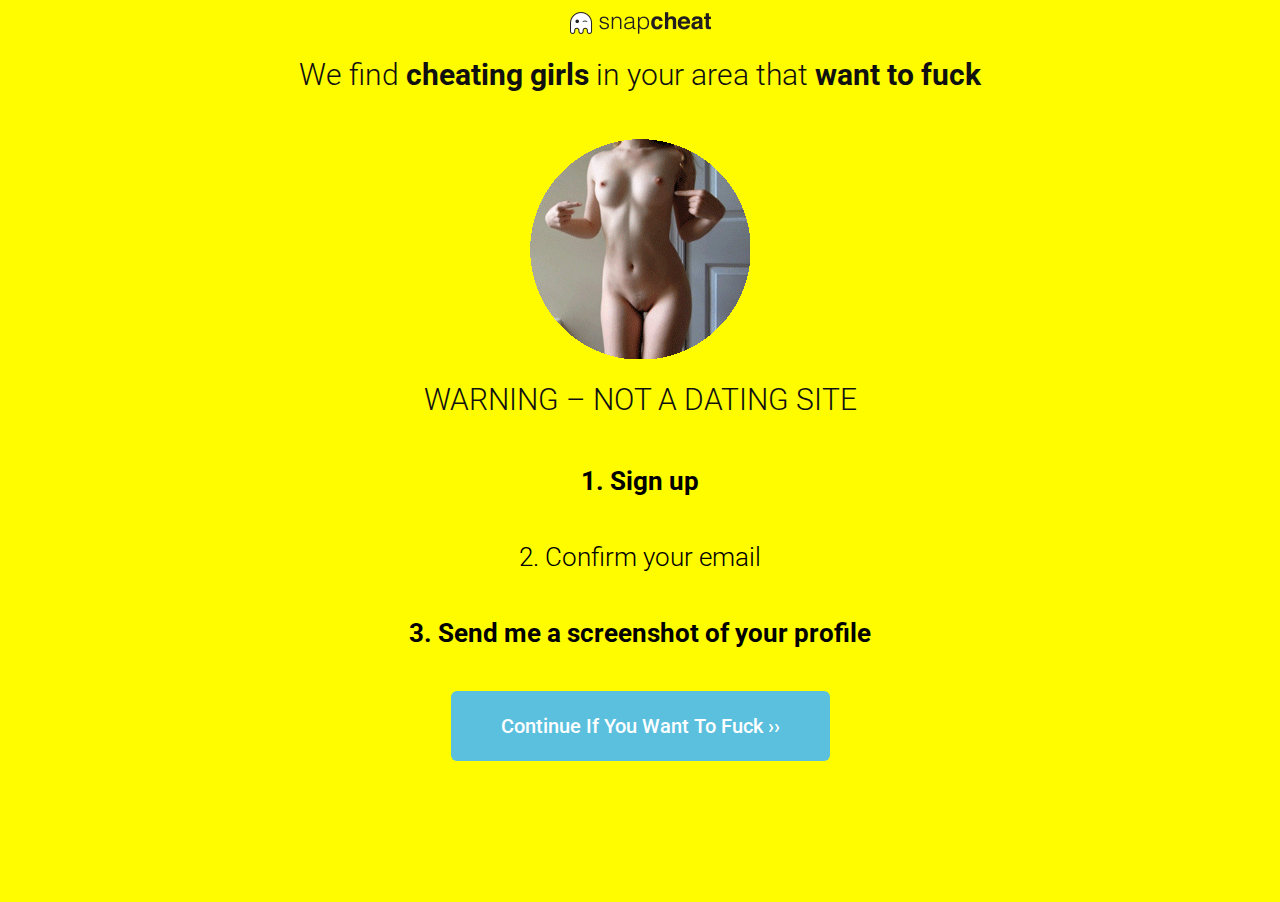
<file: SNAP/index.html>
<html xmlns="http://www.w3.org/1999/xhtml" lang="en">

<head>
	<meta http-equiv="Content-Type" content="text/html; charset=utf-8" />
	<meta name="description" content="HTTrack is an easy-to-use website mirror utility. It allows you to download a World Wide website from the Internet to a local directory,building recursively all structures, getting html, images, and other files from the server to your computer. Links are rebuiltrelatively so that you can freely browse to the local site (works with any browser). You can mirror several sites together so that you can jump from one toanother. You can, also, update an existing mirror site, or resume an interrupted download. The robot is fully configurable, with an integrated help" />
	<meta name="keywords" content="httrack, HTTRACK, HTTrack, winhttrack, WINHTTRACK, WinHTTrack, offline browser, web mirror utility, aspirateur web, surf offline, web capture, www mirror utility, browse offline, local  site builder, website mirroring, aspirateur www, internet grabber, capture de site web, internet tool, hors connexion, unix, dos, windows 95, windows 98, solaris, ibm580, AIX 4.0, HTS, HTGet, web aspirator, web aspirateur, libre, GPL, GNU, free software" />
	<title>Local index - HTTrack Website Copier</title>
  <!-- Mirror and index made by HTTrack Website Copier/3.49-2 [XR&CO'2014] -->
	<style type="text/css">
	<!--

body {
	margin: 0;  padding: 0;  margin-bottom: 15px;  margin-top: 8px;
	background: #77b;
}
body, td {
	font: 14px "Trebuchet MS", Verdana, Arial, Helvetica, sans-serif;
	}

#subTitle {
	background: #000;  color: #fff;  padding: 4px;  font-weight: bold; 
	}

#siteNavigation a, #siteNavigation .current {
	font-weight: bold;  color: #448;
	}
#siteNavigation a:link    { text-decoration: none; }
#siteNavigation a:visited { text-decoration: none; }

#siteNavigation .current { background-color: #ccd; }

#siteNavigation a:hover   { text-decoration: none;  background-color: #fff;  color: #000; }
#siteNavigation a:active  { text-decoration: none;  background-color: #ccc; }


a:link    { text-decoration: underline;  color: #00f; }
a:visited { text-decoration: underline;  color: #000; }
a:hover   { text-decoration: underline;  color: #c00; }
a:active  { text-decoration: underline; }

#pageContent {
	clear: both;
	border-bottom: 6px solid #000;
	padding: 10px;  padding-top: 20px;
	line-height: 1.65em;
	background-image: url(backblue.gif);
	background-repeat: no-repeat;
	background-position: top right;
	}

#pageContent, #siteNavigation {
	background-color: #ccd;
	}


.imgLeft  { float: left;   margin-right: 10px;  margin-bottom: 10px; }
.imgRight { float: right;  margin-left: 10px;   margin-bottom: 10px; }

hr { height: 1px;  color: #000;  background-color: #000;  margin-bottom: 15px; }

h1 { margin: 0;  font-weight: bold;  font-size: 2em; }
h2 { margin: 0;  font-weight: bold;  font-size: 1.6em; }
h3 { margin: 0;  font-weight: bold;  font-size: 1.3em; }
h4 { margin: 0;  font-weight: bold;  font-size: 1.18em; }

.blak { background-color: #000; }
.hide { display: none; }
.tableWidth { min-width: 400px; }

.tblRegular       { border-collapse: collapse; }
.tblRegular td    { padding: 6px;  background-image: url(fade.gif);  border: 2px solid #99c; }
.tblHeaderColor, .tblHeaderColor td { background: #99c; }
.tblNoBorder td   { border: 0; }


// -->
</style>

</head>

<table width="76%" border="0" align="center" cellspacing="0" cellpadding="3" class="tableWidth">
	<tr>
	<td id="subTitle">HTTrack Website Copier - Open Source offline browser</td>
	</tr>
</table>
<table width="76%" border="0" align="center" cellspacing="0" cellpadding="0" class="tableWidth">
<tr class="blak">
<td>
	<table width="100%" border="0" align="center" cellspacing="1" cellpadding="0">
	<tr>
	<td colspan="6"> 
		<table width="100%" border="0" align="center" cellspacing="0" cellpadding="10">
		<tr> 
		<td id="pageContent"> 
<!-- ==================== End prologue ==================== -->

	<meta name="generator" content="HTTrack Website Copier/3.x">
	<TITLE>Local index - HTTrack</TITLE>
</HEAD>
<BODY>
<H1 ALIGN=Center>Index of locally available sites:</H1>
	<TABLE BORDER="0" WIDTH="100%" CELLSPACING="1" CELLPADDING="0">
		<TR>
			<TD BACKGROUND="fade.gif">
				&middot;
					<A HREF="xladiesdalting.com/ROUSE8I/index.html">
						Premium Snapchat &#8211; Premium Snapchat
					</A>		
			</TD>
		</TR>
	</TABLE>
	<BR>
	<BR>
	<BR>
  	<H6 ALIGN="RIGHT">
	<I>Mirror and index made by HTTrack Website Copier [XR&amp;CO'2008]</I>
	</H6>
	<!-- Mirror and index made by HTTrack Website Copier/3.49-2 [XR&CO'2014] -->
	<!-- Thanks for using HTTrack Website Copier! -->
	<meta HTTP-EQUIV="Refresh" CONTENT="0; URL=xladiesdalting.com/ROUSE8I/index.html">


<!-- ==================== Start epilogue ==================== -->
		</td>
		</tr>
		</table>
	</td>
	</tr>
	</table>
</td>
</tr>
</table>

<table width="76%" border="0" align="center" valign="bottom" cellspacing="0" cellpadding="0">
	<tr>
	<td id="footer"><small>&copy; 2008 Xavier Roche & other contributors - Web Design: Leto Kauler.</small></td>
	</tr>
</table>

</body>

</html>
</file>
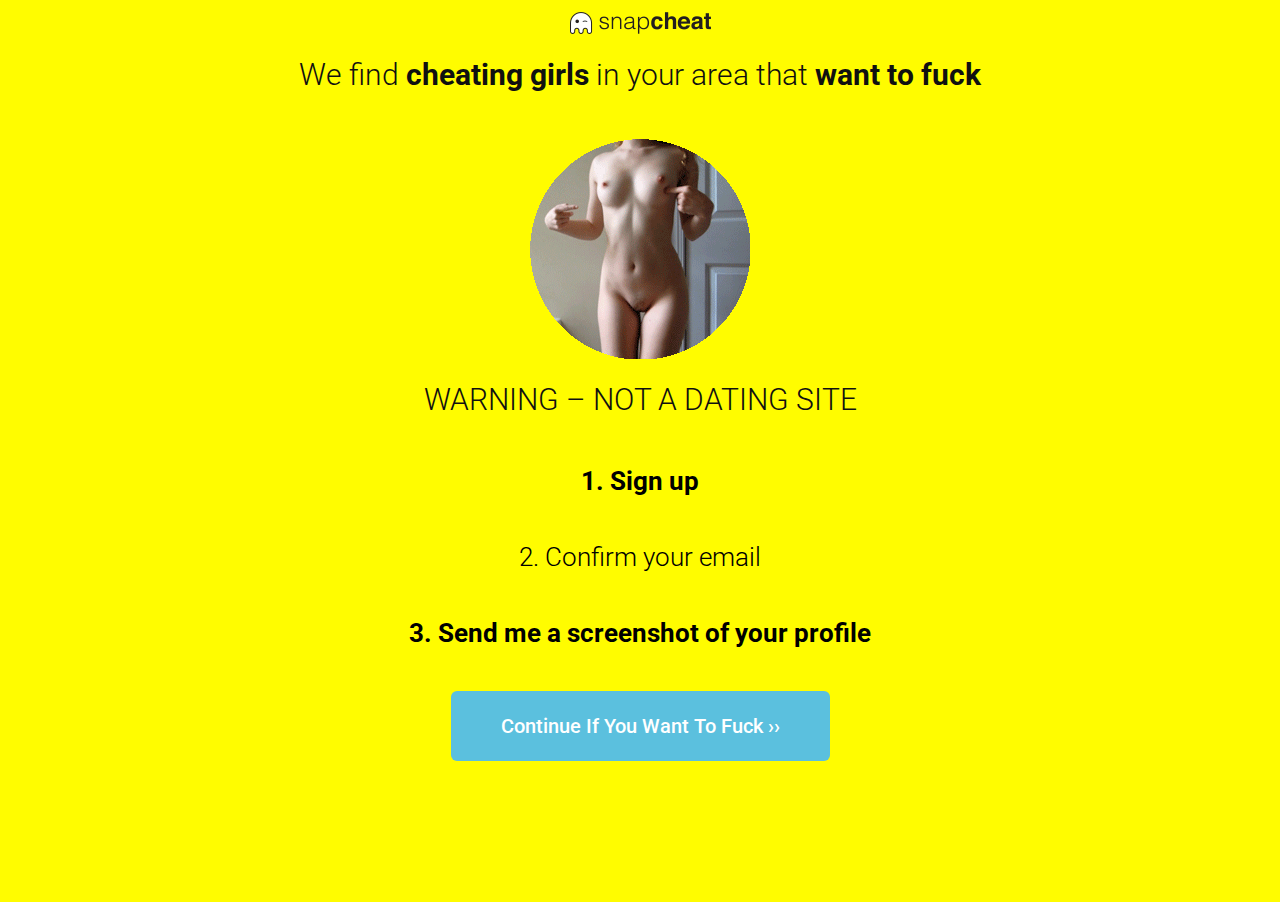
<file: SNAP/xladiesdalting.com/ROUSE8I/index.html>
<!DOCTYPE html>
<html lang="en-US">

<!-- Mirrored from xladiesdalting.com/ROUSE8I/ by HTTrack Website Copier/3.x [XR&CO'2014], Wed, 29 Aug 2018 13:53:48 GMT -->
<!-- Added by HTTrack --><meta http-equiv="content-type" content="text/html;charset=UTF-8" /><!-- /Added by HTTrack -->
<head>
	<meta charset="UTF-8">
		<script>(function(html){html.className = html.className.replace(/\bno-js\b/,'js')})(document.documentElement);</script>
<title>Premium Snapchat &#8211; Premium Snapchat</title>
<link rel='dns-prefetch' href='http://fonts.googleapis.com/' />
<link rel='dns-prefetch' href='http://s.w.org/' />
<link href='https://fonts.gstatic.com/' crossorigin rel='preconnect' />
<link rel="alternate" type="application/rss+xml" title="Premium Snapchat &raquo; Feed" href="https://xladiesdalting.com/feed/" />
<link rel="alternate" type="application/rss+xml" title="Premium Snapchat &raquo; Comments Feed" href="https://xladiesdalting.com/comments/feed/" />
		<script type="text/javascript">
			window._wpemojiSettings = {"baseUrl":"https:\/\/s.w.org\/images\/core\/emoji\/11\/72x72\/","ext":".png","svgUrl":"https:\/\/s.w.org\/images\/core\/emoji\/11\/svg\/","svgExt":".svg","source":{"concatemoji":"https:\/\/xladiesdalting.com\/wp-includes\/js\/wp-emoji-release.min.js?ver=4.9.8"}};
			!function(a,b,c){function d(a,b){var c=String.fromCharCode;l.clearRect(0,0,k.width,k.height),l.fillText(c.apply(this,a),0,0);var d=k.toDataURL();l.clearRect(0,0,k.width,k.height),l.fillText(c.apply(this,b),0,0);var e=k.toDataURL();return d===e}function e(a){var b;if(!l||!l.fillText)return!1;switch(l.textBaseline="top",l.font="600 32px Arial",a){case"flag":return!(b=d([55356,56826,55356,56819],[55356,56826,8203,55356,56819]))&&(b=d([55356,57332,56128,56423,56128,56418,56128,56421,56128,56430,56128,56423,56128,56447],[55356,57332,8203,56128,56423,8203,56128,56418,8203,56128,56421,8203,56128,56430,8203,56128,56423,8203,56128,56447]),!b);case"emoji":return b=d([55358,56760,9792,65039],[55358,56760,8203,9792,65039]),!b}return!1}function f(a){var c=b.createElement("script");c.src=a,c.defer=c.type="text/javascript",b.getElementsByTagName("head")[0].appendChild(c)}var g,h,i,j,k=b.createElement("canvas"),l=k.getContext&&k.getContext("2d");for(j=Array("flag","emoji"),c.supports={everything:!0,everythingExceptFlag:!0},i=0;i<j.length;i++)c.supports[j[i]]=e(j[i]),c.supports.everything=c.supports.everything&&c.supports[j[i]],"flag"!==j[i]&&(c.supports.everythingExceptFlag=c.supports.everythingExceptFlag&&c.supports[j[i]]);c.supports.everythingExceptFlag=c.supports.everythingExceptFlag&&!c.supports.flag,c.DOMReady=!1,c.readyCallback=function(){c.DOMReady=!0},c.supports.everything||(h=function(){c.readyCallback()},b.addEventListener?(b.addEventListener("DOMContentLoaded",h,!1),a.addEventListener("load",h,!1)):(a.attachEvent("onload",h),b.attachEvent("onreadystatechange",function(){"complete"===b.readyState&&c.readyCallback()})),g=c.source||{},g.concatemoji?f(g.concatemoji):g.wpemoji&&g.twemoji&&(f(g.twemoji),f(g.wpemoji)))}(window,document,window._wpemojiSettings);
		</script>
		<style type="text/css">
img.wp-smiley,
img.emoji {
	display: inline !important;
	border: none !important;
	box-shadow: none !important;
	height: 1em !important;
	width: 1em !important;
	margin: 0 .07em !important;
	vertical-align: -0.1em !important;
	background: none !important;
	padding: 0 !important;
}
</style>
<link rel='stylesheet' id='twentyseventeen-fonts-css'  href='https://fonts.googleapis.com/css?family=Libre+Franklin%3A300%2C300i%2C400%2C400i%2C600%2C600i%2C800%2C800i&amp;subset=latin%2Clatin-ext' type='text/css' media='all' />
<link rel='stylesheet' id='twentyseventeen-style-css'  href='../wp-content/themes/twentyseventeen/style5010.css?ver=4.9.8' type='text/css' media='all' />
<!--[if lt IE 9]>
<link rel='stylesheet' id='twentyseventeen-ie8-css'  href='https://xladiesdalting.com/wp-content/themes/twentyseventeen/assets/css/ie8.css?ver=1.0' type='text/css' media='all' />
<![endif]-->
<link rel='stylesheet' id='elementor-icons-css'  href='../wp-content/plugins/elementor/assets/lib/eicons/css/elementor-icons.minaf6c.css?ver=3.6.0' type='text/css' media='all' />
<link rel='stylesheet' id='font-awesome-css'  href='../wp-content/plugins/elementor/assets/lib/font-awesome/css/font-awesome.min1849.css?ver=4.7.0' type='text/css' media='all' />
<link rel='stylesheet' id='elementor-animations-css'  href='../wp-content/plugins/elementor/assets/lib/animations/animations.mincc91.css?ver=2.1.8' type='text/css' media='all' />
<link rel='stylesheet' id='elementor-frontend-css'  href='../wp-content/plugins/elementor/assets/css/frontend.mincc91.css?ver=2.1.8' type='text/css' media='all' />
<link rel='stylesheet' id='elementor-global-css'  href='../wp-content/uploads/elementor/css/global302f.css?ver=1535183223' type='text/css' media='all' />
<link rel='stylesheet' id='elementor-post-6-css'  href='../wp-content/uploads/elementor/css/post-6302f.css?ver=1535183223' type='text/css' media='all' />
<link rel='stylesheet' id='google-fonts-1-css'  href='https://fonts.googleapis.com/css?family=Roboto%3A100%2C100italic%2C200%2C200italic%2C300%2C300italic%2C400%2C400italic%2C500%2C500italic%2C600%2C600italic%2C700%2C700italic%2C800%2C800italic%2C900%2C900italic%7CRoboto+Slab%3A100%2C100italic%2C200%2C200italic%2C300%2C300italic%2C400%2C400italic%2C500%2C500italic%2C600%2C600italic%2C700%2C700italic%2C800%2C800italic%2C900%2C900italic&amp;ver=4.9.8' type='text/css' media='all' />
<!--[if lt IE 9]>
<script type='text/javascript' src='https://xladiesdalting.com/wp-content/themes/twentyseventeen/assets/js/html5.js?ver=3.7.3'></script>
<![endif]-->
<script type='text/javascript' src='../wp-includes/js/jquery/jqueryb8ff.js?ver=1.12.4'></script>
<script type='text/javascript' src='../wp-includes/js/jquery/jquery-migrate.min330a.js?ver=1.4.1'></script>
<link rel='https://api.w.org/' href='https://xladiesdalting.com/wp-json/' />
<link rel="EditURI" type="application/rsd+xml" title="RSD" href="https://xladiesdalting.com/xmlrpc.php?rsd" />
<link rel="wlwmanifest" type="application/wlwmanifest+xml" href="https://xladiesdalting.com/wp-includes/wlwmanifest.xml" /> 
<meta name="generator" content="WordPress 4.9.8" />
<link rel="canonical" href="index-2.html" />
<link rel='shortlink' href='https://xladiesdalting.com/?p=6' />
<link rel="alternate" type="application/json+oembed" href="https://xladiesdalting.com/wp-json/oembed/1.0/embed?url=https%3A%2F%2Fxladiesdalting.com%2Frouse8i%2F" />
<link rel="alternate" type="text/xml+oembed" href="https://xladiesdalting.com/wp-json/oembed/1.0/embed?url=https%3A%2F%2Fxladiesdalting.com%2Frouse8i%2F&amp;format=xml" />
		<style type="text/css">.recentcomments a{display:inline !important;padding:0 !important;margin:0 !important;}</style>
				<meta name="viewport" content="width=device-width, initial-scale=1.0, viewport-fit=cover" />
</head>
<body class="page-template page-template-elementor_canvas page page-id-6 has-header-image page-two-column colors-light elementor-default elementor-template-canvas elementor-page elementor-page-6">
			<div class="elementor elementor-6">
			<div class="elementor-inner">
				<div class="elementor-section-wrap">
							<section data-id="160a6d82" class="elementor-element elementor-element-160a6d82 elementor-section-boxed elementor-section-height-default elementor-section-height-default elementor-section elementor-top-section" data-settings="{&quot;background_background&quot;:&quot;classic&quot;}" data-element_type="section">
						<div class="elementor-container elementor-column-gap-default">
				<div class="elementor-row">
				<div data-id="66cd6387" class="elementor-element elementor-element-66cd6387 elementor-column elementor-col-100 elementor-top-column" data-element_type="column">
			<div class="elementor-column-wrap elementor-element-populated">
					<div class="elementor-widget-wrap">
				<div data-id="2f343d8c" class="elementor-element elementor-element-2f343d8c elementor-widget elementor-widget-image" data-element_type="image.default">
				<div class="elementor-widget-container">
					<div class="elementor-image">
										<img width="141" height="22" src="../wp-content/uploads/2018/08/logo.png" class="attachment-large size-large" alt="" sizes="100vw" />											</div>
				</div>
				</div>
						</div>
			</div>
		</div>
						</div>
			</div>
		</section>
				<section data-id="5cec017a" class="elementor-element elementor-element-5cec017a elementor-section-boxed elementor-section-height-default elementor-section-height-default elementor-section elementor-top-section" data-settings="{&quot;background_background&quot;:&quot;classic&quot;}" data-element_type="section">
						<div class="elementor-container elementor-column-gap-default">
				<div class="elementor-row">
				<div data-id="1b0aca45" class="elementor-element elementor-element-1b0aca45 elementor-column elementor-col-100 elementor-top-column" data-element_type="column">
			<div class="elementor-column-wrap elementor-element-populated">
					<div class="elementor-widget-wrap">
				<div data-id="12d1149e" class="elementor-element elementor-element-12d1149e elementor-widget elementor-widget-text-editor" data-element_type="text-editor.default">
				<div class="elementor-widget-container">
					<div class="elementor-text-editor elementor-clearfix"><h1 style="text-align: center;">We find <strong>cheating girls</strong> in your area that <strong>want to fuck</strong></h1></div>
				</div>
				</div>
						</div>
			</div>
		</div>
						</div>
			</div>
		</section>
				<section data-id="4434176" class="elementor-element elementor-element-4434176 elementor-section-boxed elementor-section-height-default elementor-section-height-default elementor-section elementor-top-section" data-settings="{&quot;background_background&quot;:&quot;classic&quot;}" data-element_type="section">
						<div class="elementor-container elementor-column-gap-default">
				<div class="elementor-row">
				<div data-id="46775c2" class="elementor-element elementor-element-46775c2 elementor-column elementor-col-100 elementor-top-column" data-element_type="column">
			<div class="elementor-column-wrap elementor-element-populated">
					<div class="elementor-widget-wrap">
				<div data-id="36f660fe" class="elementor-element elementor-element-36f660fe elementor-widget elementor-widget-image" data-element_type="image.default">
				<div class="elementor-widget-container">
					<div class="elementor-image">
										<img width="220" height="220" src="../wp-content/uploads/2018/08/oie_rounded_corners.gif" class="attachment-twentyseventeen-featured-image size-twentyseventeen-featured-image" alt="" sizes="100vw" />											</div>
				</div>
				</div>
						</div>
			</div>
		</div>
						</div>
			</div>
		</section>
				<section data-id="7a3755eb" class="elementor-element elementor-element-7a3755eb elementor-section-boxed elementor-section-height-default elementor-section-height-default elementor-section elementor-top-section" data-settings="{&quot;background_background&quot;:&quot;classic&quot;}" data-element_type="section">
						<div class="elementor-container elementor-column-gap-default">
				<div class="elementor-row">
				<div data-id="1a513a7f" class="elementor-element elementor-element-1a513a7f elementor-column elementor-col-100 elementor-top-column" data-element_type="column">
			<div class="elementor-column-wrap elementor-element-populated">
					<div class="elementor-widget-wrap">
				<div data-id="87be580" class="elementor-element elementor-element-87be580 elementor-widget elementor-widget-text-editor" data-element_type="text-editor.default">
				<div class="elementor-widget-container">
					<div class="elementor-text-editor elementor-clearfix"><h1 style="text-align: center;">WARNING &#8211; NOT A DATING SITE</h1></div>
				</div>
				</div>
						</div>
			</div>
		</div>
						</div>
			</div>
		</section>
				<section data-id="1e5a9ba6" class="elementor-element elementor-element-1e5a9ba6 elementor-section-boxed elementor-section-height-default elementor-section-height-default elementor-section elementor-top-section" data-settings="{&quot;background_background&quot;:&quot;classic&quot;}" data-element_type="section">
						<div class="elementor-container elementor-column-gap-default">
				<div class="elementor-row">
				<div data-id="3f18e19e" class="elementor-element elementor-element-3f18e19e elementor-column elementor-col-100 elementor-top-column" data-element_type="column">
			<div class="elementor-column-wrap elementor-element-populated">
					<div class="elementor-widget-wrap">
				<div data-id="4094f074" class="elementor-element elementor-element-4094f074 elementor-widget elementor-widget-text-editor" data-element_type="text-editor.default">
				<div class="elementor-widget-container">
					<div class="elementor-text-editor elementor-clearfix"><h2 style="text-align: center;"><strong><span style="color: #000000;">1. Sign up</span></strong></h2></div>
				</div>
				</div>
						</div>
			</div>
		</div>
						</div>
			</div>
		</section>
				<section data-id="b7209fe" class="elementor-element elementor-element-b7209fe elementor-section-boxed elementor-section-height-default elementor-section-height-default elementor-section elementor-top-section" data-settings="{&quot;background_background&quot;:&quot;classic&quot;}" data-element_type="section">
						<div class="elementor-container elementor-column-gap-default">
				<div class="elementor-row">
				<div data-id="44e99786" class="elementor-element elementor-element-44e99786 elementor-column elementor-col-100 elementor-top-column" data-element_type="column">
			<div class="elementor-column-wrap elementor-element-populated">
					<div class="elementor-widget-wrap">
				<div data-id="6caaf546" class="elementor-element elementor-element-6caaf546 elementor-widget elementor-widget-text-editor" data-element_type="text-editor.default">
				<div class="elementor-widget-container">
					<div class="elementor-text-editor elementor-clearfix"><h2 style="text-align: center;"><span style="color: #000000;">2. Confirm your email</span></h2></div>
				</div>
				</div>
						</div>
			</div>
		</div>
						</div>
			</div>
		</section>
				<section data-id="4f58a668" class="elementor-element elementor-element-4f58a668 elementor-section-boxed elementor-section-height-default elementor-section-height-default elementor-section elementor-top-section" data-settings="{&quot;background_background&quot;:&quot;classic&quot;}" data-element_type="section">
						<div class="elementor-container elementor-column-gap-default">
				<div class="elementor-row">
				<div data-id="559a3792" class="elementor-element elementor-element-559a3792 elementor-column elementor-col-100 elementor-top-column" data-element_type="column">
			<div class="elementor-column-wrap elementor-element-populated">
					<div class="elementor-widget-wrap">
				<div data-id="7a076056" class="elementor-element elementor-element-7a076056 elementor-widget elementor-widget-text-editor" data-element_type="text-editor.default">
				<div class="elementor-widget-container">
					<div class="elementor-text-editor elementor-clearfix"><h2 style="text-align: center;"><span style="color: #000000;"><strong>3. Send me a screenshot of your profile</strong></span></h2></div>
				</div>
				</div>
						</div>
			</div>
		</div>
						</div>
			</div>
		</section>
				<section data-id="5b8d48c4" class="elementor-element elementor-element-5b8d48c4 elementor-section-boxed elementor-section-height-default elementor-section-height-default elementor-section elementor-top-section" data-settings="{&quot;background_background&quot;:&quot;classic&quot;}" data-element_type="section">
						<div class="elementor-container elementor-column-gap-default">
				<div class="elementor-row">
				<div data-id="1b1f243b" class="elementor-element elementor-element-1b1f243b elementor-column elementor-col-100 elementor-top-column" data-element_type="column">
			<div class="elementor-column-wrap elementor-element-populated">
					<div class="elementor-widget-wrap">
				<div data-id="17a5c4fe" class="elementor-element elementor-element-17a5c4fe elementor-button-info elementor-align-center elementor-widget elementor-widget-button" data-element_type="button.default">
				<div class="elementor-widget-container">
					<div class="elementor-button-wrapper">
			<a href="http://loveamusements.com/nxqtxljkfa" class="elementor-button-link elementor-button elementor-size-xl" role="button">
						<span class="elementor-button-content-wrapper">
						<span class="elementor-button-text">Continue If You Want To Fuck ››</span>
		</span>
					</a>
		</div>
				</div>
				</div>
						</div>
			</div>
		</div>
						</div>
			</div>
		</section>
				<section data-id="3355f011" class="elementor-element elementor-element-3355f011 elementor-section-boxed elementor-section-height-default elementor-section-height-default elementor-section elementor-top-section" data-settings="{&quot;background_background&quot;:&quot;classic&quot;}" data-element_type="section">
						<div class="elementor-container elementor-column-gap-default">
				<div class="elementor-row">
				<div data-id="38ae404d" class="elementor-element elementor-element-38ae404d elementor-column elementor-col-100 elementor-top-column" data-element_type="column">
			<div class="elementor-column-wrap">
					<div class="elementor-widget-wrap">
						</div>
			</div>
		</div>
						</div>
			</div>
		</section>
						</div>
			</div>
		</div>
		<script type='text/javascript'>
/* <![CDATA[ */
var twentyseventeenScreenReaderText = {"quote":"<svg class=\"icon icon-quote-right\" aria-hidden=\"true\" role=\"img\"> <use href=\"#icon-quote-right\" xlink:href=\"#icon-quote-right\"><\/use> <\/svg>"};
/* ]]> */
</script>
<script type='text/javascript' src='../wp-content/themes/twentyseventeen/assets/js/skip-link-focus-fix5152.js?ver=1.0'></script>
<script type='text/javascript' src='../wp-content/themes/twentyseventeen/assets/js/global5152.js?ver=1.0'></script>
<script type='text/javascript' src='../wp-content/themes/twentyseventeen/assets/js/jquery.scrollTo431f.js?ver=2.1.2'></script>
<script type='text/javascript' src='../wp-includes/js/wp-embed.min5010.js?ver=4.9.8'></script>
<script type='text/javascript' src='../wp-includes/js/jquery/ui/position.mine899.js?ver=1.11.4'></script>
<script type='text/javascript' src='../wp-content/plugins/elementor/assets/lib/dialog/dialog.mina94e.js?ver=4.4.1'></script>
<script type='text/javascript' src='../wp-content/plugins/elementor/assets/lib/waypoints/waypoints.min05da.js?ver=4.0.2'></script>
<script type='text/javascript' src='../wp-content/plugins/elementor/assets/lib/swiper/swiper.jquery.mincb20.js?ver=4.4.3'></script>
<script type='text/javascript'>
/* <![CDATA[ */
var elementorFrontendConfig = {"isEditMode":"","is_rtl":"","breakpoints":{"xs":0,"sm":480,"md":768,"lg":1025,"xl":1440,"xxl":1600},"urls":{"assets":"https:\/\/xladiesdalting.com\/wp-content\/plugins\/elementor\/assets\/"},"settings":{"page":[],"general":{"elementor_global_image_lightbox":"yes","elementor_enable_lightbox_in_editor":"yes"}},"post":{"id":6,"title":"Premium Snapchat","excerpt":""}};
/* ]]> */
</script>
<script type='text/javascript' src='../wp-content/plugins/elementor/assets/js/frontend.mincc91.js?ver=2.1.8'></script>
<svg style="position: absolute; width: 0; height: 0; overflow: hidden;" version="1.1" xmlns="http://www.w3.org/2000/svg" xmlns:xlink="http://www.w3.org/1999/xlink">
<defs>
<symbol id="icon-behance" viewBox="0 0 37 32">
<path class="path1" d="M33 6.054h-9.125v2.214h9.125v-2.214zM28.5 13.661q-1.607 0-2.607 0.938t-1.107 2.545h7.286q-0.321-3.482-3.571-3.482zM28.786 24.107q1.125 0 2.179-0.571t1.357-1.554h3.946q-1.786 5.482-7.625 5.482-3.821 0-6.080-2.357t-2.259-6.196q0-3.714 2.33-6.17t6.009-2.455q2.464 0 4.295 1.214t2.732 3.196 0.902 4.429q0 0.304-0.036 0.839h-11.75q0 1.982 1.027 3.063t2.973 1.080zM4.946 23.214h5.286q3.661 0 3.661-2.982 0-3.214-3.554-3.214h-5.393v6.196zM4.946 13.625h5.018q1.393 0 2.205-0.652t0.813-2.027q0-2.571-3.393-2.571h-4.643v5.25zM0 4.536h10.607q1.554 0 2.768 0.25t2.259 0.848 1.607 1.723 0.563 2.75q0 3.232-3.071 4.696 2.036 0.571 3.071 2.054t1.036 3.643q0 1.339-0.438 2.438t-1.179 1.848-1.759 1.268-2.161 0.75-2.393 0.232h-10.911v-22.5z"></path>
</symbol>
<symbol id="icon-deviantart" viewBox="0 0 18 32">
<path class="path1" d="M18.286 5.411l-5.411 10.393 0.429 0.554h4.982v7.411h-9.054l-0.786 0.536-2.536 4.875-0.536 0.536h-5.375v-5.411l5.411-10.411-0.429-0.536h-4.982v-7.411h9.054l0.786-0.536 2.536-4.875 0.536-0.536h5.375v5.411z"></path>
</symbol>
<symbol id="icon-medium" viewBox="0 0 32 32">
<path class="path1" d="M10.661 7.518v20.946q0 0.446-0.223 0.759t-0.652 0.313q-0.304 0-0.589-0.143l-8.304-4.161q-0.375-0.179-0.634-0.598t-0.259-0.83v-20.357q0-0.357 0.179-0.607t0.518-0.25q0.25 0 0.786 0.268l9.125 4.571q0.054 0.054 0.054 0.089zM11.804 9.321l9.536 15.464-9.536-4.75v-10.714zM32 9.643v18.821q0 0.446-0.25 0.723t-0.679 0.277-0.839-0.232l-7.875-3.929zM31.946 7.5q0 0.054-4.58 7.491t-5.366 8.705l-6.964-11.321 5.786-9.411q0.304-0.5 0.929-0.5 0.25 0 0.464 0.107l9.661 4.821q0.071 0.036 0.071 0.107z"></path>
</symbol>
<symbol id="icon-slideshare" viewBox="0 0 32 32">
<path class="path1" d="M15.589 13.214q0 1.482-1.134 2.545t-2.723 1.063-2.723-1.063-1.134-2.545q0-1.5 1.134-2.554t2.723-1.054 2.723 1.054 1.134 2.554zM24.554 13.214q0 1.482-1.125 2.545t-2.732 1.063q-1.589 0-2.723-1.063t-1.134-2.545q0-1.5 1.134-2.554t2.723-1.054q1.607 0 2.732 1.054t1.125 2.554zM28.571 16.429v-11.911q0-1.554-0.571-2.205t-1.982-0.652h-19.857q-1.482 0-2.009 0.607t-0.527 2.25v12.018q0.768 0.411 1.58 0.714t1.446 0.5 1.446 0.33 1.268 0.196 1.25 0.071 1.045 0.009 1.009-0.036 0.795-0.036q1.214-0.018 1.696 0.482 0.107 0.107 0.179 0.161 0.464 0.446 1.089 0.911 0.125-1.625 2.107-1.554 0.089 0 0.652 0.027t0.768 0.036 0.813 0.018 0.946-0.018 0.973-0.080 1.089-0.152 1.107-0.241 1.196-0.348 1.205-0.482 1.286-0.616zM31.482 16.339q-2.161 2.661-6.643 4.5 1.5 5.089-0.411 8.304-1.179 2.018-3.268 2.643-1.857 0.571-3.25-0.268-1.536-0.911-1.464-2.929l-0.018-5.821v-0.018q-0.143-0.036-0.438-0.107t-0.42-0.089l-0.018 6.036q0.071 2.036-1.482 2.929-1.411 0.839-3.268 0.268-2.089-0.643-3.25-2.679-1.875-3.214-0.393-8.268-4.482-1.839-6.643-4.5-0.446-0.661-0.071-1.125t1.071 0.018q0.054 0.036 0.196 0.125t0.196 0.143v-12.393q0-1.286 0.839-2.196t2.036-0.911h22.446q1.196 0 2.036 0.911t0.839 2.196v12.393l0.375-0.268q0.696-0.482 1.071-0.018t-0.071 1.125z"></path>
</symbol>
<symbol id="icon-snapchat-ghost" viewBox="0 0 30 32">
<path class="path1" d="M15.143 2.286q2.393-0.018 4.295 1.223t2.92 3.438q0.482 1.036 0.482 3.196 0 0.839-0.161 3.411 0.25 0.125 0.5 0.125 0.321 0 0.911-0.241t0.911-0.241q0.518 0 1 0.321t0.482 0.821q0 0.571-0.563 0.964t-1.232 0.563-1.232 0.518-0.563 0.848q0 0.268 0.214 0.768 0.661 1.464 1.83 2.679t2.58 1.804q0.5 0.214 1.429 0.411 0.5 0.107 0.5 0.625 0 1.25-3.911 1.839-0.125 0.196-0.196 0.696t-0.25 0.83-0.589 0.33q-0.357 0-1.107-0.116t-1.143-0.116q-0.661 0-1.107 0.089-0.571 0.089-1.125 0.402t-1.036 0.679-1.036 0.723-1.357 0.598-1.768 0.241q-0.929 0-1.723-0.241t-1.339-0.598-1.027-0.723-1.036-0.679-1.107-0.402q-0.464-0.089-1.125-0.089-0.429 0-1.17 0.134t-1.045 0.134q-0.446 0-0.625-0.33t-0.25-0.848-0.196-0.714q-3.911-0.589-3.911-1.839 0-0.518 0.5-0.625 0.929-0.196 1.429-0.411 1.393-0.571 2.58-1.804t1.83-2.679q0.214-0.5 0.214-0.768 0-0.5-0.563-0.848t-1.241-0.527-1.241-0.563-0.563-0.938q0-0.482 0.464-0.813t0.982-0.33q0.268 0 0.857 0.232t0.946 0.232q0.321 0 0.571-0.125-0.161-2.536-0.161-3.393 0-2.179 0.482-3.214 1.143-2.446 3.071-3.536t4.714-1.125z"></path>
</symbol>
<symbol id="icon-yelp" viewBox="0 0 27 32">
<path class="path1" d="M13.804 23.554v2.268q-0.018 5.214-0.107 5.446-0.214 0.571-0.911 0.714-0.964 0.161-3.241-0.679t-2.902-1.589q-0.232-0.268-0.304-0.643-0.018-0.214 0.071-0.464 0.071-0.179 0.607-0.839t3.232-3.857q0.018 0 1.071-1.25 0.268-0.339 0.705-0.438t0.884 0.063q0.429 0.179 0.67 0.518t0.223 0.75zM11.143 19.071q-0.054 0.982-0.929 1.25l-2.143 0.696q-4.911 1.571-5.214 1.571-0.625-0.036-0.964-0.643-0.214-0.446-0.304-1.339-0.143-1.357 0.018-2.973t0.536-2.223 1-0.571q0.232 0 3.607 1.375 1.25 0.518 2.054 0.839l1.5 0.607q0.411 0.161 0.634 0.545t0.205 0.866zM25.893 24.375q-0.125 0.964-1.634 2.875t-2.42 2.268q-0.661 0.25-1.125-0.125-0.25-0.179-3.286-5.125l-0.839-1.375q-0.25-0.375-0.205-0.821t0.348-0.821q0.625-0.768 1.482-0.464 0.018 0.018 2.125 0.714 3.625 1.179 4.321 1.42t0.839 0.366q0.5 0.393 0.393 1.089zM13.893 13.089q0.089 1.821-0.964 2.179-1.036 0.304-2.036-1.268l-6.75-10.679q-0.143-0.625 0.339-1.107 0.732-0.768 3.705-1.598t4.009-0.563q0.714 0.179 0.875 0.804 0.054 0.321 0.393 5.455t0.429 6.777zM25.714 15.018q0.054 0.696-0.464 1.054-0.268 0.179-5.875 1.536-1.196 0.268-1.625 0.411l0.018-0.036q-0.411 0.107-0.821-0.071t-0.661-0.571q-0.536-0.839 0-1.554 0.018-0.018 1.339-1.821 2.232-3.054 2.679-3.643t0.607-0.696q0.5-0.339 1.161-0.036 0.857 0.411 2.196 2.384t1.446 2.991v0.054z"></path>
</symbol>
<symbol id="icon-vine" viewBox="0 0 27 32">
<path class="path1" d="M26.732 14.768v3.536q-1.804 0.411-3.536 0.411-1.161 2.429-2.955 4.839t-3.241 3.848-2.286 1.902q-1.429 0.804-2.893-0.054-0.5-0.304-1.080-0.777t-1.518-1.491-1.83-2.295-1.92-3.286-1.884-4.357-1.634-5.616-1.259-6.964h5.054q0.464 3.893 1.25 7.116t1.866 5.661 2.17 4.205 2.5 3.482q3.018-3.018 5.125-7.25-2.536-1.286-3.982-3.929t-1.446-5.946q0-3.429 1.857-5.616t5.071-2.188q3.179 0 4.875 1.884t1.696 5.313q0 2.839-1.036 5.107-0.125 0.018-0.348 0.054t-0.821 0.036-1.125-0.107-1.107-0.455-0.902-0.92q0.554-1.839 0.554-3.286 0-1.554-0.518-2.357t-1.411-0.804q-0.946 0-1.518 0.884t-0.571 2.509q0 3.321 1.875 5.241t4.768 1.92q1.107 0 2.161-0.25z"></path>
</symbol>
<symbol id="icon-vk" viewBox="0 0 35 32">
<path class="path1" d="M34.232 9.286q0.411 1.143-2.679 5.25-0.429 0.571-1.161 1.518-1.393 1.786-1.607 2.339-0.304 0.732 0.25 1.446 0.304 0.375 1.446 1.464h0.018l0.071 0.071q2.518 2.339 3.411 3.946 0.054 0.089 0.116 0.223t0.125 0.473-0.009 0.607-0.446 0.491-1.054 0.223l-4.571 0.071q-0.429 0.089-1-0.089t-0.929-0.393l-0.357-0.214q-0.536-0.375-1.25-1.143t-1.223-1.384-1.089-1.036-1.009-0.277q-0.054 0.018-0.143 0.063t-0.304 0.259-0.384 0.527-0.304 0.929-0.116 1.384q0 0.268-0.063 0.491t-0.134 0.33l-0.071 0.089q-0.321 0.339-0.946 0.393h-2.054q-1.268 0.071-2.607-0.295t-2.348-0.946-1.839-1.179-1.259-1.027l-0.446-0.429q-0.179-0.179-0.491-0.536t-1.277-1.625-1.893-2.696-2.188-3.768-2.33-4.857q-0.107-0.286-0.107-0.482t0.054-0.286l0.071-0.107q0.268-0.339 1.018-0.339l4.893-0.036q0.214 0.036 0.411 0.116t0.286 0.152l0.089 0.054q0.286 0.196 0.429 0.571 0.357 0.893 0.821 1.848t0.732 1.455l0.286 0.518q0.518 1.071 1 1.857t0.866 1.223 0.741 0.688 0.607 0.25 0.482-0.089q0.036-0.018 0.089-0.089t0.214-0.393 0.241-0.839 0.17-1.446 0-2.232q-0.036-0.714-0.161-1.304t-0.25-0.821l-0.107-0.214q-0.446-0.607-1.518-0.768-0.232-0.036 0.089-0.429 0.304-0.339 0.679-0.536 0.946-0.464 4.268-0.429 1.464 0.018 2.411 0.232 0.357 0.089 0.598 0.241t0.366 0.429 0.188 0.571 0.063 0.813-0.018 0.982-0.045 1.259-0.027 1.473q0 0.196-0.018 0.75t-0.009 0.857 0.063 0.723 0.205 0.696 0.402 0.438q0.143 0.036 0.304 0.071t0.464-0.196 0.679-0.616 0.929-1.196 1.214-1.92q1.071-1.857 1.911-4.018 0.071-0.179 0.179-0.313t0.196-0.188l0.071-0.054 0.089-0.045t0.232-0.054 0.357-0.009l5.143-0.036q0.696-0.089 1.143 0.045t0.554 0.295z"></path>
</symbol>
<symbol id="icon-search" viewBox="0 0 30 32">
<path class="path1" d="M20.571 14.857q0-3.304-2.348-5.652t-5.652-2.348-5.652 2.348-2.348 5.652 2.348 5.652 5.652 2.348 5.652-2.348 2.348-5.652zM29.714 29.714q0 0.929-0.679 1.607t-1.607 0.679q-0.964 0-1.607-0.679l-6.125-6.107q-3.196 2.214-7.125 2.214-2.554 0-4.884-0.991t-4.018-2.679-2.679-4.018-0.991-4.884 0.991-4.884 2.679-4.018 4.018-2.679 4.884-0.991 4.884 0.991 4.018 2.679 2.679 4.018 0.991 4.884q0 3.929-2.214 7.125l6.125 6.125q0.661 0.661 0.661 1.607z"></path>
</symbol>
<symbol id="icon-envelope-o" viewBox="0 0 32 32">
<path class="path1" d="M29.714 26.857v-13.714q-0.571 0.643-1.232 1.179-4.786 3.679-7.607 6.036-0.911 0.768-1.482 1.196t-1.545 0.866-1.83 0.438h-0.036q-0.857 0-1.83-0.438t-1.545-0.866-1.482-1.196q-2.821-2.357-7.607-6.036-0.661-0.536-1.232-1.179v13.714q0 0.232 0.17 0.402t0.402 0.17h26.286q0.232 0 0.402-0.17t0.17-0.402zM29.714 8.089v-0.438t-0.009-0.232-0.054-0.223-0.098-0.161-0.161-0.134-0.25-0.045h-26.286q-0.232 0-0.402 0.17t-0.17 0.402q0 3 2.625 5.071 3.446 2.714 7.161 5.661 0.107 0.089 0.625 0.527t0.821 0.67 0.795 0.563 0.902 0.491 0.768 0.161h0.036q0.357 0 0.768-0.161t0.902-0.491 0.795-0.563 0.821-0.67 0.625-0.527q3.714-2.946 7.161-5.661 0.964-0.768 1.795-2.063t0.83-2.348zM32 7.429v19.429q0 1.179-0.839 2.018t-2.018 0.839h-26.286q-1.179 0-2.018-0.839t-0.839-2.018v-19.429q0-1.179 0.839-2.018t2.018-0.839h26.286q1.179 0 2.018 0.839t0.839 2.018z"></path>
</symbol>
<symbol id="icon-close" viewBox="0 0 25 32">
<path class="path1" d="M23.179 23.607q0 0.714-0.5 1.214l-2.429 2.429q-0.5 0.5-1.214 0.5t-1.214-0.5l-5.25-5.25-5.25 5.25q-0.5 0.5-1.214 0.5t-1.214-0.5l-2.429-2.429q-0.5-0.5-0.5-1.214t0.5-1.214l5.25-5.25-5.25-5.25q-0.5-0.5-0.5-1.214t0.5-1.214l2.429-2.429q0.5-0.5 1.214-0.5t1.214 0.5l5.25 5.25 5.25-5.25q0.5-0.5 1.214-0.5t1.214 0.5l2.429 2.429q0.5 0.5 0.5 1.214t-0.5 1.214l-5.25 5.25 5.25 5.25q0.5 0.5 0.5 1.214z"></path>
</symbol>
<symbol id="icon-angle-down" viewBox="0 0 21 32">
<path class="path1" d="M19.196 13.143q0 0.232-0.179 0.411l-8.321 8.321q-0.179 0.179-0.411 0.179t-0.411-0.179l-8.321-8.321q-0.179-0.179-0.179-0.411t0.179-0.411l0.893-0.893q0.179-0.179 0.411-0.179t0.411 0.179l7.018 7.018 7.018-7.018q0.179-0.179 0.411-0.179t0.411 0.179l0.893 0.893q0.179 0.179 0.179 0.411z"></path>
</symbol>
<symbol id="icon-folder-open" viewBox="0 0 34 32">
<path class="path1" d="M33.554 17q0 0.554-0.554 1.179l-6 7.071q-0.768 0.911-2.152 1.545t-2.563 0.634h-19.429q-0.607 0-1.080-0.232t-0.473-0.768q0-0.554 0.554-1.179l6-7.071q0.768-0.911 2.152-1.545t2.563-0.634h19.429q0.607 0 1.080 0.232t0.473 0.768zM27.429 10.857v2.857h-14.857q-1.679 0-3.518 0.848t-2.929 2.134l-6.107 7.179q0-0.071-0.009-0.223t-0.009-0.223v-17.143q0-1.643 1.179-2.821t2.821-1.179h5.714q1.643 0 2.821 1.179t1.179 2.821v0.571h9.714q1.643 0 2.821 1.179t1.179 2.821z"></path>
</symbol>
<symbol id="icon-twitter" viewBox="0 0 30 32">
<path class="path1" d="M28.929 7.286q-1.196 1.75-2.893 2.982 0.018 0.25 0.018 0.75 0 2.321-0.679 4.634t-2.063 4.437-3.295 3.759-4.607 2.607-5.768 0.973q-4.839 0-8.857-2.589 0.625 0.071 1.393 0.071 4.018 0 7.161-2.464-1.875-0.036-3.357-1.152t-2.036-2.848q0.589 0.089 1.089 0.089 0.768 0 1.518-0.196-2-0.411-3.313-1.991t-1.313-3.67v-0.071q1.214 0.679 2.607 0.732-1.179-0.786-1.875-2.054t-0.696-2.75q0-1.571 0.786-2.911 2.161 2.661 5.259 4.259t6.634 1.777q-0.143-0.679-0.143-1.321 0-2.393 1.688-4.080t4.080-1.688q2.5 0 4.214 1.821 1.946-0.375 3.661-1.393-0.661 2.054-2.536 3.179 1.661-0.179 3.321-0.893z"></path>
</symbol>
<symbol id="icon-facebook" viewBox="0 0 19 32">
<path class="path1" d="M17.125 0.214v4.714h-2.804q-1.536 0-2.071 0.643t-0.536 1.929v3.375h5.232l-0.696 5.286h-4.536v13.554h-5.464v-13.554h-4.554v-5.286h4.554v-3.893q0-3.321 1.857-5.152t4.946-1.83q2.625 0 4.071 0.214z"></path>
</symbol>
<symbol id="icon-github" viewBox="0 0 27 32">
<path class="path1" d="M13.714 2.286q3.732 0 6.884 1.839t4.991 4.991 1.839 6.884q0 4.482-2.616 8.063t-6.759 4.955q-0.482 0.089-0.714-0.125t-0.232-0.536q0-0.054 0.009-1.366t0.009-2.402q0-1.732-0.929-2.536 1.018-0.107 1.83-0.321t1.679-0.696 1.446-1.188 0.946-1.875 0.366-2.688q0-2.125-1.411-3.679 0.661-1.625-0.143-3.643-0.5-0.161-1.446 0.196t-1.643 0.786l-0.679 0.429q-1.661-0.464-3.429-0.464t-3.429 0.464q-0.286-0.196-0.759-0.482t-1.491-0.688-1.518-0.241q-0.804 2.018-0.143 3.643-1.411 1.554-1.411 3.679 0 1.518 0.366 2.679t0.938 1.875 1.438 1.196 1.679 0.696 1.83 0.321q-0.696 0.643-0.875 1.839-0.375 0.179-0.804 0.268t-1.018 0.089-1.17-0.384-0.991-1.116q-0.339-0.571-0.866-0.929t-0.884-0.429l-0.357-0.054q-0.375 0-0.518 0.080t-0.089 0.205 0.161 0.25 0.232 0.214l0.125 0.089q0.393 0.179 0.777 0.679t0.563 0.911l0.179 0.411q0.232 0.679 0.786 1.098t1.196 0.536 1.241 0.125 0.991-0.063l0.411-0.071q0 0.679 0.009 1.58t0.009 0.973q0 0.321-0.232 0.536t-0.714 0.125q-4.143-1.375-6.759-4.955t-2.616-8.063q0-3.732 1.839-6.884t4.991-4.991 6.884-1.839zM5.196 21.982q0.054-0.125-0.125-0.214-0.179-0.054-0.232 0.036-0.054 0.125 0.125 0.214 0.161 0.107 0.232-0.036zM5.75 22.589q0.125-0.089-0.036-0.286-0.179-0.161-0.286-0.054-0.125 0.089 0.036 0.286 0.179 0.179 0.286 0.054zM6.286 23.393q0.161-0.125 0-0.339-0.143-0.232-0.304-0.107-0.161 0.089 0 0.321t0.304 0.125zM7.036 24.143q0.143-0.143-0.071-0.339-0.214-0.214-0.357-0.054-0.161 0.143 0.071 0.339 0.214 0.214 0.357 0.054zM8.054 24.589q0.054-0.196-0.232-0.286-0.268-0.071-0.339 0.125t0.232 0.268q0.268 0.107 0.339-0.107zM9.179 24.679q0-0.232-0.304-0.196-0.286 0-0.286 0.196 0 0.232 0.304 0.196 0.286 0 0.286-0.196zM10.214 24.5q-0.036-0.196-0.321-0.161-0.286 0.054-0.25 0.268t0.321 0.143 0.25-0.25z"></path>
</symbol>
<symbol id="icon-bars" viewBox="0 0 27 32">
<path class="path1" d="M27.429 24v2.286q0 0.464-0.339 0.804t-0.804 0.339h-25.143q-0.464 0-0.804-0.339t-0.339-0.804v-2.286q0-0.464 0.339-0.804t0.804-0.339h25.143q0.464 0 0.804 0.339t0.339 0.804zM27.429 14.857v2.286q0 0.464-0.339 0.804t-0.804 0.339h-25.143q-0.464 0-0.804-0.339t-0.339-0.804v-2.286q0-0.464 0.339-0.804t0.804-0.339h25.143q0.464 0 0.804 0.339t0.339 0.804zM27.429 5.714v2.286q0 0.464-0.339 0.804t-0.804 0.339h-25.143q-0.464 0-0.804-0.339t-0.339-0.804v-2.286q0-0.464 0.339-0.804t0.804-0.339h25.143q0.464 0 0.804 0.339t0.339 0.804z"></path>
</symbol>
<symbol id="icon-google-plus" viewBox="0 0 41 32">
<path class="path1" d="M25.661 16.304q0 3.714-1.554 6.616t-4.429 4.536-6.589 1.634q-2.661 0-5.089-1.036t-4.179-2.786-2.786-4.179-1.036-5.089 1.036-5.089 2.786-4.179 4.179-2.786 5.089-1.036q5.107 0 8.768 3.429l-3.554 3.411q-2.089-2.018-5.214-2.018-2.196 0-4.063 1.107t-2.955 3.009-1.089 4.152 1.089 4.152 2.955 3.009 4.063 1.107q1.482 0 2.723-0.411t2.045-1.027 1.402-1.402 0.875-1.482 0.384-1.321h-7.429v-4.5h12.357q0.214 1.125 0.214 2.179zM41.143 14.125v3.75h-3.732v3.732h-3.75v-3.732h-3.732v-3.75h3.732v-3.732h3.75v3.732h3.732z"></path>
</symbol>
<symbol id="icon-linkedin" viewBox="0 0 27 32">
<path class="path1" d="M6.232 11.161v17.696h-5.893v-17.696h5.893zM6.607 5.696q0.018 1.304-0.902 2.179t-2.42 0.875h-0.036q-1.464 0-2.357-0.875t-0.893-2.179q0-1.321 0.92-2.188t2.402-0.866 2.375 0.866 0.911 2.188zM27.429 18.714v10.143h-5.875v-9.464q0-1.875-0.723-2.938t-2.259-1.063q-1.125 0-1.884 0.616t-1.134 1.527q-0.196 0.536-0.196 1.446v9.875h-5.875q0.036-7.125 0.036-11.554t-0.018-5.286l-0.018-0.857h5.875v2.571h-0.036q0.357-0.571 0.732-1t1.009-0.929 1.554-0.777 2.045-0.277q3.054 0 4.911 2.027t1.857 5.938z"></path>
</symbol>
<symbol id="icon-quote-right" viewBox="0 0 30 32">
<path class="path1" d="M13.714 5.714v12.571q0 1.857-0.723 3.545t-1.955 2.92-2.92 1.955-3.545 0.723h-1.143q-0.464 0-0.804-0.339t-0.339-0.804v-2.286q0-0.464 0.339-0.804t0.804-0.339h1.143q1.893 0 3.232-1.339t1.339-3.232v-0.571q0-0.714-0.5-1.214t-1.214-0.5h-4q-1.429 0-2.429-1t-1-2.429v-6.857q0-1.429 1-2.429t2.429-1h6.857q1.429 0 2.429 1t1 2.429zM29.714 5.714v12.571q0 1.857-0.723 3.545t-1.955 2.92-2.92 1.955-3.545 0.723h-1.143q-0.464 0-0.804-0.339t-0.339-0.804v-2.286q0-0.464 0.339-0.804t0.804-0.339h1.143q1.893 0 3.232-1.339t1.339-3.232v-0.571q0-0.714-0.5-1.214t-1.214-0.5h-4q-1.429 0-2.429-1t-1-2.429v-6.857q0-1.429 1-2.429t2.429-1h6.857q1.429 0 2.429 1t1 2.429z"></path>
</symbol>
<symbol id="icon-mail-reply" viewBox="0 0 32 32">
<path class="path1" d="M32 20q0 2.964-2.268 8.054-0.054 0.125-0.188 0.429t-0.241 0.536-0.232 0.393q-0.214 0.304-0.5 0.304-0.268 0-0.42-0.179t-0.152-0.446q0-0.161 0.045-0.473t0.045-0.42q0.089-1.214 0.089-2.196 0-1.804-0.313-3.232t-0.866-2.473-1.429-1.804-1.884-1.241-2.375-0.759-2.75-0.384-3.134-0.107h-4v4.571q0 0.464-0.339 0.804t-0.804 0.339-0.804-0.339l-9.143-9.143q-0.339-0.339-0.339-0.804t0.339-0.804l9.143-9.143q0.339-0.339 0.804-0.339t0.804 0.339 0.339 0.804v4.571h4q12.732 0 15.625 7.196 0.946 2.393 0.946 5.946z"></path>
</symbol>
<symbol id="icon-youtube" viewBox="0 0 27 32">
<path class="path1" d="M17.339 22.214v3.768q0 1.196-0.696 1.196-0.411 0-0.804-0.393v-5.375q0.393-0.393 0.804-0.393 0.696 0 0.696 1.196zM23.375 22.232v0.821h-1.607v-0.821q0-1.214 0.804-1.214t0.804 1.214zM6.125 18.339h1.911v-1.679h-5.571v1.679h1.875v10.161h1.786v-10.161zM11.268 28.5h1.589v-8.821h-1.589v6.75q-0.536 0.75-1.018 0.75-0.321 0-0.375-0.375-0.018-0.054-0.018-0.625v-6.5h-1.589v6.982q0 0.875 0.143 1.304 0.214 0.661 1.036 0.661 0.857 0 1.821-1.089v0.964zM18.929 25.857v-3.518q0-1.304-0.161-1.768-0.304-1-1.268-1-0.893 0-1.661 0.964v-3.875h-1.589v11.839h1.589v-0.857q0.804 0.982 1.661 0.982 0.964 0 1.268-0.982 0.161-0.482 0.161-1.786zM24.964 25.679v-0.232h-1.625q0 0.911-0.036 1.089-0.125 0.643-0.714 0.643-0.821 0-0.821-1.232v-1.554h3.196v-1.839q0-1.411-0.482-2.071-0.696-0.911-1.893-0.911-1.214 0-1.911 0.911-0.5 0.661-0.5 2.071v3.089q0 1.411 0.518 2.071 0.696 0.911 1.929 0.911 1.286 0 1.929-0.946 0.321-0.482 0.375-0.964 0.036-0.161 0.036-1.036zM14.107 9.375v-3.75q0-1.232-0.768-1.232t-0.768 1.232v3.75q0 1.25 0.768 1.25t0.768-1.25zM26.946 22.786q0 4.179-0.464 6.25-0.25 1.054-1.036 1.768t-1.821 0.821q-3.286 0.375-9.911 0.375t-9.911-0.375q-1.036-0.107-1.83-0.821t-1.027-1.768q-0.464-2-0.464-6.25 0-4.179 0.464-6.25 0.25-1.054 1.036-1.768t1.839-0.839q3.268-0.357 9.893-0.357t9.911 0.357q1.036 0.125 1.83 0.839t1.027 1.768q0.464 2 0.464 6.25zM9.125 0h1.821l-2.161 7.125v4.839h-1.786v-4.839q-0.25-1.321-1.089-3.786-0.661-1.839-1.161-3.339h1.893l1.268 4.696zM15.732 5.946v3.125q0 1.446-0.5 2.107-0.661 0.911-1.893 0.911-1.196 0-1.875-0.911-0.5-0.679-0.5-2.107v-3.125q0-1.429 0.5-2.089 0.679-0.911 1.875-0.911 1.232 0 1.893 0.911 0.5 0.661 0.5 2.089zM21.714 3.054v8.911h-1.625v-0.982q-0.946 1.107-1.839 1.107-0.821 0-1.054-0.661-0.143-0.429-0.143-1.339v-7.036h1.625v6.554q0 0.589 0.018 0.625 0.054 0.393 0.375 0.393 0.482 0 1.018-0.768v-6.804h1.625z"></path>
</symbol>
<symbol id="icon-dropbox" viewBox="0 0 32 32">
<path class="path1" d="M7.179 12.625l8.821 5.446-6.107 5.089-8.75-5.696zM24.786 22.536v1.929l-8.75 5.232v0.018l-0.018-0.018-0.018 0.018v-0.018l-8.732-5.232v-1.929l2.625 1.714 6.107-5.071v-0.036l0.018 0.018 0.018-0.018v0.036l6.125 5.071zM9.893 2.107l6.107 5.089-8.821 5.429-6.036-4.821zM24.821 12.625l6.036 4.839-8.732 5.696-6.125-5.089zM22.125 2.107l8.732 5.696-6.036 4.821-8.821-5.429z"></path>
</symbol>
<symbol id="icon-instagram" viewBox="0 0 27 32">
<path class="path1" d="M18.286 16q0-1.893-1.339-3.232t-3.232-1.339-3.232 1.339-1.339 3.232 1.339 3.232 3.232 1.339 3.232-1.339 1.339-3.232zM20.75 16q0 2.929-2.054 4.982t-4.982 2.054-4.982-2.054-2.054-4.982 2.054-4.982 4.982-2.054 4.982 2.054 2.054 4.982zM22.679 8.679q0 0.679-0.482 1.161t-1.161 0.482-1.161-0.482-0.482-1.161 0.482-1.161 1.161-0.482 1.161 0.482 0.482 1.161zM13.714 4.75q-0.125 0-1.366-0.009t-1.884 0-1.723 0.054-1.839 0.179-1.277 0.33q-0.893 0.357-1.571 1.036t-1.036 1.571q-0.196 0.518-0.33 1.277t-0.179 1.839-0.054 1.723 0 1.884 0.009 1.366-0.009 1.366 0 1.884 0.054 1.723 0.179 1.839 0.33 1.277q0.357 0.893 1.036 1.571t1.571 1.036q0.518 0.196 1.277 0.33t1.839 0.179 1.723 0.054 1.884 0 1.366-0.009 1.366 0.009 1.884 0 1.723-0.054 1.839-0.179 1.277-0.33q0.893-0.357 1.571-1.036t1.036-1.571q0.196-0.518 0.33-1.277t0.179-1.839 0.054-1.723 0-1.884-0.009-1.366 0.009-1.366 0-1.884-0.054-1.723-0.179-1.839-0.33-1.277q-0.357-0.893-1.036-1.571t-1.571-1.036q-0.518-0.196-1.277-0.33t-1.839-0.179-1.723-0.054-1.884 0-1.366 0.009zM27.429 16q0 4.089-0.089 5.661-0.179 3.714-2.214 5.75t-5.75 2.214q-1.571 0.089-5.661 0.089t-5.661-0.089q-3.714-0.179-5.75-2.214t-2.214-5.75q-0.089-1.571-0.089-5.661t0.089-5.661q0.179-3.714 2.214-5.75t5.75-2.214q1.571-0.089 5.661-0.089t5.661 0.089q3.714 0.179 5.75 2.214t2.214 5.75q0.089 1.571 0.089 5.661z"></path>
</symbol>
<symbol id="icon-flickr" viewBox="0 0 27 32">
<path class="path1" d="M22.286 2.286q2.125 0 3.634 1.509t1.509 3.634v17.143q0 2.125-1.509 3.634t-3.634 1.509h-17.143q-2.125 0-3.634-1.509t-1.509-3.634v-17.143q0-2.125 1.509-3.634t3.634-1.509h17.143zM12.464 16q0-1.571-1.107-2.679t-2.679-1.107-2.679 1.107-1.107 2.679 1.107 2.679 2.679 1.107 2.679-1.107 1.107-2.679zM22.536 16q0-1.571-1.107-2.679t-2.679-1.107-2.679 1.107-1.107 2.679 1.107 2.679 2.679 1.107 2.679-1.107 1.107-2.679z"></path>
</symbol>
<symbol id="icon-tumblr" viewBox="0 0 19 32">
<path class="path1" d="M16.857 23.732l1.429 4.232q-0.411 0.625-1.982 1.179t-3.161 0.571q-1.857 0.036-3.402-0.464t-2.545-1.321-1.696-1.893-0.991-2.143-0.295-2.107v-9.714h-3v-3.839q1.286-0.464 2.304-1.241t1.625-1.607 1.036-1.821 0.607-1.768 0.268-1.58q0.018-0.089 0.080-0.152t0.134-0.063h4.357v7.571h5.946v4.5h-5.964v9.25q0 0.536 0.116 1t0.402 0.938 0.884 0.741 1.455 0.25q1.393-0.036 2.393-0.518z"></path>
</symbol>
<symbol id="icon-dockerhub" viewBox="0 0 24 28">
<path class="path1" d="M1.597 10.257h2.911v2.83H1.597v-2.83zm3.573 0h2.91v2.83H5.17v-2.83zm0-3.627h2.91v2.829H5.17V6.63zm3.57 3.627h2.912v2.83H8.74v-2.83zm0-3.627h2.912v2.829H8.74V6.63zm3.573 3.627h2.911v2.83h-2.911v-2.83zm0-3.627h2.911v2.829h-2.911V6.63zm3.572 3.627h2.911v2.83h-2.911v-2.83zM12.313 3h2.911v2.83h-2.911V3zm-6.65 14.173c-.449 0-.812.354-.812.788 0 .435.364.788.812.788.447 0 .811-.353.811-.788 0-.434-.363-.788-.811-.788"></path>
<path class="path2" d="M28.172 11.721c-.978-.549-2.278-.624-3.388-.306-.136-1.146-.91-2.149-1.83-2.869l-.366-.286-.307.345c-.618.692-.8 1.845-.718 2.73.063.651.273 1.312.685 1.834-.313.183-.668.328-.985.434-.646.212-1.347.33-2.028.33H.083l-.042.429c-.137 1.432.065 2.866.674 4.173l.262.519.03.048c1.8 2.973 4.963 4.225 8.41 4.225 6.672 0 12.174-2.896 14.702-9.015 1.689.085 3.417-.4 4.243-1.968l.211-.4-.401-.223zM5.664 19.458c-.85 0-1.542-.671-1.542-1.497 0-.825.691-1.498 1.541-1.498.849 0 1.54.672 1.54 1.497s-.69 1.498-1.539 1.498z"></path>
</symbol>
<symbol id="icon-dribbble" viewBox="0 0 27 32">
<path class="path1" d="M18.286 26.786q-0.75-4.304-2.5-8.893h-0.036l-0.036 0.018q-0.286 0.107-0.768 0.295t-1.804 0.875-2.446 1.464-2.339 2.045-1.839 2.643l-0.268-0.196q3.286 2.679 7.464 2.679 2.357 0 4.571-0.929zM14.982 15.946q-0.375-0.875-0.946-1.982-5.554 1.661-12.018 1.661-0.018 0.125-0.018 0.375 0 2.214 0.786 4.223t2.214 3.598q0.893-1.589 2.205-2.973t2.545-2.223 2.33-1.446 1.777-0.857l0.661-0.232q0.071-0.018 0.232-0.063t0.232-0.080zM13.071 12.161q-2.143-3.804-4.357-6.75-2.464 1.161-4.179 3.321t-2.286 4.857q5.393 0 10.821-1.429zM25.286 17.857q-3.75-1.071-7.304-0.518 1.554 4.268 2.286 8.375 1.982-1.339 3.304-3.384t1.714-4.473zM10.911 4.625q-0.018 0-0.036 0.018 0.018-0.018 0.036-0.018zM21.446 7.214q-3.304-2.929-7.732-2.929-1.357 0-2.768 0.339 2.339 3.036 4.393 6.821 1.232-0.464 2.321-1.080t1.723-1.098 1.17-1.018 0.67-0.723zM25.429 15.875q-0.054-4.143-2.661-7.321l-0.018 0.018q-0.161 0.214-0.339 0.438t-0.777 0.795-1.268 1.080-1.786 1.161-2.348 1.152q0.446 0.946 0.786 1.696 0.036 0.107 0.116 0.313t0.134 0.295q0.643-0.089 1.33-0.125t1.313-0.036 1.232 0.027 1.143 0.071 1.009 0.098 0.857 0.116 0.652 0.107 0.446 0.080zM27.429 16q0 3.732-1.839 6.884t-4.991 4.991-6.884 1.839-6.884-1.839-4.991-4.991-1.839-6.884 1.839-6.884 4.991-4.991 6.884-1.839 6.884 1.839 4.991 4.991 1.839 6.884z"></path>
</symbol>
<symbol id="icon-skype" viewBox="0 0 27 32">
<path class="path1" d="M20.946 18.982q0-0.893-0.348-1.634t-0.866-1.223-1.304-0.875-1.473-0.607-1.563-0.411l-1.857-0.429q-0.536-0.125-0.786-0.188t-0.625-0.205-0.536-0.286-0.295-0.375-0.134-0.536q0-1.375 2.571-1.375 0.768 0 1.375 0.214t0.964 0.509 0.679 0.598 0.714 0.518 0.857 0.214q0.839 0 1.348-0.571t0.509-1.375q0-0.982-1-1.777t-2.536-1.205-3.25-0.411q-1.214 0-2.357 0.277t-2.134 0.839-1.589 1.554-0.598 2.295q0 1.089 0.339 1.902t1 1.348 1.429 0.866 1.839 0.58l2.607 0.643q1.607 0.393 2 0.643 0.571 0.357 0.571 1.071 0 0.696-0.714 1.152t-1.875 0.455q-0.911 0-1.634-0.286t-1.161-0.688-0.813-0.804-0.821-0.688-0.964-0.286q-0.893 0-1.348 0.536t-0.455 1.339q0 1.643 2.179 2.813t5.196 1.17q1.304 0 2.5-0.33t2.188-0.955 1.58-1.67 0.589-2.348zM27.429 22.857q0 2.839-2.009 4.848t-4.848 2.009q-2.321 0-4.179-1.429-1.375 0.286-2.679 0.286-2.554 0-4.884-0.991t-4.018-2.679-2.679-4.018-0.991-4.884q0-1.304 0.286-2.679-1.429-1.857-1.429-4.179 0-2.839 2.009-4.848t4.848-2.009q2.321 0 4.179 1.429 1.375-0.286 2.679-0.286 2.554 0 4.884 0.991t4.018 2.679 2.679 4.018 0.991 4.884q0 1.304-0.286 2.679 1.429 1.857 1.429 4.179z"></path>
</symbol>
<symbol id="icon-foursquare" viewBox="0 0 23 32">
<path class="path1" d="M17.857 7.75l0.661-3.464q0.089-0.411-0.161-0.714t-0.625-0.304h-12.714q-0.411 0-0.688 0.304t-0.277 0.661v19.661q0 0.125 0.107 0.018l5.196-6.286q0.411-0.464 0.679-0.598t0.857-0.134h4.268q0.393 0 0.661-0.259t0.321-0.527q0.429-2.321 0.661-3.411 0.071-0.375-0.205-0.714t-0.652-0.339h-5.25q-0.518 0-0.857-0.339t-0.339-0.857v-0.75q0-0.518 0.339-0.848t0.857-0.33h6.179q0.321 0 0.625-0.241t0.357-0.527zM21.911 3.786q-0.268 1.304-0.955 4.759t-1.241 6.25-0.625 3.098q-0.107 0.393-0.161 0.58t-0.25 0.58-0.438 0.589-0.688 0.375-1.036 0.179h-4.839q-0.232 0-0.393 0.179-0.143 0.161-7.607 8.821-0.393 0.446-1.045 0.509t-0.866-0.098q-0.982-0.393-0.982-1.75v-25.179q0-0.982 0.679-1.83t2.143-0.848h15.857q1.696 0 2.268 0.946t0.179 2.839zM21.911 3.786l-2.821 14.107q0.071-0.304 0.625-3.098t1.241-6.25 0.955-4.759z"></path>
</symbol>
<symbol id="icon-wordpress" viewBox="0 0 32 32">
<path class="path1" d="M2.268 16q0-2.911 1.196-5.589l6.554 17.946q-3.5-1.696-5.625-5.018t-2.125-7.339zM25.268 15.304q0 0.339-0.045 0.688t-0.179 0.884-0.205 0.786-0.313 1.054-0.313 1.036l-1.357 4.571-4.964-14.75q0.821-0.054 1.571-0.143 0.339-0.036 0.464-0.33t-0.045-0.554-0.509-0.241l-3.661 0.179q-1.339-0.018-3.607-0.179-0.214-0.018-0.366 0.089t-0.205 0.268-0.027 0.33 0.161 0.295 0.348 0.143l1.429 0.143 2.143 5.857-3 9-5-14.857q0.821-0.054 1.571-0.143 0.339-0.036 0.464-0.33t-0.045-0.554-0.509-0.241l-3.661 0.179q-0.125 0-0.411-0.009t-0.464-0.009q1.875-2.857 4.902-4.527t6.563-1.67q2.625 0 5.009 0.946t4.259 2.661h-0.179q-0.982 0-1.643 0.723t-0.661 1.705q0 0.214 0.036 0.429t0.071 0.384 0.143 0.411 0.161 0.375 0.214 0.402 0.223 0.375 0.259 0.429 0.25 0.411q1.125 1.911 1.125 3.786zM16.232 17.196l4.232 11.554q0.018 0.107 0.089 0.196-2.25 0.786-4.554 0.786-2 0-3.875-0.571zM28.036 9.411q1.696 3.107 1.696 6.589 0 3.732-1.857 6.884t-4.982 4.973l4.196-12.107q1.054-3.018 1.054-4.929 0-0.75-0.107-1.411zM16 0q3.25 0 6.214 1.268t5.107 3.411 3.411 5.107 1.268 6.214-1.268 6.214-3.411 5.107-5.107 3.411-6.214 1.268-6.214-1.268-5.107-3.411-3.411-5.107-1.268-6.214 1.268-6.214 3.411-5.107 5.107-3.411 6.214-1.268zM16 31.268q3.089 0 5.92-1.214t4.875-3.259 3.259-4.875 1.214-5.92-1.214-5.92-3.259-4.875-4.875-3.259-5.92-1.214-5.92 1.214-4.875 3.259-3.259 4.875-1.214 5.92 1.214 5.92 3.259 4.875 4.875 3.259 5.92 1.214z"></path>
</symbol>
<symbol id="icon-stumbleupon" viewBox="0 0 34 32">
<path class="path1" d="M18.964 12.714v-2.107q0-0.75-0.536-1.286t-1.286-0.536-1.286 0.536-0.536 1.286v10.929q0 3.125-2.25 5.339t-5.411 2.214q-3.179 0-5.42-2.241t-2.241-5.42v-4.75h5.857v4.679q0 0.768 0.536 1.295t1.286 0.527 1.286-0.527 0.536-1.295v-11.071q0-3.054 2.259-5.214t5.384-2.161q3.143 0 5.393 2.179t2.25 5.25v2.429l-3.482 1.036zM28.429 16.679h5.857v4.75q0 3.179-2.241 5.42t-5.42 2.241q-3.161 0-5.411-2.223t-2.25-5.366v-4.786l2.339 1.089 3.482-1.036v4.821q0 0.75 0.536 1.277t1.286 0.527 1.286-0.527 0.536-1.277v-4.911z"></path>
</symbol>
<symbol id="icon-digg" viewBox="0 0 37 32">
<path class="path1" d="M5.857 5.036h3.643v17.554h-9.5v-12.446h5.857v-5.107zM5.857 19.661v-6.589h-2.196v6.589h2.196zM10.964 10.143v12.446h3.661v-12.446h-3.661zM10.964 5.036v3.643h3.661v-3.643h-3.661zM16.089 10.143h9.518v16.821h-9.518v-2.911h5.857v-1.464h-5.857v-12.446zM21.946 19.661v-6.589h-2.196v6.589h2.196zM27.071 10.143h9.5v16.821h-9.5v-2.911h5.839v-1.464h-5.839v-12.446zM32.911 19.661v-6.589h-2.196v6.589h2.196z"></path>
</symbol>
<symbol id="icon-spotify" viewBox="0 0 27 32">
<path class="path1" d="M20.125 21.607q0-0.571-0.536-0.911-3.446-2.054-7.982-2.054-2.375 0-5.125 0.607-0.75 0.161-0.75 0.929 0 0.357 0.241 0.616t0.634 0.259q0.089 0 0.661-0.143 2.357-0.482 4.339-0.482 4.036 0 7.089 1.839 0.339 0.196 0.589 0.196 0.339 0 0.589-0.241t0.25-0.616zM21.839 17.768q0-0.714-0.625-1.089-4.232-2.518-9.786-2.518-2.732 0-5.411 0.75-0.857 0.232-0.857 1.143 0 0.446 0.313 0.759t0.759 0.313q0.125 0 0.661-0.143 2.179-0.589 4.482-0.589 4.982 0 8.714 2.214 0.429 0.232 0.679 0.232 0.446 0 0.759-0.313t0.313-0.759zM23.768 13.339q0-0.839-0.714-1.25-2.25-1.304-5.232-1.973t-6.125-0.67q-3.643 0-6.5 0.839-0.411 0.125-0.688 0.455t-0.277 0.866q0 0.554 0.366 0.929t0.92 0.375q0.196 0 0.714-0.143 2.375-0.661 5.482-0.661 2.839 0 5.527 0.607t4.527 1.696q0.375 0.214 0.714 0.214 0.518 0 0.902-0.366t0.384-0.92zM27.429 16q0 3.732-1.839 6.884t-4.991 4.991-6.884 1.839-6.884-1.839-4.991-4.991-1.839-6.884 1.839-6.884 4.991-4.991 6.884-1.839 6.884 1.839 4.991 4.991 1.839 6.884z"></path>
</symbol>
<symbol id="icon-soundcloud" viewBox="0 0 41 32">
<path class="path1" d="M14 24.5l0.286-4.304-0.286-9.339q-0.018-0.179-0.134-0.304t-0.295-0.125q-0.161 0-0.286 0.125t-0.125 0.304l-0.25 9.339 0.25 4.304q0.018 0.179 0.134 0.295t0.277 0.116q0.393 0 0.429-0.411zM19.286 23.982l0.196-3.768-0.214-10.464q0-0.286-0.232-0.429-0.143-0.089-0.286-0.089t-0.286 0.089q-0.232 0.143-0.232 0.429l-0.018 0.107-0.179 10.339q0 0.018 0.196 4.214v0.018q0 0.179 0.107 0.304 0.161 0.196 0.411 0.196 0.196 0 0.357-0.161 0.161-0.125 0.161-0.357zM0.625 17.911l0.357 2.286-0.357 2.25q-0.036 0.161-0.161 0.161t-0.161-0.161l-0.304-2.25 0.304-2.286q0.036-0.161 0.161-0.161t0.161 0.161zM2.161 16.5l0.464 3.696-0.464 3.625q-0.036 0.161-0.179 0.161-0.161 0-0.161-0.179l-0.411-3.607 0.411-3.696q0-0.161 0.161-0.161 0.143 0 0.179 0.161zM3.804 15.821l0.446 4.375-0.446 4.232q0 0.196-0.196 0.196-0.179 0-0.214-0.196l-0.375-4.232 0.375-4.375q0.036-0.214 0.214-0.214 0.196 0 0.196 0.214zM5.482 15.696l0.411 4.5-0.411 4.357q-0.036 0.232-0.25 0.232-0.232 0-0.232-0.232l-0.375-4.357 0.375-4.5q0-0.232 0.232-0.232 0.214 0 0.25 0.232zM7.161 16.018l0.375 4.179-0.375 4.393q-0.036 0.286-0.286 0.286-0.107 0-0.188-0.080t-0.080-0.205l-0.357-4.393 0.357-4.179q0-0.107 0.080-0.188t0.188-0.080q0.25 0 0.286 0.268zM8.839 13.411l0.375 6.786-0.375 4.393q0 0.125-0.089 0.223t-0.214 0.098q-0.286 0-0.321-0.321l-0.321-4.393 0.321-6.786q0.036-0.321 0.321-0.321 0.125 0 0.214 0.098t0.089 0.223zM10.518 11.875l0.339 8.357-0.339 4.357q0 0.143-0.098 0.241t-0.241 0.098q-0.321 0-0.357-0.339l-0.286-4.357 0.286-8.357q0.036-0.339 0.357-0.339 0.143 0 0.241 0.098t0.098 0.241zM12.268 11.161l0.321 9.036-0.321 4.321q-0.036 0.375-0.393 0.375-0.339 0-0.375-0.375l-0.286-4.321 0.286-9.036q0-0.161 0.116-0.277t0.259-0.116q0.161 0 0.268 0.116t0.125 0.277zM19.268 24.411v0 0zM15.732 11.089l0.268 9.107-0.268 4.268q0 0.179-0.134 0.313t-0.313 0.134-0.304-0.125-0.143-0.321l-0.25-4.268 0.25-9.107q0-0.196 0.134-0.321t0.313-0.125 0.313 0.125 0.134 0.321zM17.5 11.429l0.25 8.786-0.25 4.214q0 0.196-0.143 0.339t-0.339 0.143-0.339-0.143-0.161-0.339l-0.214-4.214 0.214-8.786q0.018-0.214 0.161-0.357t0.339-0.143 0.33 0.143 0.152 0.357zM21.286 20.214l-0.25 4.125q0 0.232-0.161 0.393t-0.393 0.161-0.393-0.161-0.179-0.393l-0.107-2.036-0.107-2.089 0.214-11.357v-0.054q0.036-0.268 0.214-0.429 0.161-0.125 0.357-0.125 0.143 0 0.268 0.089 0.25 0.143 0.286 0.464zM41.143 19.875q0 2.089-1.482 3.563t-3.571 1.473h-14.036q-0.232-0.036-0.393-0.196t-0.161-0.393v-16.054q0-0.411 0.5-0.589 1.518-0.607 3.232-0.607 3.482 0 6.036 2.348t2.857 5.777q0.946-0.393 1.964-0.393 2.089 0 3.571 1.482t1.482 3.589z"></path>
</symbol>
<symbol id="icon-codepen" viewBox="0 0 32 32">
<path class="path1" d="M3.857 20.875l10.768 7.179v-6.411l-5.964-3.982zM2.75 18.304l3.446-2.304-3.446-2.304v4.607zM17.375 28.054l10.768-7.179-4.804-3.214-5.964 3.982v6.411zM16 19.25l4.857-3.25-4.857-3.25-4.857 3.25zM8.661 14.339l5.964-3.982v-6.411l-10.768 7.179zM25.804 16l3.446 2.304v-4.607zM23.339 14.339l4.804-3.214-10.768-7.179v6.411zM32 11.125v9.75q0 0.732-0.607 1.143l-14.625 9.75q-0.375 0.232-0.768 0.232t-0.768-0.232l-14.625-9.75q-0.607-0.411-0.607-1.143v-9.75q0-0.732 0.607-1.143l14.625-9.75q0.375-0.232 0.768-0.232t0.768 0.232l14.625 9.75q0.607 0.411 0.607 1.143z"></path>
</symbol>
<symbol id="icon-twitch" viewBox="0 0 32 32">
<path class="path1" d="M16 7.75v7.75h-2.589v-7.75h2.589zM23.107 7.75v7.75h-2.589v-7.75h2.589zM23.107 21.321l4.518-4.536v-14.196h-21.321v18.732h5.821v3.875l3.875-3.875h7.107zM30.214 0v18.089l-7.75 7.75h-5.821l-3.875 3.875h-3.875v-3.875h-7.107v-20.679l1.946-5.161h26.482z"></path>
</symbol>
<symbol id="icon-meanpath" viewBox="0 0 27 32">
<path class="path1" d="M23.411 15.036v2.036q0 0.429-0.241 0.679t-0.67 0.25h-3.607q-0.429 0-0.679-0.25t-0.25-0.679v-2.036q0-0.429 0.25-0.679t0.679-0.25h3.607q0.429 0 0.67 0.25t0.241 0.679zM14.661 19.143v-4.464q0-0.946-0.58-1.527t-1.527-0.58h-2.375q-1.214 0-1.714 0.929-0.5-0.929-1.714-0.929h-2.321q-0.946 0-1.527 0.58t-0.58 1.527v4.464q0 0.393 0.375 0.393h0.982q0.393 0 0.393-0.393v-4.107q0-0.429 0.241-0.679t0.688-0.25h1.679q0.429 0 0.679 0.25t0.25 0.679v4.107q0 0.393 0.375 0.393h0.964q0.393 0 0.393-0.393v-4.107q0-0.429 0.25-0.679t0.679-0.25h1.732q0.429 0 0.67 0.25t0.241 0.679v4.107q0 0.393 0.393 0.393h0.982q0.375 0 0.375-0.393zM25.179 17.429v-2.75q0-0.946-0.589-1.527t-1.536-0.58h-4.714q-0.946 0-1.536 0.58t-0.589 1.527v7.321q0 0.375 0.393 0.375h0.982q0.375 0 0.375-0.375v-3.214q0.554 0.75 1.679 0.75h3.411q0.946 0 1.536-0.58t0.589-1.527zM27.429 6.429v19.143q0 1.714-1.214 2.929t-2.929 1.214h-19.143q-1.714 0-2.929-1.214t-1.214-2.929v-19.143q0-1.714 1.214-2.929t2.929-1.214h19.143q1.714 0 2.929 1.214t1.214 2.929z"></path>
</symbol>
<symbol id="icon-pinterest-p" viewBox="0 0 23 32">
<path class="path1" d="M0 10.661q0-1.929 0.67-3.634t1.848-2.973 2.714-2.196 3.304-1.393 3.607-0.464q2.821 0 5.25 1.188t3.946 3.455 1.518 5.125q0 1.714-0.339 3.357t-1.071 3.161-1.786 2.67-2.589 1.839-3.375 0.688q-1.214 0-2.411-0.571t-1.714-1.571q-0.179 0.696-0.5 2.009t-0.42 1.696-0.366 1.268-0.464 1.268-0.571 1.116-0.821 1.384-1.107 1.545l-0.25 0.089-0.161-0.179q-0.268-2.804-0.268-3.357 0-1.643 0.384-3.688t1.188-5.134 0.929-3.625q-0.571-1.161-0.571-3.018 0-1.482 0.929-2.786t2.357-1.304q1.089 0 1.696 0.723t0.607 1.83q0 1.179-0.786 3.411t-0.786 3.339q0 1.125 0.804 1.866t1.946 0.741q0.982 0 1.821-0.446t1.402-1.214 1-1.696 0.679-1.973 0.357-1.982 0.116-1.777q0-3.089-1.955-4.813t-5.098-1.723q-3.571 0-5.964 2.313t-2.393 5.866q0 0.786 0.223 1.518t0.482 1.161 0.482 0.813 0.223 0.545q0 0.5-0.268 1.304t-0.661 0.804q-0.036 0-0.304-0.054-0.911-0.268-1.616-1t-1.089-1.688-0.58-1.929-0.196-1.902z"></path>
</symbol>
<symbol id="icon-periscope" viewBox="0 0 24 28">
<path class="path1" d="M12.285,1C6.696,1,2.277,5.643,2.277,11.243c0,5.851,7.77,14.578,10.007,14.578c1.959,0,9.729-8.728,9.729-14.578 C22.015,5.643,17.596,1,12.285,1z M12.317,16.551c-3.473,0-6.152-2.611-6.152-5.664c0-1.292,0.39-2.472,1.065-3.438 c0.206,1.084,1.18,1.906,2.352,1.906c1.322,0,2.393-1.043,2.393-2.333c0-0.832-0.447-1.561-1.119-1.975 c0.467-0.105,0.955-0.161,1.46-0.161c3.133,0,5.81,2.611,5.81,5.998C18.126,13.94,15.449,16.551,12.317,16.551z"></path>
</symbol>
<symbol id="icon-get-pocket" viewBox="0 0 31 32">
<path class="path1" d="M27.946 2.286q1.161 0 1.964 0.813t0.804 1.973v9.268q0 3.143-1.214 6t-3.259 4.911-4.893 3.259-5.973 1.205q-3.143 0-5.991-1.205t-4.902-3.259-3.268-4.911-1.214-6v-9.268q0-1.143 0.821-1.964t1.964-0.821h25.161zM15.375 21.286q0.839 0 1.464-0.589l7.214-6.929q0.661-0.625 0.661-1.518 0-0.875-0.616-1.491t-1.491-0.616q-0.839 0-1.464 0.589l-5.768 5.536-5.768-5.536q-0.625-0.589-1.446-0.589-0.875 0-1.491 0.616t-0.616 1.491q0 0.911 0.643 1.518l7.232 6.929q0.589 0.589 1.446 0.589z"></path>
</symbol>
<symbol id="icon-vimeo" viewBox="0 0 32 32">
<path class="path1" d="M30.518 9.25q-0.179 4.214-5.929 11.625-5.946 7.696-10.036 7.696-2.536 0-4.286-4.696-0.786-2.857-2.357-8.607-1.286-4.679-2.804-4.679-0.321 0-2.268 1.357l-1.375-1.75q0.429-0.375 1.929-1.723t2.321-2.063q2.786-2.464 4.304-2.607 1.696-0.161 2.732 0.991t1.446 3.634q0.786 5.125 1.179 6.661 0.982 4.446 2.143 4.446 0.911 0 2.75-2.875 1.804-2.875 1.946-4.393 0.232-2.482-1.946-2.482-1.018 0-2.161 0.464 2.143-7.018 8.196-6.821 4.482 0.143 4.214 5.821z"></path>
</symbol>
<symbol id="icon-reddit-alien" viewBox="0 0 32 32">
<path class="path1" d="M32 15.107q0 1.036-0.527 1.884t-1.42 1.295q0.214 0.821 0.214 1.714 0 2.768-1.902 5.125t-5.188 3.723-7.143 1.366-7.134-1.366-5.179-3.723-1.902-5.125q0-0.839 0.196-1.679-0.911-0.446-1.464-1.313t-0.554-1.902q0-1.464 1.036-2.509t2.518-1.045q1.518 0 2.589 1.125 3.893-2.714 9.196-2.893l2.071-9.304q0.054-0.232 0.268-0.375t0.464-0.089l6.589 1.446q0.321-0.661 0.964-1.063t1.411-0.402q1.107 0 1.893 0.777t0.786 1.884-0.786 1.893-1.893 0.786-1.884-0.777-0.777-1.884l-5.964-1.321-1.857 8.429q5.357 0.161 9.268 2.857 1.036-1.089 2.554-1.089 1.482 0 2.518 1.045t1.036 2.509zM7.464 18.661q0 1.107 0.777 1.893t1.884 0.786 1.893-0.786 0.786-1.893-0.786-1.884-1.893-0.777q-1.089 0-1.875 0.786t-0.786 1.875zM21.929 25q0.196-0.196 0.196-0.464t-0.196-0.464q-0.179-0.179-0.446-0.179t-0.464 0.179q-0.732 0.75-2.161 1.107t-2.857 0.357-2.857-0.357-2.161-1.107q-0.196-0.179-0.464-0.179t-0.446 0.179q-0.196 0.179-0.196 0.455t0.196 0.473q0.768 0.768 2.116 1.214t2.188 0.527 1.625 0.080 1.625-0.080 2.188-0.527 2.116-1.214zM21.875 21.339q1.107 0 1.884-0.786t0.777-1.893q0-1.089-0.786-1.875t-1.875-0.786q-1.107 0-1.893 0.777t-0.786 1.884 0.786 1.893 1.893 0.786z"></path>
</symbol>
<symbol id="icon-hashtag" viewBox="0 0 32 32">
<path class="path1" d="M17.696 18.286l1.143-4.571h-4.536l-1.143 4.571h4.536zM31.411 9.286l-1 4q-0.125 0.429-0.554 0.429h-5.839l-1.143 4.571h5.554q0.268 0 0.446 0.214 0.179 0.25 0.107 0.5l-1 4q-0.089 0.429-0.554 0.429h-5.839l-1.446 5.857q-0.125 0.429-0.554 0.429h-4q-0.286 0-0.464-0.214-0.161-0.214-0.107-0.5l1.393-5.571h-4.536l-1.446 5.857q-0.125 0.429-0.554 0.429h-4.018q-0.268 0-0.446-0.214-0.161-0.214-0.107-0.5l1.393-5.571h-5.554q-0.268 0-0.446-0.214-0.161-0.214-0.107-0.5l1-4q0.125-0.429 0.554-0.429h5.839l1.143-4.571h-5.554q-0.268 0-0.446-0.214-0.179-0.25-0.107-0.5l1-4q0.089-0.429 0.554-0.429h5.839l1.446-5.857q0.125-0.429 0.571-0.429h4q0.268 0 0.446 0.214 0.161 0.214 0.107 0.5l-1.393 5.571h4.536l1.446-5.857q0.125-0.429 0.571-0.429h4q0.268 0 0.446 0.214 0.161 0.214 0.107 0.5l-1.393 5.571h5.554q0.268 0 0.446 0.214 0.161 0.214 0.107 0.5z"></path>
</symbol>
<symbol id="icon-chain" viewBox="0 0 30 32">
<path class="path1" d="M26 21.714q0-0.714-0.5-1.214l-3.714-3.714q-0.5-0.5-1.214-0.5-0.75 0-1.286 0.571 0.054 0.054 0.339 0.33t0.384 0.384 0.268 0.339 0.232 0.455 0.063 0.491q0 0.714-0.5 1.214t-1.214 0.5q-0.268 0-0.491-0.063t-0.455-0.232-0.339-0.268-0.384-0.384-0.33-0.339q-0.589 0.554-0.589 1.304 0 0.714 0.5 1.214l3.679 3.696q0.482 0.482 1.214 0.482 0.714 0 1.214-0.464l2.625-2.607q0.5-0.5 0.5-1.196zM13.446 9.125q0-0.714-0.5-1.214l-3.679-3.696q-0.5-0.5-1.214-0.5-0.696 0-1.214 0.482l-2.625 2.607q-0.5 0.5-0.5 1.196 0 0.714 0.5 1.214l3.714 3.714q0.482 0.482 1.214 0.482 0.75 0 1.286-0.554-0.054-0.054-0.339-0.33t-0.384-0.384-0.268-0.339-0.232-0.455-0.063-0.491q0-0.714 0.5-1.214t1.214-0.5q0.268 0 0.491 0.063t0.455 0.232 0.339 0.268 0.384 0.384 0.33 0.339q0.589-0.554 0.589-1.304zM29.429 21.714q0 2.143-1.518 3.625l-2.625 2.607q-1.482 1.482-3.625 1.482-2.161 0-3.643-1.518l-3.679-3.696q-1.482-1.482-1.482-3.625 0-2.196 1.571-3.732l-1.571-1.571q-1.536 1.571-3.714 1.571-2.143 0-3.643-1.5l-3.714-3.714q-1.5-1.5-1.5-3.643t1.518-3.625l2.625-2.607q1.482-1.482 3.625-1.482 2.161 0 3.643 1.518l3.679 3.696q1.482 1.482 1.482 3.625 0 2.196-1.571 3.732l1.571 1.571q1.536-1.571 3.714-1.571 2.143 0 3.643 1.5l3.714 3.714q1.5 1.5 1.5 3.643z"></path>
</symbol>
<symbol id="icon-thumb-tack" viewBox="0 0 21 32">
<path class="path1" d="M8.571 15.429v-8q0-0.25-0.161-0.411t-0.411-0.161-0.411 0.161-0.161 0.411v8q0 0.25 0.161 0.411t0.411 0.161 0.411-0.161 0.161-0.411zM20.571 21.714q0 0.464-0.339 0.804t-0.804 0.339h-7.661l-0.911 8.625q-0.036 0.214-0.188 0.366t-0.366 0.152h-0.018q-0.482 0-0.571-0.482l-1.357-8.661h-7.214q-0.464 0-0.804-0.339t-0.339-0.804q0-2.196 1.402-3.955t3.17-1.759v-9.143q-0.929 0-1.607-0.679t-0.679-1.607 0.679-1.607 1.607-0.679h11.429q0.929 0 1.607 0.679t0.679 1.607-0.679 1.607-1.607 0.679v9.143q1.768 0 3.17 1.759t1.402 3.955z"></path>
</symbol>
<symbol id="icon-arrow-left" viewBox="0 0 43 32">
<path class="path1" d="M42.311 14.044c-0.178-0.178-0.533-0.356-0.711-0.356h-33.778l10.311-10.489c0.178-0.178 0.356-0.533 0.356-0.711 0-0.356-0.178-0.533-0.356-0.711l-1.6-1.422c-0.356-0.178-0.533-0.356-0.889-0.356s-0.533 0.178-0.711 0.356l-14.578 14.933c-0.178 0.178-0.356 0.533-0.356 0.711s0.178 0.533 0.356 0.711l14.756 14.933c0 0.178 0.356 0.356 0.533 0.356s0.533-0.178 0.711-0.356l1.6-1.6c0.178-0.178 0.356-0.533 0.356-0.711s-0.178-0.533-0.356-0.711l-10.311-10.489h33.778c0.178 0 0.533-0.178 0.711-0.356 0.356-0.178 0.533-0.356 0.533-0.711v-2.133c0-0.356-0.178-0.711-0.356-0.889z"></path>
</symbol>
<symbol id="icon-arrow-right" viewBox="0 0 43 32">
<path class="path1" d="M0.356 17.956c0.178 0.178 0.533 0.356 0.711 0.356h33.778l-10.311 10.489c-0.178 0.178-0.356 0.533-0.356 0.711 0 0.356 0.178 0.533 0.356 0.711l1.6 1.6c0.178 0.178 0.533 0.356 0.711 0.356s0.533-0.178 0.711-0.356l14.756-14.933c0.178-0.356 0.356-0.711 0.356-0.889s-0.178-0.533-0.356-0.711l-14.756-14.933c0-0.178-0.356-0.356-0.533-0.356s-0.533 0.178-0.711 0.356l-1.6 1.6c-0.178 0.178-0.356 0.533-0.356 0.711s0.178 0.533 0.356 0.711l10.311 10.489h-33.778c-0.178 0-0.533 0.178-0.711 0.356-0.356 0.178-0.533 0.356-0.533 0.711v2.311c0 0.178 0.178 0.533 0.356 0.711z"></path>
</symbol>
<symbol id="icon-play" viewBox="0 0 22 28">
<path d="M21.625 14.484l-20.75 11.531c-0.484 0.266-0.875 0.031-0.875-0.516v-23c0-0.547 0.391-0.781 0.875-0.516l20.75 11.531c0.484 0.266 0.484 0.703 0 0.969z"></path>
</symbol>
<symbol id="icon-pause" viewBox="0 0 24 28">
<path d="M24 3v22c0 0.547-0.453 1-1 1h-8c-0.547 0-1-0.453-1-1v-22c0-0.547 0.453-1 1-1h8c0.547 0 1 0.453 1 1zM10 3v22c0 0.547-0.453 1-1 1h-8c-0.547 0-1-0.453-1-1v-22c0-0.547 0.453-1 1-1h8c0.547 0 1 0.453 1 1z"></path>
</symbol>
</defs>
</svg>
	</body>

<!-- Mirrored from xladiesdalting.com/ROUSE8I/ by HTTrack Website Copier/3.x [XR&CO'2014], Wed, 29 Aug 2018 13:53:54 GMT -->
</html>
</file>
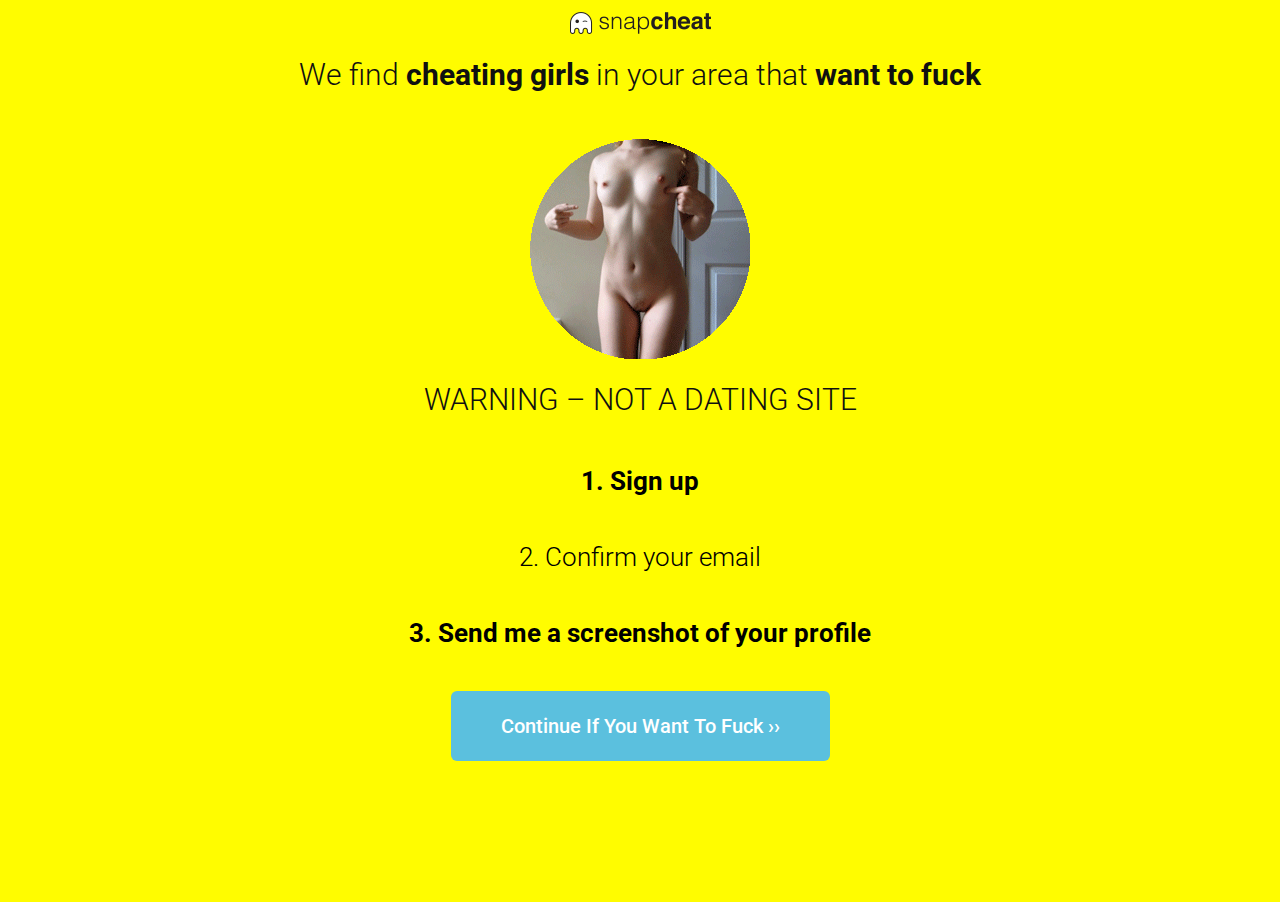
<file: SNAP/xladiesdalting.com/ROUSE8I/index-2.html>
<!DOCTYPE html>
<html lang="en-US">

<!-- Mirrored from xladiesdalting.com/rouse8i/ by HTTrack Website Copier/3.x [XR&CO'2014], Mon, 27 Aug 2018 13:10:06 GMT -->
<!-- Added by HTTrack --><meta http-equiv="content-type" content="text/html;charset=UTF-8" /><!-- /Added by HTTrack -->
<head>
	<meta charset="UTF-8">
		<script>(function(html){html.className = html.className.replace(/\bno-js\b/,'js')})(document.documentElement);</script>
<title>Premium Snapchat &#8211; Premium Snapchat</title>
<link rel='dns-prefetch' href='http://fonts.googleapis.com/' />
<link rel='dns-prefetch' href='http://s.w.org/' />
<link href='https://fonts.gstatic.com/' crossorigin rel='preconnect' />
<link rel="alternate" type="application/rss+xml" title="Premium Snapchat &raquo; Feed" href="https://xladiesdalting.com/feed/" />
<link rel="alternate" type="application/rss+xml" title="Premium Snapchat &raquo; Comments Feed" href="https://xladiesdalting.com/comments/feed/" />
		<script type="text/javascript">
			window._wpemojiSettings = {"baseUrl":"https:\/\/s.w.org\/images\/core\/emoji\/11\/72x72\/","ext":".png","svgUrl":"https:\/\/s.w.org\/images\/core\/emoji\/11\/svg\/","svgExt":".svg","source":{"concatemoji":"https:\/\/xladiesdalting.com\/wp-includes\/js\/wp-emoji-release.min.js?ver=4.9.8"}};
			!function(a,b,c){function d(a,b){var c=String.fromCharCode;l.clearRect(0,0,k.width,k.height),l.fillText(c.apply(this,a),0,0);var d=k.toDataURL();l.clearRect(0,0,k.width,k.height),l.fillText(c.apply(this,b),0,0);var e=k.toDataURL();return d===e}function e(a){var b;if(!l||!l.fillText)return!1;switch(l.textBaseline="top",l.font="600 32px Arial",a){case"flag":return!(b=d([55356,56826,55356,56819],[55356,56826,8203,55356,56819]))&&(b=d([55356,57332,56128,56423,56128,56418,56128,56421,56128,56430,56128,56423,56128,56447],[55356,57332,8203,56128,56423,8203,56128,56418,8203,56128,56421,8203,56128,56430,8203,56128,56423,8203,56128,56447]),!b);case"emoji":return b=d([55358,56760,9792,65039],[55358,56760,8203,9792,65039]),!b}return!1}function f(a){var c=b.createElement("script");c.src=a,c.defer=c.type="text/javascript",b.getElementsByTagName("head")[0].appendChild(c)}var g,h,i,j,k=b.createElement("canvas"),l=k.getContext&&k.getContext("2d");for(j=Array("flag","emoji"),c.supports={everything:!0,everythingExceptFlag:!0},i=0;i<j.length;i++)c.supports[j[i]]=e(j[i]),c.supports.everything=c.supports.everything&&c.supports[j[i]],"flag"!==j[i]&&(c.supports.everythingExceptFlag=c.supports.everythingExceptFlag&&c.supports[j[i]]);c.supports.everythingExceptFlag=c.supports.everythingExceptFlag&&!c.supports.flag,c.DOMReady=!1,c.readyCallback=function(){c.DOMReady=!0},c.supports.everything||(h=function(){c.readyCallback()},b.addEventListener?(b.addEventListener("DOMContentLoaded",h,!1),a.addEventListener("load",h,!1)):(a.attachEvent("onload",h),b.attachEvent("onreadystatechange",function(){"complete"===b.readyState&&c.readyCallback()})),g=c.source||{},g.concatemoji?f(g.concatemoji):g.wpemoji&&g.twemoji&&(f(g.twemoji),f(g.wpemoji)))}(window,document,window._wpemojiSettings);
		</script>
		<style type="text/css">
img.wp-smiley,
img.emoji {
	display: inline !important;
	border: none !important;
	box-shadow: none !important;
	height: 1em !important;
	width: 1em !important;
	margin: 0 .07em !important;
	vertical-align: -0.1em !important;
	background: none !important;
	padding: 0 !important;
}
</style>
<link rel='stylesheet' id='twentyseventeen-fonts-css'  href='https://fonts.googleapis.com/css?family=Libre+Franklin%3A300%2C300i%2C400%2C400i%2C600%2C600i%2C800%2C800i&amp;subset=latin%2Clatin-ext' type='text/css' media='all' />
<link rel='stylesheet' id='twentyseventeen-style-css'  href='../wp-content/themes/twentyseventeen/style5010.css?ver=4.9.8' type='text/css' media='all' />
<!--[if lt IE 9]>
<link rel='stylesheet' id='twentyseventeen-ie8-css'  href='https://xladiesdalting.com/wp-content/themes/twentyseventeen/assets/css/ie8.css?ver=1.0' type='text/css' media='all' />
<![endif]-->
<link rel='stylesheet' id='elementor-icons-css'  href='../wp-content/plugins/elementor/assets/lib/eicons/css/elementor-icons.minaf6c.css?ver=3.6.0' type='text/css' media='all' />
<link rel='stylesheet' id='font-awesome-css'  href='../wp-content/plugins/elementor/assets/lib/font-awesome/css/font-awesome.min1849.css?ver=4.7.0' type='text/css' media='all' />
<link rel='stylesheet' id='elementor-animations-css'  href='../wp-content/plugins/elementor/assets/lib/animations/animations.mincc91.css?ver=2.1.8' type='text/css' media='all' />
<link rel='stylesheet' id='elementor-frontend-css'  href='../wp-content/plugins/elementor/assets/css/frontend.mincc91.css?ver=2.1.8' type='text/css' media='all' />
<link rel='stylesheet' id='elementor-global-css'  href='../wp-content/uploads/elementor/css/global302f.css?ver=1535183223' type='text/css' media='all' />
<link rel='stylesheet' id='elementor-post-6-css'  href='../wp-content/uploads/elementor/css/post-6302f.css?ver=1535183223' type='text/css' media='all' />
<link rel='stylesheet' id='google-fonts-1-css'  href='https://fonts.googleapis.com/css?family=Roboto%3A100%2C100italic%2C200%2C200italic%2C300%2C300italic%2C400%2C400italic%2C500%2C500italic%2C600%2C600italic%2C700%2C700italic%2C800%2C800italic%2C900%2C900italic%7CRoboto+Slab%3A100%2C100italic%2C200%2C200italic%2C300%2C300italic%2C400%2C400italic%2C500%2C500italic%2C600%2C600italic%2C700%2C700italic%2C800%2C800italic%2C900%2C900italic&amp;ver=4.9.8' type='text/css' media='all' />
<!--[if lt IE 9]>
<script type='text/javascript' src='https://xladiesdalting.com/wp-content/themes/twentyseventeen/assets/js/html5.js?ver=3.7.3'></script>
<![endif]-->
<script type='text/javascript' src='../wp-includes/js/jquery/jqueryb8ff.js?ver=1.12.4'></script>
<script type='text/javascript' src='../wp-includes/js/jquery/jquery-migrate.min330a.js?ver=1.4.1'></script>
<link rel='https://api.w.org/' href='https://xladiesdalting.com/wp-json/' />
<link rel="EditURI" type="application/rsd+xml" title="RSD" href="https://xladiesdalting.com/xmlrpc.php?rsd" />
<link rel="wlwmanifest" type="application/wlwmanifest+xml" href="https://xladiesdalting.com/wp-includes/wlwmanifest.xml" /> 
<meta name="generator" content="WordPress 4.9.8" />
<link rel="canonical" href="index-2.html" />
<link rel='shortlink' href='https://xladiesdalting.com/?p=6' />
<link rel="alternate" type="application/json+oembed" href="https://xladiesdalting.com/wp-json/oembed/1.0/embed?url=https%3A%2F%2Fxladiesdalting.com%2Frouse8i%2F" />
<link rel="alternate" type="text/xml+oembed" href="https://xladiesdalting.com/wp-json/oembed/1.0/embed?url=https%3A%2F%2Fxladiesdalting.com%2Frouse8i%2F&amp;format=xml" />
		<style type="text/css">.recentcomments a{display:inline !important;padding:0 !important;margin:0 !important;}</style>
				<meta name="viewport" content="width=device-width, initial-scale=1.0, viewport-fit=cover" />
</head>
<body class="page-template page-template-elementor_canvas page page-id-6 has-header-image page-two-column colors-light elementor-default elementor-template-canvas elementor-page elementor-page-6">
			<div class="elementor elementor-6">
			<div class="elementor-inner">
				<div class="elementor-section-wrap">
							<section data-id="160a6d82" class="elementor-element elementor-element-160a6d82 elementor-section-boxed elementor-section-height-default elementor-section-height-default elementor-section elementor-top-section" data-settings="{&quot;background_background&quot;:&quot;classic&quot;}" data-element_type="section">
						<div class="elementor-container elementor-column-gap-default">
				<div class="elementor-row">
				<div data-id="66cd6387" class="elementor-element elementor-element-66cd6387 elementor-column elementor-col-100 elementor-top-column" data-element_type="column">
			<div class="elementor-column-wrap elementor-element-populated">
					<div class="elementor-widget-wrap">
				<div data-id="2f343d8c" class="elementor-element elementor-element-2f343d8c elementor-widget elementor-widget-image" data-element_type="image.default">
				<div class="elementor-widget-container">
					<div class="elementor-image">
										<img width="141" height="22" src="../wp-content/uploads/2018/08/logo.png" class="attachment-large size-large" alt="" sizes="100vw" />											</div>
				</div>
				</div>
						</div>
			</div>
		</div>
						</div>
			</div>
		</section>
				<section data-id="5cec017a" class="elementor-element elementor-element-5cec017a elementor-section-boxed elementor-section-height-default elementor-section-height-default elementor-section elementor-top-section" data-settings="{&quot;background_background&quot;:&quot;classic&quot;}" data-element_type="section">
						<div class="elementor-container elementor-column-gap-default">
				<div class="elementor-row">
				<div data-id="1b0aca45" class="elementor-element elementor-element-1b0aca45 elementor-column elementor-col-100 elementor-top-column" data-element_type="column">
			<div class="elementor-column-wrap elementor-element-populated">
					<div class="elementor-widget-wrap">
				<div data-id="12d1149e" class="elementor-element elementor-element-12d1149e elementor-widget elementor-widget-text-editor" data-element_type="text-editor.default">
				<div class="elementor-widget-container">
					<div class="elementor-text-editor elementor-clearfix"><h1 style="text-align: center;">We find <strong>cheating girls</strong> in your area that <strong>want to fuck</strong></h1></div>
				</div>
				</div>
						</div>
			</div>
		</div>
						</div>
			</div>
		</section>
				<section data-id="4434176" class="elementor-element elementor-element-4434176 elementor-section-boxed elementor-section-height-default elementor-section-height-default elementor-section elementor-top-section" data-settings="{&quot;background_background&quot;:&quot;classic&quot;}" data-element_type="section">
						<div class="elementor-container elementor-column-gap-default">
				<div class="elementor-row">
				<div data-id="46775c2" class="elementor-element elementor-element-46775c2 elementor-column elementor-col-100 elementor-top-column" data-element_type="column">
			<div class="elementor-column-wrap elementor-element-populated">
					<div class="elementor-widget-wrap">
				<div data-id="36f660fe" class="elementor-element elementor-element-36f660fe elementor-widget elementor-widget-image" data-element_type="image.default">
				<div class="elementor-widget-container">
					<div class="elementor-image">
										<img width="220" height="220" src="../wp-content/uploads/2018/08/oie_rounded_corners.gif" class="attachment-twentyseventeen-featured-image size-twentyseventeen-featured-image" alt="" sizes="100vw" />											</div>
				</div>
				</div>
						</div>
			</div>
		</div>
						</div>
			</div>
		</section>
				<section data-id="7a3755eb" class="elementor-element elementor-element-7a3755eb elementor-section-boxed elementor-section-height-default elementor-section-height-default elementor-section elementor-top-section" data-settings="{&quot;background_background&quot;:&quot;classic&quot;}" data-element_type="section">
						<div class="elementor-container elementor-column-gap-default">
				<div class="elementor-row">
				<div data-id="1a513a7f" class="elementor-element elementor-element-1a513a7f elementor-column elementor-col-100 elementor-top-column" data-element_type="column">
			<div class="elementor-column-wrap elementor-element-populated">
					<div class="elementor-widget-wrap">
				<div data-id="87be580" class="elementor-element elementor-element-87be580 elementor-widget elementor-widget-text-editor" data-element_type="text-editor.default">
				<div class="elementor-widget-container">
					<div class="elementor-text-editor elementor-clearfix"><h1 style="text-align: center;">WARNING &#8211; NOT A DATING SITE</h1></div>
				</div>
				</div>
						</div>
			</div>
		</div>
						</div>
			</div>
		</section>
				<section data-id="1e5a9ba6" class="elementor-element elementor-element-1e5a9ba6 elementor-section-boxed elementor-section-height-default elementor-section-height-default elementor-section elementor-top-section" data-settings="{&quot;background_background&quot;:&quot;classic&quot;}" data-element_type="section">
						<div class="elementor-container elementor-column-gap-default">
				<div class="elementor-row">
				<div data-id="3f18e19e" class="elementor-element elementor-element-3f18e19e elementor-column elementor-col-100 elementor-top-column" data-element_type="column">
			<div class="elementor-column-wrap elementor-element-populated">
					<div class="elementor-widget-wrap">
				<div data-id="4094f074" class="elementor-element elementor-element-4094f074 elementor-widget elementor-widget-text-editor" data-element_type="text-editor.default">
				<div class="elementor-widget-container">
					<div class="elementor-text-editor elementor-clearfix"><h2 style="text-align: center;"><strong><span style="color: #000000;">1. Sign up</span></strong></h2></div>
				</div>
				</div>
						</div>
			</div>
		</div>
						</div>
			</div>
		</section>
				<section data-id="b7209fe" class="elementor-element elementor-element-b7209fe elementor-section-boxed elementor-section-height-default elementor-section-height-default elementor-section elementor-top-section" data-settings="{&quot;background_background&quot;:&quot;classic&quot;}" data-element_type="section">
						<div class="elementor-container elementor-column-gap-default">
				<div class="elementor-row">
				<div data-id="44e99786" class="elementor-element elementor-element-44e99786 elementor-column elementor-col-100 elementor-top-column" data-element_type="column">
			<div class="elementor-column-wrap elementor-element-populated">
					<div class="elementor-widget-wrap">
				<div data-id="6caaf546" class="elementor-element elementor-element-6caaf546 elementor-widget elementor-widget-text-editor" data-element_type="text-editor.default">
				<div class="elementor-widget-container">
					<div class="elementor-text-editor elementor-clearfix"><h2 style="text-align: center;"><span style="color: #000000;">2. Confirm your email</span></h2></div>
				</div>
				</div>
						</div>
			</div>
		</div>
						</div>
			</div>
		</section>
				<section data-id="4f58a668" class="elementor-element elementor-element-4f58a668 elementor-section-boxed elementor-section-height-default elementor-section-height-default elementor-section elementor-top-section" data-settings="{&quot;background_background&quot;:&quot;classic&quot;}" data-element_type="section">
						<div class="elementor-container elementor-column-gap-default">
				<div class="elementor-row">
				<div data-id="559a3792" class="elementor-element elementor-element-559a3792 elementor-column elementor-col-100 elementor-top-column" data-element_type="column">
			<div class="elementor-column-wrap elementor-element-populated">
					<div class="elementor-widget-wrap">
				<div data-id="7a076056" class="elementor-element elementor-element-7a076056 elementor-widget elementor-widget-text-editor" data-element_type="text-editor.default">
				<div class="elementor-widget-container">
					<div class="elementor-text-editor elementor-clearfix"><h2 style="text-align: center;"><span style="color: #000000;"><strong>3. Send me a screenshot of your profile</strong></span></h2></div>
				</div>
				</div>
						</div>
			</div>
		</div>
						</div>
			</div>
		</section>
				<section data-id="5b8d48c4" class="elementor-element elementor-element-5b8d48c4 elementor-section-boxed elementor-section-height-default elementor-section-height-default elementor-section elementor-top-section" data-settings="{&quot;background_background&quot;:&quot;classic&quot;}" data-element_type="section">
						<div class="elementor-container elementor-column-gap-default">
				<div class="elementor-row">
				<div data-id="1b1f243b" class="elementor-element elementor-element-1b1f243b elementor-column elementor-col-100 elementor-top-column" data-element_type="column">
			<div class="elementor-column-wrap elementor-element-populated">
					<div class="elementor-widget-wrap">
				<div data-id="17a5c4fe" class="elementor-element elementor-element-17a5c4fe elementor-button-info elementor-align-center elementor-widget elementor-widget-button" data-element_type="button.default">
				<div class="elementor-widget-container">
					<div class="elementor-button-wrapper">
			<a href="https://xladiessparty.com/zxesblmmsq?t=rouse8i" class="elementor-button-link elementor-button elementor-size-xl" role="button">
						<span class="elementor-button-content-wrapper">
						<span class="elementor-button-text">Continue If You Want To Fuck ››</span>
		</span>
					</a>
		</div>
				</div>
				</div>
						</div>
			</div>
		</div>
						</div>
			</div>
		</section>
				<section data-id="3355f011" class="elementor-element elementor-element-3355f011 elementor-section-boxed elementor-section-height-default elementor-section-height-default elementor-section elementor-top-section" data-settings="{&quot;background_background&quot;:&quot;classic&quot;}" data-element_type="section">
						<div class="elementor-container elementor-column-gap-default">
				<div class="elementor-row">
				<div data-id="38ae404d" class="elementor-element elementor-element-38ae404d elementor-column elementor-col-100 elementor-top-column" data-element_type="column">
			<div class="elementor-column-wrap">
					<div class="elementor-widget-wrap">
						</div>
			</div>
		</div>
						</div>
			</div>
		</section>
						</div>
			</div>
		</div>
		<script type='text/javascript'>
/* <![CDATA[ */
var twentyseventeenScreenReaderText = {"quote":"<svg class=\"icon icon-quote-right\" aria-hidden=\"true\" role=\"img\"> <use href=\"#icon-quote-right\" xlink:href=\"#icon-quote-right\"><\/use> <\/svg>"};
/* ]]> */
</script>
<script type='text/javascript' src='../wp-content/themes/twentyseventeen/assets/js/skip-link-focus-fix5152.js?ver=1.0'></script>
<script type='text/javascript' src='../wp-content/themes/twentyseventeen/assets/js/global5152.js?ver=1.0'></script>
<script type='text/javascript' src='../wp-content/themes/twentyseventeen/assets/js/jquery.scrollTo431f.js?ver=2.1.2'></script>
<script type='text/javascript' src='../wp-includes/js/wp-embed.min5010.js?ver=4.9.8'></script>
<script type='text/javascript' src='../wp-includes/js/jquery/ui/position.mine899.js?ver=1.11.4'></script>
<script type='text/javascript' src='../wp-content/plugins/elementor/assets/lib/dialog/dialog.mina94e.js?ver=4.4.1'></script>
<script type='text/javascript' src='../wp-content/plugins/elementor/assets/lib/waypoints/waypoints.min05da.js?ver=4.0.2'></script>
<script type='text/javascript' src='../wp-content/plugins/elementor/assets/lib/swiper/swiper.jquery.mincb20.js?ver=4.4.3'></script>
<script type='text/javascript'>
/* <![CDATA[ */
var elementorFrontendConfig = {"isEditMode":"","is_rtl":"","breakpoints":{"xs":0,"sm":480,"md":768,"lg":1025,"xl":1440,"xxl":1600},"urls":{"assets":"https:\/\/xladiesdalting.com\/wp-content\/plugins\/elementor\/assets\/"},"settings":{"page":[],"general":{"elementor_global_image_lightbox":"yes","elementor_enable_lightbox_in_editor":"yes"}},"post":{"id":6,"title":"Premium Snapchat","excerpt":""}};
/* ]]> */
</script>
<script type='text/javascript' src='../wp-content/plugins/elementor/assets/js/frontend.mincc91.js?ver=2.1.8'></script>
<svg style="position: absolute; width: 0; height: 0; overflow: hidden;" version="1.1" xmlns="http://www.w3.org/2000/svg" xmlns:xlink="http://www.w3.org/1999/xlink">
<defs>
<symbol id="icon-behance" viewBox="0 0 37 32">
<path class="path1" d="M33 6.054h-9.125v2.214h9.125v-2.214zM28.5 13.661q-1.607 0-2.607 0.938t-1.107 2.545h7.286q-0.321-3.482-3.571-3.482zM28.786 24.107q1.125 0 2.179-0.571t1.357-1.554h3.946q-1.786 5.482-7.625 5.482-3.821 0-6.080-2.357t-2.259-6.196q0-3.714 2.33-6.17t6.009-2.455q2.464 0 4.295 1.214t2.732 3.196 0.902 4.429q0 0.304-0.036 0.839h-11.75q0 1.982 1.027 3.063t2.973 1.080zM4.946 23.214h5.286q3.661 0 3.661-2.982 0-3.214-3.554-3.214h-5.393v6.196zM4.946 13.625h5.018q1.393 0 2.205-0.652t0.813-2.027q0-2.571-3.393-2.571h-4.643v5.25zM0 4.536h10.607q1.554 0 2.768 0.25t2.259 0.848 1.607 1.723 0.563 2.75q0 3.232-3.071 4.696 2.036 0.571 3.071 2.054t1.036 3.643q0 1.339-0.438 2.438t-1.179 1.848-1.759 1.268-2.161 0.75-2.393 0.232h-10.911v-22.5z"></path>
</symbol>
<symbol id="icon-deviantart" viewBox="0 0 18 32">
<path class="path1" d="M18.286 5.411l-5.411 10.393 0.429 0.554h4.982v7.411h-9.054l-0.786 0.536-2.536 4.875-0.536 0.536h-5.375v-5.411l5.411-10.411-0.429-0.536h-4.982v-7.411h9.054l0.786-0.536 2.536-4.875 0.536-0.536h5.375v5.411z"></path>
</symbol>
<symbol id="icon-medium" viewBox="0 0 32 32">
<path class="path1" d="M10.661 7.518v20.946q0 0.446-0.223 0.759t-0.652 0.313q-0.304 0-0.589-0.143l-8.304-4.161q-0.375-0.179-0.634-0.598t-0.259-0.83v-20.357q0-0.357 0.179-0.607t0.518-0.25q0.25 0 0.786 0.268l9.125 4.571q0.054 0.054 0.054 0.089zM11.804 9.321l9.536 15.464-9.536-4.75v-10.714zM32 9.643v18.821q0 0.446-0.25 0.723t-0.679 0.277-0.839-0.232l-7.875-3.929zM31.946 7.5q0 0.054-4.58 7.491t-5.366 8.705l-6.964-11.321 5.786-9.411q0.304-0.5 0.929-0.5 0.25 0 0.464 0.107l9.661 4.821q0.071 0.036 0.071 0.107z"></path>
</symbol>
<symbol id="icon-slideshare" viewBox="0 0 32 32">
<path class="path1" d="M15.589 13.214q0 1.482-1.134 2.545t-2.723 1.063-2.723-1.063-1.134-2.545q0-1.5 1.134-2.554t2.723-1.054 2.723 1.054 1.134 2.554zM24.554 13.214q0 1.482-1.125 2.545t-2.732 1.063q-1.589 0-2.723-1.063t-1.134-2.545q0-1.5 1.134-2.554t2.723-1.054q1.607 0 2.732 1.054t1.125 2.554zM28.571 16.429v-11.911q0-1.554-0.571-2.205t-1.982-0.652h-19.857q-1.482 0-2.009 0.607t-0.527 2.25v12.018q0.768 0.411 1.58 0.714t1.446 0.5 1.446 0.33 1.268 0.196 1.25 0.071 1.045 0.009 1.009-0.036 0.795-0.036q1.214-0.018 1.696 0.482 0.107 0.107 0.179 0.161 0.464 0.446 1.089 0.911 0.125-1.625 2.107-1.554 0.089 0 0.652 0.027t0.768 0.036 0.813 0.018 0.946-0.018 0.973-0.080 1.089-0.152 1.107-0.241 1.196-0.348 1.205-0.482 1.286-0.616zM31.482 16.339q-2.161 2.661-6.643 4.5 1.5 5.089-0.411 8.304-1.179 2.018-3.268 2.643-1.857 0.571-3.25-0.268-1.536-0.911-1.464-2.929l-0.018-5.821v-0.018q-0.143-0.036-0.438-0.107t-0.42-0.089l-0.018 6.036q0.071 2.036-1.482 2.929-1.411 0.839-3.268 0.268-2.089-0.643-3.25-2.679-1.875-3.214-0.393-8.268-4.482-1.839-6.643-4.5-0.446-0.661-0.071-1.125t1.071 0.018q0.054 0.036 0.196 0.125t0.196 0.143v-12.393q0-1.286 0.839-2.196t2.036-0.911h22.446q1.196 0 2.036 0.911t0.839 2.196v12.393l0.375-0.268q0.696-0.482 1.071-0.018t-0.071 1.125z"></path>
</symbol>
<symbol id="icon-snapchat-ghost" viewBox="0 0 30 32">
<path class="path1" d="M15.143 2.286q2.393-0.018 4.295 1.223t2.92 3.438q0.482 1.036 0.482 3.196 0 0.839-0.161 3.411 0.25 0.125 0.5 0.125 0.321 0 0.911-0.241t0.911-0.241q0.518 0 1 0.321t0.482 0.821q0 0.571-0.563 0.964t-1.232 0.563-1.232 0.518-0.563 0.848q0 0.268 0.214 0.768 0.661 1.464 1.83 2.679t2.58 1.804q0.5 0.214 1.429 0.411 0.5 0.107 0.5 0.625 0 1.25-3.911 1.839-0.125 0.196-0.196 0.696t-0.25 0.83-0.589 0.33q-0.357 0-1.107-0.116t-1.143-0.116q-0.661 0-1.107 0.089-0.571 0.089-1.125 0.402t-1.036 0.679-1.036 0.723-1.357 0.598-1.768 0.241q-0.929 0-1.723-0.241t-1.339-0.598-1.027-0.723-1.036-0.679-1.107-0.402q-0.464-0.089-1.125-0.089-0.429 0-1.17 0.134t-1.045 0.134q-0.446 0-0.625-0.33t-0.25-0.848-0.196-0.714q-3.911-0.589-3.911-1.839 0-0.518 0.5-0.625 0.929-0.196 1.429-0.411 1.393-0.571 2.58-1.804t1.83-2.679q0.214-0.5 0.214-0.768 0-0.5-0.563-0.848t-1.241-0.527-1.241-0.563-0.563-0.938q0-0.482 0.464-0.813t0.982-0.33q0.268 0 0.857 0.232t0.946 0.232q0.321 0 0.571-0.125-0.161-2.536-0.161-3.393 0-2.179 0.482-3.214 1.143-2.446 3.071-3.536t4.714-1.125z"></path>
</symbol>
<symbol id="icon-yelp" viewBox="0 0 27 32">
<path class="path1" d="M13.804 23.554v2.268q-0.018 5.214-0.107 5.446-0.214 0.571-0.911 0.714-0.964 0.161-3.241-0.679t-2.902-1.589q-0.232-0.268-0.304-0.643-0.018-0.214 0.071-0.464 0.071-0.179 0.607-0.839t3.232-3.857q0.018 0 1.071-1.25 0.268-0.339 0.705-0.438t0.884 0.063q0.429 0.179 0.67 0.518t0.223 0.75zM11.143 19.071q-0.054 0.982-0.929 1.25l-2.143 0.696q-4.911 1.571-5.214 1.571-0.625-0.036-0.964-0.643-0.214-0.446-0.304-1.339-0.143-1.357 0.018-2.973t0.536-2.223 1-0.571q0.232 0 3.607 1.375 1.25 0.518 2.054 0.839l1.5 0.607q0.411 0.161 0.634 0.545t0.205 0.866zM25.893 24.375q-0.125 0.964-1.634 2.875t-2.42 2.268q-0.661 0.25-1.125-0.125-0.25-0.179-3.286-5.125l-0.839-1.375q-0.25-0.375-0.205-0.821t0.348-0.821q0.625-0.768 1.482-0.464 0.018 0.018 2.125 0.714 3.625 1.179 4.321 1.42t0.839 0.366q0.5 0.393 0.393 1.089zM13.893 13.089q0.089 1.821-0.964 2.179-1.036 0.304-2.036-1.268l-6.75-10.679q-0.143-0.625 0.339-1.107 0.732-0.768 3.705-1.598t4.009-0.563q0.714 0.179 0.875 0.804 0.054 0.321 0.393 5.455t0.429 6.777zM25.714 15.018q0.054 0.696-0.464 1.054-0.268 0.179-5.875 1.536-1.196 0.268-1.625 0.411l0.018-0.036q-0.411 0.107-0.821-0.071t-0.661-0.571q-0.536-0.839 0-1.554 0.018-0.018 1.339-1.821 2.232-3.054 2.679-3.643t0.607-0.696q0.5-0.339 1.161-0.036 0.857 0.411 2.196 2.384t1.446 2.991v0.054z"></path>
</symbol>
<symbol id="icon-vine" viewBox="0 0 27 32">
<path class="path1" d="M26.732 14.768v3.536q-1.804 0.411-3.536 0.411-1.161 2.429-2.955 4.839t-3.241 3.848-2.286 1.902q-1.429 0.804-2.893-0.054-0.5-0.304-1.080-0.777t-1.518-1.491-1.83-2.295-1.92-3.286-1.884-4.357-1.634-5.616-1.259-6.964h5.054q0.464 3.893 1.25 7.116t1.866 5.661 2.17 4.205 2.5 3.482q3.018-3.018 5.125-7.25-2.536-1.286-3.982-3.929t-1.446-5.946q0-3.429 1.857-5.616t5.071-2.188q3.179 0 4.875 1.884t1.696 5.313q0 2.839-1.036 5.107-0.125 0.018-0.348 0.054t-0.821 0.036-1.125-0.107-1.107-0.455-0.902-0.92q0.554-1.839 0.554-3.286 0-1.554-0.518-2.357t-1.411-0.804q-0.946 0-1.518 0.884t-0.571 2.509q0 3.321 1.875 5.241t4.768 1.92q1.107 0 2.161-0.25z"></path>
</symbol>
<symbol id="icon-vk" viewBox="0 0 35 32">
<path class="path1" d="M34.232 9.286q0.411 1.143-2.679 5.25-0.429 0.571-1.161 1.518-1.393 1.786-1.607 2.339-0.304 0.732 0.25 1.446 0.304 0.375 1.446 1.464h0.018l0.071 0.071q2.518 2.339 3.411 3.946 0.054 0.089 0.116 0.223t0.125 0.473-0.009 0.607-0.446 0.491-1.054 0.223l-4.571 0.071q-0.429 0.089-1-0.089t-0.929-0.393l-0.357-0.214q-0.536-0.375-1.25-1.143t-1.223-1.384-1.089-1.036-1.009-0.277q-0.054 0.018-0.143 0.063t-0.304 0.259-0.384 0.527-0.304 0.929-0.116 1.384q0 0.268-0.063 0.491t-0.134 0.33l-0.071 0.089q-0.321 0.339-0.946 0.393h-2.054q-1.268 0.071-2.607-0.295t-2.348-0.946-1.839-1.179-1.259-1.027l-0.446-0.429q-0.179-0.179-0.491-0.536t-1.277-1.625-1.893-2.696-2.188-3.768-2.33-4.857q-0.107-0.286-0.107-0.482t0.054-0.286l0.071-0.107q0.268-0.339 1.018-0.339l4.893-0.036q0.214 0.036 0.411 0.116t0.286 0.152l0.089 0.054q0.286 0.196 0.429 0.571 0.357 0.893 0.821 1.848t0.732 1.455l0.286 0.518q0.518 1.071 1 1.857t0.866 1.223 0.741 0.688 0.607 0.25 0.482-0.089q0.036-0.018 0.089-0.089t0.214-0.393 0.241-0.839 0.17-1.446 0-2.232q-0.036-0.714-0.161-1.304t-0.25-0.821l-0.107-0.214q-0.446-0.607-1.518-0.768-0.232-0.036 0.089-0.429 0.304-0.339 0.679-0.536 0.946-0.464 4.268-0.429 1.464 0.018 2.411 0.232 0.357 0.089 0.598 0.241t0.366 0.429 0.188 0.571 0.063 0.813-0.018 0.982-0.045 1.259-0.027 1.473q0 0.196-0.018 0.75t-0.009 0.857 0.063 0.723 0.205 0.696 0.402 0.438q0.143 0.036 0.304 0.071t0.464-0.196 0.679-0.616 0.929-1.196 1.214-1.92q1.071-1.857 1.911-4.018 0.071-0.179 0.179-0.313t0.196-0.188l0.071-0.054 0.089-0.045t0.232-0.054 0.357-0.009l5.143-0.036q0.696-0.089 1.143 0.045t0.554 0.295z"></path>
</symbol>
<symbol id="icon-search" viewBox="0 0 30 32">
<path class="path1" d="M20.571 14.857q0-3.304-2.348-5.652t-5.652-2.348-5.652 2.348-2.348 5.652 2.348 5.652 5.652 2.348 5.652-2.348 2.348-5.652zM29.714 29.714q0 0.929-0.679 1.607t-1.607 0.679q-0.964 0-1.607-0.679l-6.125-6.107q-3.196 2.214-7.125 2.214-2.554 0-4.884-0.991t-4.018-2.679-2.679-4.018-0.991-4.884 0.991-4.884 2.679-4.018 4.018-2.679 4.884-0.991 4.884 0.991 4.018 2.679 2.679 4.018 0.991 4.884q0 3.929-2.214 7.125l6.125 6.125q0.661 0.661 0.661 1.607z"></path>
</symbol>
<symbol id="icon-envelope-o" viewBox="0 0 32 32">
<path class="path1" d="M29.714 26.857v-13.714q-0.571 0.643-1.232 1.179-4.786 3.679-7.607 6.036-0.911 0.768-1.482 1.196t-1.545 0.866-1.83 0.438h-0.036q-0.857 0-1.83-0.438t-1.545-0.866-1.482-1.196q-2.821-2.357-7.607-6.036-0.661-0.536-1.232-1.179v13.714q0 0.232 0.17 0.402t0.402 0.17h26.286q0.232 0 0.402-0.17t0.17-0.402zM29.714 8.089v-0.438t-0.009-0.232-0.054-0.223-0.098-0.161-0.161-0.134-0.25-0.045h-26.286q-0.232 0-0.402 0.17t-0.17 0.402q0 3 2.625 5.071 3.446 2.714 7.161 5.661 0.107 0.089 0.625 0.527t0.821 0.67 0.795 0.563 0.902 0.491 0.768 0.161h0.036q0.357 0 0.768-0.161t0.902-0.491 0.795-0.563 0.821-0.67 0.625-0.527q3.714-2.946 7.161-5.661 0.964-0.768 1.795-2.063t0.83-2.348zM32 7.429v19.429q0 1.179-0.839 2.018t-2.018 0.839h-26.286q-1.179 0-2.018-0.839t-0.839-2.018v-19.429q0-1.179 0.839-2.018t2.018-0.839h26.286q1.179 0 2.018 0.839t0.839 2.018z"></path>
</symbol>
<symbol id="icon-close" viewBox="0 0 25 32">
<path class="path1" d="M23.179 23.607q0 0.714-0.5 1.214l-2.429 2.429q-0.5 0.5-1.214 0.5t-1.214-0.5l-5.25-5.25-5.25 5.25q-0.5 0.5-1.214 0.5t-1.214-0.5l-2.429-2.429q-0.5-0.5-0.5-1.214t0.5-1.214l5.25-5.25-5.25-5.25q-0.5-0.5-0.5-1.214t0.5-1.214l2.429-2.429q0.5-0.5 1.214-0.5t1.214 0.5l5.25 5.25 5.25-5.25q0.5-0.5 1.214-0.5t1.214 0.5l2.429 2.429q0.5 0.5 0.5 1.214t-0.5 1.214l-5.25 5.25 5.25 5.25q0.5 0.5 0.5 1.214z"></path>
</symbol>
<symbol id="icon-angle-down" viewBox="0 0 21 32">
<path class="path1" d="M19.196 13.143q0 0.232-0.179 0.411l-8.321 8.321q-0.179 0.179-0.411 0.179t-0.411-0.179l-8.321-8.321q-0.179-0.179-0.179-0.411t0.179-0.411l0.893-0.893q0.179-0.179 0.411-0.179t0.411 0.179l7.018 7.018 7.018-7.018q0.179-0.179 0.411-0.179t0.411 0.179l0.893 0.893q0.179 0.179 0.179 0.411z"></path>
</symbol>
<symbol id="icon-folder-open" viewBox="0 0 34 32">
<path class="path1" d="M33.554 17q0 0.554-0.554 1.179l-6 7.071q-0.768 0.911-2.152 1.545t-2.563 0.634h-19.429q-0.607 0-1.080-0.232t-0.473-0.768q0-0.554 0.554-1.179l6-7.071q0.768-0.911 2.152-1.545t2.563-0.634h19.429q0.607 0 1.080 0.232t0.473 0.768zM27.429 10.857v2.857h-14.857q-1.679 0-3.518 0.848t-2.929 2.134l-6.107 7.179q0-0.071-0.009-0.223t-0.009-0.223v-17.143q0-1.643 1.179-2.821t2.821-1.179h5.714q1.643 0 2.821 1.179t1.179 2.821v0.571h9.714q1.643 0 2.821 1.179t1.179 2.821z"></path>
</symbol>
<symbol id="icon-twitter" viewBox="0 0 30 32">
<path class="path1" d="M28.929 7.286q-1.196 1.75-2.893 2.982 0.018 0.25 0.018 0.75 0 2.321-0.679 4.634t-2.063 4.437-3.295 3.759-4.607 2.607-5.768 0.973q-4.839 0-8.857-2.589 0.625 0.071 1.393 0.071 4.018 0 7.161-2.464-1.875-0.036-3.357-1.152t-2.036-2.848q0.589 0.089 1.089 0.089 0.768 0 1.518-0.196-2-0.411-3.313-1.991t-1.313-3.67v-0.071q1.214 0.679 2.607 0.732-1.179-0.786-1.875-2.054t-0.696-2.75q0-1.571 0.786-2.911 2.161 2.661 5.259 4.259t6.634 1.777q-0.143-0.679-0.143-1.321 0-2.393 1.688-4.080t4.080-1.688q2.5 0 4.214 1.821 1.946-0.375 3.661-1.393-0.661 2.054-2.536 3.179 1.661-0.179 3.321-0.893z"></path>
</symbol>
<symbol id="icon-facebook" viewBox="0 0 19 32">
<path class="path1" d="M17.125 0.214v4.714h-2.804q-1.536 0-2.071 0.643t-0.536 1.929v3.375h5.232l-0.696 5.286h-4.536v13.554h-5.464v-13.554h-4.554v-5.286h4.554v-3.893q0-3.321 1.857-5.152t4.946-1.83q2.625 0 4.071 0.214z"></path>
</symbol>
<symbol id="icon-github" viewBox="0 0 27 32">
<path class="path1" d="M13.714 2.286q3.732 0 6.884 1.839t4.991 4.991 1.839 6.884q0 4.482-2.616 8.063t-6.759 4.955q-0.482 0.089-0.714-0.125t-0.232-0.536q0-0.054 0.009-1.366t0.009-2.402q0-1.732-0.929-2.536 1.018-0.107 1.83-0.321t1.679-0.696 1.446-1.188 0.946-1.875 0.366-2.688q0-2.125-1.411-3.679 0.661-1.625-0.143-3.643-0.5-0.161-1.446 0.196t-1.643 0.786l-0.679 0.429q-1.661-0.464-3.429-0.464t-3.429 0.464q-0.286-0.196-0.759-0.482t-1.491-0.688-1.518-0.241q-0.804 2.018-0.143 3.643-1.411 1.554-1.411 3.679 0 1.518 0.366 2.679t0.938 1.875 1.438 1.196 1.679 0.696 1.83 0.321q-0.696 0.643-0.875 1.839-0.375 0.179-0.804 0.268t-1.018 0.089-1.17-0.384-0.991-1.116q-0.339-0.571-0.866-0.929t-0.884-0.429l-0.357-0.054q-0.375 0-0.518 0.080t-0.089 0.205 0.161 0.25 0.232 0.214l0.125 0.089q0.393 0.179 0.777 0.679t0.563 0.911l0.179 0.411q0.232 0.679 0.786 1.098t1.196 0.536 1.241 0.125 0.991-0.063l0.411-0.071q0 0.679 0.009 1.58t0.009 0.973q0 0.321-0.232 0.536t-0.714 0.125q-4.143-1.375-6.759-4.955t-2.616-8.063q0-3.732 1.839-6.884t4.991-4.991 6.884-1.839zM5.196 21.982q0.054-0.125-0.125-0.214-0.179-0.054-0.232 0.036-0.054 0.125 0.125 0.214 0.161 0.107 0.232-0.036zM5.75 22.589q0.125-0.089-0.036-0.286-0.179-0.161-0.286-0.054-0.125 0.089 0.036 0.286 0.179 0.179 0.286 0.054zM6.286 23.393q0.161-0.125 0-0.339-0.143-0.232-0.304-0.107-0.161 0.089 0 0.321t0.304 0.125zM7.036 24.143q0.143-0.143-0.071-0.339-0.214-0.214-0.357-0.054-0.161 0.143 0.071 0.339 0.214 0.214 0.357 0.054zM8.054 24.589q0.054-0.196-0.232-0.286-0.268-0.071-0.339 0.125t0.232 0.268q0.268 0.107 0.339-0.107zM9.179 24.679q0-0.232-0.304-0.196-0.286 0-0.286 0.196 0 0.232 0.304 0.196 0.286 0 0.286-0.196zM10.214 24.5q-0.036-0.196-0.321-0.161-0.286 0.054-0.25 0.268t0.321 0.143 0.25-0.25z"></path>
</symbol>
<symbol id="icon-bars" viewBox="0 0 27 32">
<path class="path1" d="M27.429 24v2.286q0 0.464-0.339 0.804t-0.804 0.339h-25.143q-0.464 0-0.804-0.339t-0.339-0.804v-2.286q0-0.464 0.339-0.804t0.804-0.339h25.143q0.464 0 0.804 0.339t0.339 0.804zM27.429 14.857v2.286q0 0.464-0.339 0.804t-0.804 0.339h-25.143q-0.464 0-0.804-0.339t-0.339-0.804v-2.286q0-0.464 0.339-0.804t0.804-0.339h25.143q0.464 0 0.804 0.339t0.339 0.804zM27.429 5.714v2.286q0 0.464-0.339 0.804t-0.804 0.339h-25.143q-0.464 0-0.804-0.339t-0.339-0.804v-2.286q0-0.464 0.339-0.804t0.804-0.339h25.143q0.464 0 0.804 0.339t0.339 0.804z"></path>
</symbol>
<symbol id="icon-google-plus" viewBox="0 0 41 32">
<path class="path1" d="M25.661 16.304q0 3.714-1.554 6.616t-4.429 4.536-6.589 1.634q-2.661 0-5.089-1.036t-4.179-2.786-2.786-4.179-1.036-5.089 1.036-5.089 2.786-4.179 4.179-2.786 5.089-1.036q5.107 0 8.768 3.429l-3.554 3.411q-2.089-2.018-5.214-2.018-2.196 0-4.063 1.107t-2.955 3.009-1.089 4.152 1.089 4.152 2.955 3.009 4.063 1.107q1.482 0 2.723-0.411t2.045-1.027 1.402-1.402 0.875-1.482 0.384-1.321h-7.429v-4.5h12.357q0.214 1.125 0.214 2.179zM41.143 14.125v3.75h-3.732v3.732h-3.75v-3.732h-3.732v-3.75h3.732v-3.732h3.75v3.732h3.732z"></path>
</symbol>
<symbol id="icon-linkedin" viewBox="0 0 27 32">
<path class="path1" d="M6.232 11.161v17.696h-5.893v-17.696h5.893zM6.607 5.696q0.018 1.304-0.902 2.179t-2.42 0.875h-0.036q-1.464 0-2.357-0.875t-0.893-2.179q0-1.321 0.92-2.188t2.402-0.866 2.375 0.866 0.911 2.188zM27.429 18.714v10.143h-5.875v-9.464q0-1.875-0.723-2.938t-2.259-1.063q-1.125 0-1.884 0.616t-1.134 1.527q-0.196 0.536-0.196 1.446v9.875h-5.875q0.036-7.125 0.036-11.554t-0.018-5.286l-0.018-0.857h5.875v2.571h-0.036q0.357-0.571 0.732-1t1.009-0.929 1.554-0.777 2.045-0.277q3.054 0 4.911 2.027t1.857 5.938z"></path>
</symbol>
<symbol id="icon-quote-right" viewBox="0 0 30 32">
<path class="path1" d="M13.714 5.714v12.571q0 1.857-0.723 3.545t-1.955 2.92-2.92 1.955-3.545 0.723h-1.143q-0.464 0-0.804-0.339t-0.339-0.804v-2.286q0-0.464 0.339-0.804t0.804-0.339h1.143q1.893 0 3.232-1.339t1.339-3.232v-0.571q0-0.714-0.5-1.214t-1.214-0.5h-4q-1.429 0-2.429-1t-1-2.429v-6.857q0-1.429 1-2.429t2.429-1h6.857q1.429 0 2.429 1t1 2.429zM29.714 5.714v12.571q0 1.857-0.723 3.545t-1.955 2.92-2.92 1.955-3.545 0.723h-1.143q-0.464 0-0.804-0.339t-0.339-0.804v-2.286q0-0.464 0.339-0.804t0.804-0.339h1.143q1.893 0 3.232-1.339t1.339-3.232v-0.571q0-0.714-0.5-1.214t-1.214-0.5h-4q-1.429 0-2.429-1t-1-2.429v-6.857q0-1.429 1-2.429t2.429-1h6.857q1.429 0 2.429 1t1 2.429z"></path>
</symbol>
<symbol id="icon-mail-reply" viewBox="0 0 32 32">
<path class="path1" d="M32 20q0 2.964-2.268 8.054-0.054 0.125-0.188 0.429t-0.241 0.536-0.232 0.393q-0.214 0.304-0.5 0.304-0.268 0-0.42-0.179t-0.152-0.446q0-0.161 0.045-0.473t0.045-0.42q0.089-1.214 0.089-2.196 0-1.804-0.313-3.232t-0.866-2.473-1.429-1.804-1.884-1.241-2.375-0.759-2.75-0.384-3.134-0.107h-4v4.571q0 0.464-0.339 0.804t-0.804 0.339-0.804-0.339l-9.143-9.143q-0.339-0.339-0.339-0.804t0.339-0.804l9.143-9.143q0.339-0.339 0.804-0.339t0.804 0.339 0.339 0.804v4.571h4q12.732 0 15.625 7.196 0.946 2.393 0.946 5.946z"></path>
</symbol>
<symbol id="icon-youtube" viewBox="0 0 27 32">
<path class="path1" d="M17.339 22.214v3.768q0 1.196-0.696 1.196-0.411 0-0.804-0.393v-5.375q0.393-0.393 0.804-0.393 0.696 0 0.696 1.196zM23.375 22.232v0.821h-1.607v-0.821q0-1.214 0.804-1.214t0.804 1.214zM6.125 18.339h1.911v-1.679h-5.571v1.679h1.875v10.161h1.786v-10.161zM11.268 28.5h1.589v-8.821h-1.589v6.75q-0.536 0.75-1.018 0.75-0.321 0-0.375-0.375-0.018-0.054-0.018-0.625v-6.5h-1.589v6.982q0 0.875 0.143 1.304 0.214 0.661 1.036 0.661 0.857 0 1.821-1.089v0.964zM18.929 25.857v-3.518q0-1.304-0.161-1.768-0.304-1-1.268-1-0.893 0-1.661 0.964v-3.875h-1.589v11.839h1.589v-0.857q0.804 0.982 1.661 0.982 0.964 0 1.268-0.982 0.161-0.482 0.161-1.786zM24.964 25.679v-0.232h-1.625q0 0.911-0.036 1.089-0.125 0.643-0.714 0.643-0.821 0-0.821-1.232v-1.554h3.196v-1.839q0-1.411-0.482-2.071-0.696-0.911-1.893-0.911-1.214 0-1.911 0.911-0.5 0.661-0.5 2.071v3.089q0 1.411 0.518 2.071 0.696 0.911 1.929 0.911 1.286 0 1.929-0.946 0.321-0.482 0.375-0.964 0.036-0.161 0.036-1.036zM14.107 9.375v-3.75q0-1.232-0.768-1.232t-0.768 1.232v3.75q0 1.25 0.768 1.25t0.768-1.25zM26.946 22.786q0 4.179-0.464 6.25-0.25 1.054-1.036 1.768t-1.821 0.821q-3.286 0.375-9.911 0.375t-9.911-0.375q-1.036-0.107-1.83-0.821t-1.027-1.768q-0.464-2-0.464-6.25 0-4.179 0.464-6.25 0.25-1.054 1.036-1.768t1.839-0.839q3.268-0.357 9.893-0.357t9.911 0.357q1.036 0.125 1.83 0.839t1.027 1.768q0.464 2 0.464 6.25zM9.125 0h1.821l-2.161 7.125v4.839h-1.786v-4.839q-0.25-1.321-1.089-3.786-0.661-1.839-1.161-3.339h1.893l1.268 4.696zM15.732 5.946v3.125q0 1.446-0.5 2.107-0.661 0.911-1.893 0.911-1.196 0-1.875-0.911-0.5-0.679-0.5-2.107v-3.125q0-1.429 0.5-2.089 0.679-0.911 1.875-0.911 1.232 0 1.893 0.911 0.5 0.661 0.5 2.089zM21.714 3.054v8.911h-1.625v-0.982q-0.946 1.107-1.839 1.107-0.821 0-1.054-0.661-0.143-0.429-0.143-1.339v-7.036h1.625v6.554q0 0.589 0.018 0.625 0.054 0.393 0.375 0.393 0.482 0 1.018-0.768v-6.804h1.625z"></path>
</symbol>
<symbol id="icon-dropbox" viewBox="0 0 32 32">
<path class="path1" d="M7.179 12.625l8.821 5.446-6.107 5.089-8.75-5.696zM24.786 22.536v1.929l-8.75 5.232v0.018l-0.018-0.018-0.018 0.018v-0.018l-8.732-5.232v-1.929l2.625 1.714 6.107-5.071v-0.036l0.018 0.018 0.018-0.018v0.036l6.125 5.071zM9.893 2.107l6.107 5.089-8.821 5.429-6.036-4.821zM24.821 12.625l6.036 4.839-8.732 5.696-6.125-5.089zM22.125 2.107l8.732 5.696-6.036 4.821-8.821-5.429z"></path>
</symbol>
<symbol id="icon-instagram" viewBox="0 0 27 32">
<path class="path1" d="M18.286 16q0-1.893-1.339-3.232t-3.232-1.339-3.232 1.339-1.339 3.232 1.339 3.232 3.232 1.339 3.232-1.339 1.339-3.232zM20.75 16q0 2.929-2.054 4.982t-4.982 2.054-4.982-2.054-2.054-4.982 2.054-4.982 4.982-2.054 4.982 2.054 2.054 4.982zM22.679 8.679q0 0.679-0.482 1.161t-1.161 0.482-1.161-0.482-0.482-1.161 0.482-1.161 1.161-0.482 1.161 0.482 0.482 1.161zM13.714 4.75q-0.125 0-1.366-0.009t-1.884 0-1.723 0.054-1.839 0.179-1.277 0.33q-0.893 0.357-1.571 1.036t-1.036 1.571q-0.196 0.518-0.33 1.277t-0.179 1.839-0.054 1.723 0 1.884 0.009 1.366-0.009 1.366 0 1.884 0.054 1.723 0.179 1.839 0.33 1.277q0.357 0.893 1.036 1.571t1.571 1.036q0.518 0.196 1.277 0.33t1.839 0.179 1.723 0.054 1.884 0 1.366-0.009 1.366 0.009 1.884 0 1.723-0.054 1.839-0.179 1.277-0.33q0.893-0.357 1.571-1.036t1.036-1.571q0.196-0.518 0.33-1.277t0.179-1.839 0.054-1.723 0-1.884-0.009-1.366 0.009-1.366 0-1.884-0.054-1.723-0.179-1.839-0.33-1.277q-0.357-0.893-1.036-1.571t-1.571-1.036q-0.518-0.196-1.277-0.33t-1.839-0.179-1.723-0.054-1.884 0-1.366 0.009zM27.429 16q0 4.089-0.089 5.661-0.179 3.714-2.214 5.75t-5.75 2.214q-1.571 0.089-5.661 0.089t-5.661-0.089q-3.714-0.179-5.75-2.214t-2.214-5.75q-0.089-1.571-0.089-5.661t0.089-5.661q0.179-3.714 2.214-5.75t5.75-2.214q1.571-0.089 5.661-0.089t5.661 0.089q3.714 0.179 5.75 2.214t2.214 5.75q0.089 1.571 0.089 5.661z"></path>
</symbol>
<symbol id="icon-flickr" viewBox="0 0 27 32">
<path class="path1" d="M22.286 2.286q2.125 0 3.634 1.509t1.509 3.634v17.143q0 2.125-1.509 3.634t-3.634 1.509h-17.143q-2.125 0-3.634-1.509t-1.509-3.634v-17.143q0-2.125 1.509-3.634t3.634-1.509h17.143zM12.464 16q0-1.571-1.107-2.679t-2.679-1.107-2.679 1.107-1.107 2.679 1.107 2.679 2.679 1.107 2.679-1.107 1.107-2.679zM22.536 16q0-1.571-1.107-2.679t-2.679-1.107-2.679 1.107-1.107 2.679 1.107 2.679 2.679 1.107 2.679-1.107 1.107-2.679z"></path>
</symbol>
<symbol id="icon-tumblr" viewBox="0 0 19 32">
<path class="path1" d="M16.857 23.732l1.429 4.232q-0.411 0.625-1.982 1.179t-3.161 0.571q-1.857 0.036-3.402-0.464t-2.545-1.321-1.696-1.893-0.991-2.143-0.295-2.107v-9.714h-3v-3.839q1.286-0.464 2.304-1.241t1.625-1.607 1.036-1.821 0.607-1.768 0.268-1.58q0.018-0.089 0.080-0.152t0.134-0.063h4.357v7.571h5.946v4.5h-5.964v9.25q0 0.536 0.116 1t0.402 0.938 0.884 0.741 1.455 0.25q1.393-0.036 2.393-0.518z"></path>
</symbol>
<symbol id="icon-dockerhub" viewBox="0 0 24 28">
<path class="path1" d="M1.597 10.257h2.911v2.83H1.597v-2.83zm3.573 0h2.91v2.83H5.17v-2.83zm0-3.627h2.91v2.829H5.17V6.63zm3.57 3.627h2.912v2.83H8.74v-2.83zm0-3.627h2.912v2.829H8.74V6.63zm3.573 3.627h2.911v2.83h-2.911v-2.83zm0-3.627h2.911v2.829h-2.911V6.63zm3.572 3.627h2.911v2.83h-2.911v-2.83zM12.313 3h2.911v2.83h-2.911V3zm-6.65 14.173c-.449 0-.812.354-.812.788 0 .435.364.788.812.788.447 0 .811-.353.811-.788 0-.434-.363-.788-.811-.788"></path>
<path class="path2" d="M28.172 11.721c-.978-.549-2.278-.624-3.388-.306-.136-1.146-.91-2.149-1.83-2.869l-.366-.286-.307.345c-.618.692-.8 1.845-.718 2.73.063.651.273 1.312.685 1.834-.313.183-.668.328-.985.434-.646.212-1.347.33-2.028.33H.083l-.042.429c-.137 1.432.065 2.866.674 4.173l.262.519.03.048c1.8 2.973 4.963 4.225 8.41 4.225 6.672 0 12.174-2.896 14.702-9.015 1.689.085 3.417-.4 4.243-1.968l.211-.4-.401-.223zM5.664 19.458c-.85 0-1.542-.671-1.542-1.497 0-.825.691-1.498 1.541-1.498.849 0 1.54.672 1.54 1.497s-.69 1.498-1.539 1.498z"></path>
</symbol>
<symbol id="icon-dribbble" viewBox="0 0 27 32">
<path class="path1" d="M18.286 26.786q-0.75-4.304-2.5-8.893h-0.036l-0.036 0.018q-0.286 0.107-0.768 0.295t-1.804 0.875-2.446 1.464-2.339 2.045-1.839 2.643l-0.268-0.196q3.286 2.679 7.464 2.679 2.357 0 4.571-0.929zM14.982 15.946q-0.375-0.875-0.946-1.982-5.554 1.661-12.018 1.661-0.018 0.125-0.018 0.375 0 2.214 0.786 4.223t2.214 3.598q0.893-1.589 2.205-2.973t2.545-2.223 2.33-1.446 1.777-0.857l0.661-0.232q0.071-0.018 0.232-0.063t0.232-0.080zM13.071 12.161q-2.143-3.804-4.357-6.75-2.464 1.161-4.179 3.321t-2.286 4.857q5.393 0 10.821-1.429zM25.286 17.857q-3.75-1.071-7.304-0.518 1.554 4.268 2.286 8.375 1.982-1.339 3.304-3.384t1.714-4.473zM10.911 4.625q-0.018 0-0.036 0.018 0.018-0.018 0.036-0.018zM21.446 7.214q-3.304-2.929-7.732-2.929-1.357 0-2.768 0.339 2.339 3.036 4.393 6.821 1.232-0.464 2.321-1.080t1.723-1.098 1.17-1.018 0.67-0.723zM25.429 15.875q-0.054-4.143-2.661-7.321l-0.018 0.018q-0.161 0.214-0.339 0.438t-0.777 0.795-1.268 1.080-1.786 1.161-2.348 1.152q0.446 0.946 0.786 1.696 0.036 0.107 0.116 0.313t0.134 0.295q0.643-0.089 1.33-0.125t1.313-0.036 1.232 0.027 1.143 0.071 1.009 0.098 0.857 0.116 0.652 0.107 0.446 0.080zM27.429 16q0 3.732-1.839 6.884t-4.991 4.991-6.884 1.839-6.884-1.839-4.991-4.991-1.839-6.884 1.839-6.884 4.991-4.991 6.884-1.839 6.884 1.839 4.991 4.991 1.839 6.884z"></path>
</symbol>
<symbol id="icon-skype" viewBox="0 0 27 32">
<path class="path1" d="M20.946 18.982q0-0.893-0.348-1.634t-0.866-1.223-1.304-0.875-1.473-0.607-1.563-0.411l-1.857-0.429q-0.536-0.125-0.786-0.188t-0.625-0.205-0.536-0.286-0.295-0.375-0.134-0.536q0-1.375 2.571-1.375 0.768 0 1.375 0.214t0.964 0.509 0.679 0.598 0.714 0.518 0.857 0.214q0.839 0 1.348-0.571t0.509-1.375q0-0.982-1-1.777t-2.536-1.205-3.25-0.411q-1.214 0-2.357 0.277t-2.134 0.839-1.589 1.554-0.598 2.295q0 1.089 0.339 1.902t1 1.348 1.429 0.866 1.839 0.58l2.607 0.643q1.607 0.393 2 0.643 0.571 0.357 0.571 1.071 0 0.696-0.714 1.152t-1.875 0.455q-0.911 0-1.634-0.286t-1.161-0.688-0.813-0.804-0.821-0.688-0.964-0.286q-0.893 0-1.348 0.536t-0.455 1.339q0 1.643 2.179 2.813t5.196 1.17q1.304 0 2.5-0.33t2.188-0.955 1.58-1.67 0.589-2.348zM27.429 22.857q0 2.839-2.009 4.848t-4.848 2.009q-2.321 0-4.179-1.429-1.375 0.286-2.679 0.286-2.554 0-4.884-0.991t-4.018-2.679-2.679-4.018-0.991-4.884q0-1.304 0.286-2.679-1.429-1.857-1.429-4.179 0-2.839 2.009-4.848t4.848-2.009q2.321 0 4.179 1.429 1.375-0.286 2.679-0.286 2.554 0 4.884 0.991t4.018 2.679 2.679 4.018 0.991 4.884q0 1.304-0.286 2.679 1.429 1.857 1.429 4.179z"></path>
</symbol>
<symbol id="icon-foursquare" viewBox="0 0 23 32">
<path class="path1" d="M17.857 7.75l0.661-3.464q0.089-0.411-0.161-0.714t-0.625-0.304h-12.714q-0.411 0-0.688 0.304t-0.277 0.661v19.661q0 0.125 0.107 0.018l5.196-6.286q0.411-0.464 0.679-0.598t0.857-0.134h4.268q0.393 0 0.661-0.259t0.321-0.527q0.429-2.321 0.661-3.411 0.071-0.375-0.205-0.714t-0.652-0.339h-5.25q-0.518 0-0.857-0.339t-0.339-0.857v-0.75q0-0.518 0.339-0.848t0.857-0.33h6.179q0.321 0 0.625-0.241t0.357-0.527zM21.911 3.786q-0.268 1.304-0.955 4.759t-1.241 6.25-0.625 3.098q-0.107 0.393-0.161 0.58t-0.25 0.58-0.438 0.589-0.688 0.375-1.036 0.179h-4.839q-0.232 0-0.393 0.179-0.143 0.161-7.607 8.821-0.393 0.446-1.045 0.509t-0.866-0.098q-0.982-0.393-0.982-1.75v-25.179q0-0.982 0.679-1.83t2.143-0.848h15.857q1.696 0 2.268 0.946t0.179 2.839zM21.911 3.786l-2.821 14.107q0.071-0.304 0.625-3.098t1.241-6.25 0.955-4.759z"></path>
</symbol>
<symbol id="icon-wordpress" viewBox="0 0 32 32">
<path class="path1" d="M2.268 16q0-2.911 1.196-5.589l6.554 17.946q-3.5-1.696-5.625-5.018t-2.125-7.339zM25.268 15.304q0 0.339-0.045 0.688t-0.179 0.884-0.205 0.786-0.313 1.054-0.313 1.036l-1.357 4.571-4.964-14.75q0.821-0.054 1.571-0.143 0.339-0.036 0.464-0.33t-0.045-0.554-0.509-0.241l-3.661 0.179q-1.339-0.018-3.607-0.179-0.214-0.018-0.366 0.089t-0.205 0.268-0.027 0.33 0.161 0.295 0.348 0.143l1.429 0.143 2.143 5.857-3 9-5-14.857q0.821-0.054 1.571-0.143 0.339-0.036 0.464-0.33t-0.045-0.554-0.509-0.241l-3.661 0.179q-0.125 0-0.411-0.009t-0.464-0.009q1.875-2.857 4.902-4.527t6.563-1.67q2.625 0 5.009 0.946t4.259 2.661h-0.179q-0.982 0-1.643 0.723t-0.661 1.705q0 0.214 0.036 0.429t0.071 0.384 0.143 0.411 0.161 0.375 0.214 0.402 0.223 0.375 0.259 0.429 0.25 0.411q1.125 1.911 1.125 3.786zM16.232 17.196l4.232 11.554q0.018 0.107 0.089 0.196-2.25 0.786-4.554 0.786-2 0-3.875-0.571zM28.036 9.411q1.696 3.107 1.696 6.589 0 3.732-1.857 6.884t-4.982 4.973l4.196-12.107q1.054-3.018 1.054-4.929 0-0.75-0.107-1.411zM16 0q3.25 0 6.214 1.268t5.107 3.411 3.411 5.107 1.268 6.214-1.268 6.214-3.411 5.107-5.107 3.411-6.214 1.268-6.214-1.268-5.107-3.411-3.411-5.107-1.268-6.214 1.268-6.214 3.411-5.107 5.107-3.411 6.214-1.268zM16 31.268q3.089 0 5.92-1.214t4.875-3.259 3.259-4.875 1.214-5.92-1.214-5.92-3.259-4.875-4.875-3.259-5.92-1.214-5.92 1.214-4.875 3.259-3.259 4.875-1.214 5.92 1.214 5.92 3.259 4.875 4.875 3.259 5.92 1.214z"></path>
</symbol>
<symbol id="icon-stumbleupon" viewBox="0 0 34 32">
<path class="path1" d="M18.964 12.714v-2.107q0-0.75-0.536-1.286t-1.286-0.536-1.286 0.536-0.536 1.286v10.929q0 3.125-2.25 5.339t-5.411 2.214q-3.179 0-5.42-2.241t-2.241-5.42v-4.75h5.857v4.679q0 0.768 0.536 1.295t1.286 0.527 1.286-0.527 0.536-1.295v-11.071q0-3.054 2.259-5.214t5.384-2.161q3.143 0 5.393 2.179t2.25 5.25v2.429l-3.482 1.036zM28.429 16.679h5.857v4.75q0 3.179-2.241 5.42t-5.42 2.241q-3.161 0-5.411-2.223t-2.25-5.366v-4.786l2.339 1.089 3.482-1.036v4.821q0 0.75 0.536 1.277t1.286 0.527 1.286-0.527 0.536-1.277v-4.911z"></path>
</symbol>
<symbol id="icon-digg" viewBox="0 0 37 32">
<path class="path1" d="M5.857 5.036h3.643v17.554h-9.5v-12.446h5.857v-5.107zM5.857 19.661v-6.589h-2.196v6.589h2.196zM10.964 10.143v12.446h3.661v-12.446h-3.661zM10.964 5.036v3.643h3.661v-3.643h-3.661zM16.089 10.143h9.518v16.821h-9.518v-2.911h5.857v-1.464h-5.857v-12.446zM21.946 19.661v-6.589h-2.196v6.589h2.196zM27.071 10.143h9.5v16.821h-9.5v-2.911h5.839v-1.464h-5.839v-12.446zM32.911 19.661v-6.589h-2.196v6.589h2.196z"></path>
</symbol>
<symbol id="icon-spotify" viewBox="0 0 27 32">
<path class="path1" d="M20.125 21.607q0-0.571-0.536-0.911-3.446-2.054-7.982-2.054-2.375 0-5.125 0.607-0.75 0.161-0.75 0.929 0 0.357 0.241 0.616t0.634 0.259q0.089 0 0.661-0.143 2.357-0.482 4.339-0.482 4.036 0 7.089 1.839 0.339 0.196 0.589 0.196 0.339 0 0.589-0.241t0.25-0.616zM21.839 17.768q0-0.714-0.625-1.089-4.232-2.518-9.786-2.518-2.732 0-5.411 0.75-0.857 0.232-0.857 1.143 0 0.446 0.313 0.759t0.759 0.313q0.125 0 0.661-0.143 2.179-0.589 4.482-0.589 4.982 0 8.714 2.214 0.429 0.232 0.679 0.232 0.446 0 0.759-0.313t0.313-0.759zM23.768 13.339q0-0.839-0.714-1.25-2.25-1.304-5.232-1.973t-6.125-0.67q-3.643 0-6.5 0.839-0.411 0.125-0.688 0.455t-0.277 0.866q0 0.554 0.366 0.929t0.92 0.375q0.196 0 0.714-0.143 2.375-0.661 5.482-0.661 2.839 0 5.527 0.607t4.527 1.696q0.375 0.214 0.714 0.214 0.518 0 0.902-0.366t0.384-0.92zM27.429 16q0 3.732-1.839 6.884t-4.991 4.991-6.884 1.839-6.884-1.839-4.991-4.991-1.839-6.884 1.839-6.884 4.991-4.991 6.884-1.839 6.884 1.839 4.991 4.991 1.839 6.884z"></path>
</symbol>
<symbol id="icon-soundcloud" viewBox="0 0 41 32">
<path class="path1" d="M14 24.5l0.286-4.304-0.286-9.339q-0.018-0.179-0.134-0.304t-0.295-0.125q-0.161 0-0.286 0.125t-0.125 0.304l-0.25 9.339 0.25 4.304q0.018 0.179 0.134 0.295t0.277 0.116q0.393 0 0.429-0.411zM19.286 23.982l0.196-3.768-0.214-10.464q0-0.286-0.232-0.429-0.143-0.089-0.286-0.089t-0.286 0.089q-0.232 0.143-0.232 0.429l-0.018 0.107-0.179 10.339q0 0.018 0.196 4.214v0.018q0 0.179 0.107 0.304 0.161 0.196 0.411 0.196 0.196 0 0.357-0.161 0.161-0.125 0.161-0.357zM0.625 17.911l0.357 2.286-0.357 2.25q-0.036 0.161-0.161 0.161t-0.161-0.161l-0.304-2.25 0.304-2.286q0.036-0.161 0.161-0.161t0.161 0.161zM2.161 16.5l0.464 3.696-0.464 3.625q-0.036 0.161-0.179 0.161-0.161 0-0.161-0.179l-0.411-3.607 0.411-3.696q0-0.161 0.161-0.161 0.143 0 0.179 0.161zM3.804 15.821l0.446 4.375-0.446 4.232q0 0.196-0.196 0.196-0.179 0-0.214-0.196l-0.375-4.232 0.375-4.375q0.036-0.214 0.214-0.214 0.196 0 0.196 0.214zM5.482 15.696l0.411 4.5-0.411 4.357q-0.036 0.232-0.25 0.232-0.232 0-0.232-0.232l-0.375-4.357 0.375-4.5q0-0.232 0.232-0.232 0.214 0 0.25 0.232zM7.161 16.018l0.375 4.179-0.375 4.393q-0.036 0.286-0.286 0.286-0.107 0-0.188-0.080t-0.080-0.205l-0.357-4.393 0.357-4.179q0-0.107 0.080-0.188t0.188-0.080q0.25 0 0.286 0.268zM8.839 13.411l0.375 6.786-0.375 4.393q0 0.125-0.089 0.223t-0.214 0.098q-0.286 0-0.321-0.321l-0.321-4.393 0.321-6.786q0.036-0.321 0.321-0.321 0.125 0 0.214 0.098t0.089 0.223zM10.518 11.875l0.339 8.357-0.339 4.357q0 0.143-0.098 0.241t-0.241 0.098q-0.321 0-0.357-0.339l-0.286-4.357 0.286-8.357q0.036-0.339 0.357-0.339 0.143 0 0.241 0.098t0.098 0.241zM12.268 11.161l0.321 9.036-0.321 4.321q-0.036 0.375-0.393 0.375-0.339 0-0.375-0.375l-0.286-4.321 0.286-9.036q0-0.161 0.116-0.277t0.259-0.116q0.161 0 0.268 0.116t0.125 0.277zM19.268 24.411v0 0zM15.732 11.089l0.268 9.107-0.268 4.268q0 0.179-0.134 0.313t-0.313 0.134-0.304-0.125-0.143-0.321l-0.25-4.268 0.25-9.107q0-0.196 0.134-0.321t0.313-0.125 0.313 0.125 0.134 0.321zM17.5 11.429l0.25 8.786-0.25 4.214q0 0.196-0.143 0.339t-0.339 0.143-0.339-0.143-0.161-0.339l-0.214-4.214 0.214-8.786q0.018-0.214 0.161-0.357t0.339-0.143 0.33 0.143 0.152 0.357zM21.286 20.214l-0.25 4.125q0 0.232-0.161 0.393t-0.393 0.161-0.393-0.161-0.179-0.393l-0.107-2.036-0.107-2.089 0.214-11.357v-0.054q0.036-0.268 0.214-0.429 0.161-0.125 0.357-0.125 0.143 0 0.268 0.089 0.25 0.143 0.286 0.464zM41.143 19.875q0 2.089-1.482 3.563t-3.571 1.473h-14.036q-0.232-0.036-0.393-0.196t-0.161-0.393v-16.054q0-0.411 0.5-0.589 1.518-0.607 3.232-0.607 3.482 0 6.036 2.348t2.857 5.777q0.946-0.393 1.964-0.393 2.089 0 3.571 1.482t1.482 3.589z"></path>
</symbol>
<symbol id="icon-codepen" viewBox="0 0 32 32">
<path class="path1" d="M3.857 20.875l10.768 7.179v-6.411l-5.964-3.982zM2.75 18.304l3.446-2.304-3.446-2.304v4.607zM17.375 28.054l10.768-7.179-4.804-3.214-5.964 3.982v6.411zM16 19.25l4.857-3.25-4.857-3.25-4.857 3.25zM8.661 14.339l5.964-3.982v-6.411l-10.768 7.179zM25.804 16l3.446 2.304v-4.607zM23.339 14.339l4.804-3.214-10.768-7.179v6.411zM32 11.125v9.75q0 0.732-0.607 1.143l-14.625 9.75q-0.375 0.232-0.768 0.232t-0.768-0.232l-14.625-9.75q-0.607-0.411-0.607-1.143v-9.75q0-0.732 0.607-1.143l14.625-9.75q0.375-0.232 0.768-0.232t0.768 0.232l14.625 9.75q0.607 0.411 0.607 1.143z"></path>
</symbol>
<symbol id="icon-twitch" viewBox="0 0 32 32">
<path class="path1" d="M16 7.75v7.75h-2.589v-7.75h2.589zM23.107 7.75v7.75h-2.589v-7.75h2.589zM23.107 21.321l4.518-4.536v-14.196h-21.321v18.732h5.821v3.875l3.875-3.875h7.107zM30.214 0v18.089l-7.75 7.75h-5.821l-3.875 3.875h-3.875v-3.875h-7.107v-20.679l1.946-5.161h26.482z"></path>
</symbol>
<symbol id="icon-meanpath" viewBox="0 0 27 32">
<path class="path1" d="M23.411 15.036v2.036q0 0.429-0.241 0.679t-0.67 0.25h-3.607q-0.429 0-0.679-0.25t-0.25-0.679v-2.036q0-0.429 0.25-0.679t0.679-0.25h3.607q0.429 0 0.67 0.25t0.241 0.679zM14.661 19.143v-4.464q0-0.946-0.58-1.527t-1.527-0.58h-2.375q-1.214 0-1.714 0.929-0.5-0.929-1.714-0.929h-2.321q-0.946 0-1.527 0.58t-0.58 1.527v4.464q0 0.393 0.375 0.393h0.982q0.393 0 0.393-0.393v-4.107q0-0.429 0.241-0.679t0.688-0.25h1.679q0.429 0 0.679 0.25t0.25 0.679v4.107q0 0.393 0.375 0.393h0.964q0.393 0 0.393-0.393v-4.107q0-0.429 0.25-0.679t0.679-0.25h1.732q0.429 0 0.67 0.25t0.241 0.679v4.107q0 0.393 0.393 0.393h0.982q0.375 0 0.375-0.393zM25.179 17.429v-2.75q0-0.946-0.589-1.527t-1.536-0.58h-4.714q-0.946 0-1.536 0.58t-0.589 1.527v7.321q0 0.375 0.393 0.375h0.982q0.375 0 0.375-0.375v-3.214q0.554 0.75 1.679 0.75h3.411q0.946 0 1.536-0.58t0.589-1.527zM27.429 6.429v19.143q0 1.714-1.214 2.929t-2.929 1.214h-19.143q-1.714 0-2.929-1.214t-1.214-2.929v-19.143q0-1.714 1.214-2.929t2.929-1.214h19.143q1.714 0 2.929 1.214t1.214 2.929z"></path>
</symbol>
<symbol id="icon-pinterest-p" viewBox="0 0 23 32">
<path class="path1" d="M0 10.661q0-1.929 0.67-3.634t1.848-2.973 2.714-2.196 3.304-1.393 3.607-0.464q2.821 0 5.25 1.188t3.946 3.455 1.518 5.125q0 1.714-0.339 3.357t-1.071 3.161-1.786 2.67-2.589 1.839-3.375 0.688q-1.214 0-2.411-0.571t-1.714-1.571q-0.179 0.696-0.5 2.009t-0.42 1.696-0.366 1.268-0.464 1.268-0.571 1.116-0.821 1.384-1.107 1.545l-0.25 0.089-0.161-0.179q-0.268-2.804-0.268-3.357 0-1.643 0.384-3.688t1.188-5.134 0.929-3.625q-0.571-1.161-0.571-3.018 0-1.482 0.929-2.786t2.357-1.304q1.089 0 1.696 0.723t0.607 1.83q0 1.179-0.786 3.411t-0.786 3.339q0 1.125 0.804 1.866t1.946 0.741q0.982 0 1.821-0.446t1.402-1.214 1-1.696 0.679-1.973 0.357-1.982 0.116-1.777q0-3.089-1.955-4.813t-5.098-1.723q-3.571 0-5.964 2.313t-2.393 5.866q0 0.786 0.223 1.518t0.482 1.161 0.482 0.813 0.223 0.545q0 0.5-0.268 1.304t-0.661 0.804q-0.036 0-0.304-0.054-0.911-0.268-1.616-1t-1.089-1.688-0.58-1.929-0.196-1.902z"></path>
</symbol>
<symbol id="icon-periscope" viewBox="0 0 24 28">
<path class="path1" d="M12.285,1C6.696,1,2.277,5.643,2.277,11.243c0,5.851,7.77,14.578,10.007,14.578c1.959,0,9.729-8.728,9.729-14.578 C22.015,5.643,17.596,1,12.285,1z M12.317,16.551c-3.473,0-6.152-2.611-6.152-5.664c0-1.292,0.39-2.472,1.065-3.438 c0.206,1.084,1.18,1.906,2.352,1.906c1.322,0,2.393-1.043,2.393-2.333c0-0.832-0.447-1.561-1.119-1.975 c0.467-0.105,0.955-0.161,1.46-0.161c3.133,0,5.81,2.611,5.81,5.998C18.126,13.94,15.449,16.551,12.317,16.551z"></path>
</symbol>
<symbol id="icon-get-pocket" viewBox="0 0 31 32">
<path class="path1" d="M27.946 2.286q1.161 0 1.964 0.813t0.804 1.973v9.268q0 3.143-1.214 6t-3.259 4.911-4.893 3.259-5.973 1.205q-3.143 0-5.991-1.205t-4.902-3.259-3.268-4.911-1.214-6v-9.268q0-1.143 0.821-1.964t1.964-0.821h25.161zM15.375 21.286q0.839 0 1.464-0.589l7.214-6.929q0.661-0.625 0.661-1.518 0-0.875-0.616-1.491t-1.491-0.616q-0.839 0-1.464 0.589l-5.768 5.536-5.768-5.536q-0.625-0.589-1.446-0.589-0.875 0-1.491 0.616t-0.616 1.491q0 0.911 0.643 1.518l7.232 6.929q0.589 0.589 1.446 0.589z"></path>
</symbol>
<symbol id="icon-vimeo" viewBox="0 0 32 32">
<path class="path1" d="M30.518 9.25q-0.179 4.214-5.929 11.625-5.946 7.696-10.036 7.696-2.536 0-4.286-4.696-0.786-2.857-2.357-8.607-1.286-4.679-2.804-4.679-0.321 0-2.268 1.357l-1.375-1.75q0.429-0.375 1.929-1.723t2.321-2.063q2.786-2.464 4.304-2.607 1.696-0.161 2.732 0.991t1.446 3.634q0.786 5.125 1.179 6.661 0.982 4.446 2.143 4.446 0.911 0 2.75-2.875 1.804-2.875 1.946-4.393 0.232-2.482-1.946-2.482-1.018 0-2.161 0.464 2.143-7.018 8.196-6.821 4.482 0.143 4.214 5.821z"></path>
</symbol>
<symbol id="icon-reddit-alien" viewBox="0 0 32 32">
<path class="path1" d="M32 15.107q0 1.036-0.527 1.884t-1.42 1.295q0.214 0.821 0.214 1.714 0 2.768-1.902 5.125t-5.188 3.723-7.143 1.366-7.134-1.366-5.179-3.723-1.902-5.125q0-0.839 0.196-1.679-0.911-0.446-1.464-1.313t-0.554-1.902q0-1.464 1.036-2.509t2.518-1.045q1.518 0 2.589 1.125 3.893-2.714 9.196-2.893l2.071-9.304q0.054-0.232 0.268-0.375t0.464-0.089l6.589 1.446q0.321-0.661 0.964-1.063t1.411-0.402q1.107 0 1.893 0.777t0.786 1.884-0.786 1.893-1.893 0.786-1.884-0.777-0.777-1.884l-5.964-1.321-1.857 8.429q5.357 0.161 9.268 2.857 1.036-1.089 2.554-1.089 1.482 0 2.518 1.045t1.036 2.509zM7.464 18.661q0 1.107 0.777 1.893t1.884 0.786 1.893-0.786 0.786-1.893-0.786-1.884-1.893-0.777q-1.089 0-1.875 0.786t-0.786 1.875zM21.929 25q0.196-0.196 0.196-0.464t-0.196-0.464q-0.179-0.179-0.446-0.179t-0.464 0.179q-0.732 0.75-2.161 1.107t-2.857 0.357-2.857-0.357-2.161-1.107q-0.196-0.179-0.464-0.179t-0.446 0.179q-0.196 0.179-0.196 0.455t0.196 0.473q0.768 0.768 2.116 1.214t2.188 0.527 1.625 0.080 1.625-0.080 2.188-0.527 2.116-1.214zM21.875 21.339q1.107 0 1.884-0.786t0.777-1.893q0-1.089-0.786-1.875t-1.875-0.786q-1.107 0-1.893 0.777t-0.786 1.884 0.786 1.893 1.893 0.786z"></path>
</symbol>
<symbol id="icon-hashtag" viewBox="0 0 32 32">
<path class="path1" d="M17.696 18.286l1.143-4.571h-4.536l-1.143 4.571h4.536zM31.411 9.286l-1 4q-0.125 0.429-0.554 0.429h-5.839l-1.143 4.571h5.554q0.268 0 0.446 0.214 0.179 0.25 0.107 0.5l-1 4q-0.089 0.429-0.554 0.429h-5.839l-1.446 5.857q-0.125 0.429-0.554 0.429h-4q-0.286 0-0.464-0.214-0.161-0.214-0.107-0.5l1.393-5.571h-4.536l-1.446 5.857q-0.125 0.429-0.554 0.429h-4.018q-0.268 0-0.446-0.214-0.161-0.214-0.107-0.5l1.393-5.571h-5.554q-0.268 0-0.446-0.214-0.161-0.214-0.107-0.5l1-4q0.125-0.429 0.554-0.429h5.839l1.143-4.571h-5.554q-0.268 0-0.446-0.214-0.179-0.25-0.107-0.5l1-4q0.089-0.429 0.554-0.429h5.839l1.446-5.857q0.125-0.429 0.571-0.429h4q0.268 0 0.446 0.214 0.161 0.214 0.107 0.5l-1.393 5.571h4.536l1.446-5.857q0.125-0.429 0.571-0.429h4q0.268 0 0.446 0.214 0.161 0.214 0.107 0.5l-1.393 5.571h5.554q0.268 0 0.446 0.214 0.161 0.214 0.107 0.5z"></path>
</symbol>
<symbol id="icon-chain" viewBox="0 0 30 32">
<path class="path1" d="M26 21.714q0-0.714-0.5-1.214l-3.714-3.714q-0.5-0.5-1.214-0.5-0.75 0-1.286 0.571 0.054 0.054 0.339 0.33t0.384 0.384 0.268 0.339 0.232 0.455 0.063 0.491q0 0.714-0.5 1.214t-1.214 0.5q-0.268 0-0.491-0.063t-0.455-0.232-0.339-0.268-0.384-0.384-0.33-0.339q-0.589 0.554-0.589 1.304 0 0.714 0.5 1.214l3.679 3.696q0.482 0.482 1.214 0.482 0.714 0 1.214-0.464l2.625-2.607q0.5-0.5 0.5-1.196zM13.446 9.125q0-0.714-0.5-1.214l-3.679-3.696q-0.5-0.5-1.214-0.5-0.696 0-1.214 0.482l-2.625 2.607q-0.5 0.5-0.5 1.196 0 0.714 0.5 1.214l3.714 3.714q0.482 0.482 1.214 0.482 0.75 0 1.286-0.554-0.054-0.054-0.339-0.33t-0.384-0.384-0.268-0.339-0.232-0.455-0.063-0.491q0-0.714 0.5-1.214t1.214-0.5q0.268 0 0.491 0.063t0.455 0.232 0.339 0.268 0.384 0.384 0.33 0.339q0.589-0.554 0.589-1.304zM29.429 21.714q0 2.143-1.518 3.625l-2.625 2.607q-1.482 1.482-3.625 1.482-2.161 0-3.643-1.518l-3.679-3.696q-1.482-1.482-1.482-3.625 0-2.196 1.571-3.732l-1.571-1.571q-1.536 1.571-3.714 1.571-2.143 0-3.643-1.5l-3.714-3.714q-1.5-1.5-1.5-3.643t1.518-3.625l2.625-2.607q1.482-1.482 3.625-1.482 2.161 0 3.643 1.518l3.679 3.696q1.482 1.482 1.482 3.625 0 2.196-1.571 3.732l1.571 1.571q1.536-1.571 3.714-1.571 2.143 0 3.643 1.5l3.714 3.714q1.5 1.5 1.5 3.643z"></path>
</symbol>
<symbol id="icon-thumb-tack" viewBox="0 0 21 32">
<path class="path1" d="M8.571 15.429v-8q0-0.25-0.161-0.411t-0.411-0.161-0.411 0.161-0.161 0.411v8q0 0.25 0.161 0.411t0.411 0.161 0.411-0.161 0.161-0.411zM20.571 21.714q0 0.464-0.339 0.804t-0.804 0.339h-7.661l-0.911 8.625q-0.036 0.214-0.188 0.366t-0.366 0.152h-0.018q-0.482 0-0.571-0.482l-1.357-8.661h-7.214q-0.464 0-0.804-0.339t-0.339-0.804q0-2.196 1.402-3.955t3.17-1.759v-9.143q-0.929 0-1.607-0.679t-0.679-1.607 0.679-1.607 1.607-0.679h11.429q0.929 0 1.607 0.679t0.679 1.607-0.679 1.607-1.607 0.679v9.143q1.768 0 3.17 1.759t1.402 3.955z"></path>
</symbol>
<symbol id="icon-arrow-left" viewBox="0 0 43 32">
<path class="path1" d="M42.311 14.044c-0.178-0.178-0.533-0.356-0.711-0.356h-33.778l10.311-10.489c0.178-0.178 0.356-0.533 0.356-0.711 0-0.356-0.178-0.533-0.356-0.711l-1.6-1.422c-0.356-0.178-0.533-0.356-0.889-0.356s-0.533 0.178-0.711 0.356l-14.578 14.933c-0.178 0.178-0.356 0.533-0.356 0.711s0.178 0.533 0.356 0.711l14.756 14.933c0 0.178 0.356 0.356 0.533 0.356s0.533-0.178 0.711-0.356l1.6-1.6c0.178-0.178 0.356-0.533 0.356-0.711s-0.178-0.533-0.356-0.711l-10.311-10.489h33.778c0.178 0 0.533-0.178 0.711-0.356 0.356-0.178 0.533-0.356 0.533-0.711v-2.133c0-0.356-0.178-0.711-0.356-0.889z"></path>
</symbol>
<symbol id="icon-arrow-right" viewBox="0 0 43 32">
<path class="path1" d="M0.356 17.956c0.178 0.178 0.533 0.356 0.711 0.356h33.778l-10.311 10.489c-0.178 0.178-0.356 0.533-0.356 0.711 0 0.356 0.178 0.533 0.356 0.711l1.6 1.6c0.178 0.178 0.533 0.356 0.711 0.356s0.533-0.178 0.711-0.356l14.756-14.933c0.178-0.356 0.356-0.711 0.356-0.889s-0.178-0.533-0.356-0.711l-14.756-14.933c0-0.178-0.356-0.356-0.533-0.356s-0.533 0.178-0.711 0.356l-1.6 1.6c-0.178 0.178-0.356 0.533-0.356 0.711s0.178 0.533 0.356 0.711l10.311 10.489h-33.778c-0.178 0-0.533 0.178-0.711 0.356-0.356 0.178-0.533 0.356-0.533 0.711v2.311c0 0.178 0.178 0.533 0.356 0.711z"></path>
</symbol>
<symbol id="icon-play" viewBox="0 0 22 28">
<path d="M21.625 14.484l-20.75 11.531c-0.484 0.266-0.875 0.031-0.875-0.516v-23c0-0.547 0.391-0.781 0.875-0.516l20.75 11.531c0.484 0.266 0.484 0.703 0 0.969z"></path>
</symbol>
<symbol id="icon-pause" viewBox="0 0 24 28">
<path d="M24 3v22c0 0.547-0.453 1-1 1h-8c-0.547 0-1-0.453-1-1v-22c0-0.547 0.453-1 1-1h8c0.547 0 1 0.453 1 1zM10 3v22c0 0.547-0.453 1-1 1h-8c-0.547 0-1-0.453-1-1v-22c0-0.547 0.453-1 1-1h8c0.547 0 1 0.453 1 1z"></path>
</symbol>
</defs>
</svg>
	</body>

<!-- Mirrored from xladiesdalting.com/rouse8i/ by HTTrack Website Copier/3.x [XR&CO'2014], Mon, 27 Aug 2018 13:10:06 GMT -->
</html>
</file>
<file: SNAP/xladiesdalting.com/wp-content/themes/twentyseventeen/style5010.css>
/*
Theme Name: Twenty Seventeen
Theme URI: https://wordpress.org/themes/twentyseventeen/
Author: the WordPress team
Author URI: https://wordpress.org/
Description: Twenty Seventeen brings your site to life with header video and immersive featured images. With a focus on business sites, it features multiple sections on the front page as well as widgets, navigation and social menus, a logo, and more. Personalize its asymmetrical grid with a custom color scheme and showcase your multimedia content with post formats. Our default theme for 2017 works great in many languages, for any abilities, and on any device.
Version: 1.7
License: GNU General Public License v2 or later
License URI: http://www.gnu.org/licenses/gpl-2.0.html
Text Domain: twentyseventeen
Tags: one-column, two-columns, right-sidebar, flexible-header, accessibility-ready, custom-colors, custom-header, custom-menu, custom-logo, editor-style, featured-images, footer-widgets, post-formats, rtl-language-support, sticky-post, theme-options, threaded-comments, translation-ready

This theme, like WordPress, is licensed under the GPL.
Use it to make something cool, have fun, and share what you've learned with others.
*/

/*--------------------------------------------------------------
>>> TABLE OF CONTENTS:
----------------------------------------------------------------
1.0 Normalize
2.0 Accessibility
3.0 Alignments
4.0 Clearings
5.0 Typography
6.0 Forms
7.0 Formatting
8.0 Lists
9.0 Tables
10.0 Links
11.0 Featured Image Hover
12.0 Navigation
13.0 Layout
   13.1 Header
   13.2 Front Page
   13.3 Regular Content
   13.4 Posts
   13.5 Pages
   13.6 Footer
14.0 Comments
15.0 Widgets
16.0 Media
   16.1 Galleries
17.0 Customizer
18.0 SVGs Fallbacks
19.0 Media Queries
20.0 Print
--------------------------------------------------------------*/

/*--------------------------------------------------------------
1.0 Normalize
Styles based on Normalize v5.0.0 @link https://github.com/necolas/normalize.css
--------------------------------------------------------------*/

html {
	font-family: sans-serif;
	line-height: 1.15;
	-ms-text-size-adjust: 100%;
	-webkit-text-size-adjust: 100%;
}

body {
	margin: 0;
}

article,
aside,
footer,
header,
nav,
section {
	display: block;
}

h1 {
	font-size: 2em;
	margin: 0.67em 0;
}

figcaption,
figure,
main {
	display: block;
}

figure {
	margin: 1em 0;
}

hr {
	-webkit-box-sizing: content-box;
	-moz-box-sizing: content-box;
	box-sizing: content-box;
	height: 0;
	overflow: visible;
}

pre {
	font-family: monospace, monospace;
	font-size: 1em;
}

a {
	background-color: transparent;
	-webkit-text-decoration-skip: objects;
}

a:active,
a:hover {
	outline-width: 0;
}

abbr[title] {
	border-bottom: 1px #767676 dotted;
	text-decoration: none;
}

b,
strong {
	font-weight: inherit;
}

b,
strong {
	font-weight: 700;
}

code,
kbd,
samp {
	font-family: monospace, monospace;
	font-size: 1em;
}

dfn {
	font-style: italic;
}

mark {
	background-color: #eee;
	color: #222;
}

small {
	font-size: 80%;
}

sub,
sup {
	font-size: 75%;
	line-height: 0;
	position: relative;
	vertical-align: baseline;
}

sub {
	bottom: -0.25em;
}

sup {
	top: -0.5em;
}

audio,
video {
	display: inline-block;
}

audio:not([controls]) {
	display: none;
	height: 0;
}

img {
	border-style: none;
}

svg:not(:root) {
	overflow: hidden;
}

button,
input,
optgroup,
select,
textarea {
	font-family: sans-serif;
	font-size: 100%;
	line-height: 1.15;
	margin: 0;
}

button,
input {
	overflow: visible;
}

button,
select {
	text-transform: none;
}

button,
html [type="button"],
[type="reset"],
[type="submit"] {
	-webkit-appearance: button;
}

button::-moz-focus-inner,
[type="button"]::-moz-focus-inner,
[type="reset"]::-moz-focus-inner,
[type="submit"]::-moz-focus-inner {
	border-style: none;
	padding: 0;
}

button:-moz-focusring,
[type="button"]:-moz-focusring,
[type="reset"]:-moz-focusring,
[type="submit"]:-moz-focusring {
	outline: 1px dotted ButtonText;
}

fieldset {
	border: 1px solid #bbb;
	margin: 0 2px;
	padding: 0.35em 0.625em 0.75em;
}

legend {
	-webkit-box-sizing: border-box;
	-moz-box-sizing: border-box;
	box-sizing: border-box;
	color: inherit;
	display: table;
	max-width: 100%;
	padding: 0;
	white-space: normal;
}

progress {
	display: inline-block;
	vertical-align: baseline;
}

textarea {
	overflow: auto;
}

[type="checkbox"],
[type="radio"] {
	-webkit-box-sizing: border-box;
	-moz-box-sizing: border-box;
	box-sizing: border-box;
	padding: 0;
}

[type="number"]::-webkit-inner-spin-button,
[type="number"]::-webkit-outer-spin-button {
	height: auto;
}

[type="search"] {
	-webkit-appearance: textfield;
	outline-offset: -2px;
}

[type="search"]::-webkit-search-cancel-button,
[type="search"]::-webkit-search-decoration {
	-webkit-appearance: none;
}

::-webkit-file-upload-button {
	-webkit-appearance: button;
	font: inherit;
}

details,
menu {
	display: block;
}

summary {
	display: list-item;
}

canvas {
	display: inline-block;
}

template {
	display: none;
}

[hidden] {
	display: none;
}

/*--------------------------------------------------------------
2.0 Accessibility
--------------------------------------------------------------*/

/* Text meant only for screen readers. */

.screen-reader-text {
	clip: rect(1px, 1px, 1px, 1px);
	height: 1px;
	overflow: hidden;
	position: absolute !important;
	width: 1px;
	word-wrap: normal !important; /* Many screen reader and browser combinations announce broken words as they would appear visually. */
}

.screen-reader-text:focus {
	background-color: #f1f1f1;
	-webkit-border-radius: 3px;
	border-radius: 3px;
	-webkit-box-shadow: 0 0 2px 2px rgba(0, 0, 0, 0.6);
	box-shadow: 0 0 2px 2px rgba(0, 0, 0, 0.6);
	clip: auto !important;
	color: #21759b;
	display: block;
	font-size: 14px;
	font-size: 0.875rem;
	font-weight: 700;
	height: auto;
	left: 5px;
	line-height: normal;
	padding: 15px 23px 14px;
	text-decoration: none;
	top: 5px;
	width: auto;
	z-index: 100000; /* Above WP toolbar. */
}

/*--------------------------------------------------------------
3.0 Alignments
--------------------------------------------------------------*/

.alignleft {
	display: inline;
	float: left;
	margin-right: 1.5em;
}

.alignright {
	display: inline;
	float: right;
	margin-left: 1.5em;
}

.aligncenter {
	clear: both;
	display: block;
	margin-left: auto;
	margin-right: auto;
}

/*--------------------------------------------------------------
4.0 Clearings
--------------------------------------------------------------*/

.clear:before,
.clear:after,
.entry-content:before,
.entry-content:after,
.entry-footer:before,
.entry-footer:after,
.comment-content:before,
.comment-content:after,
.site-header:before,
.site-header:after,
.site-content:before,
.site-content:after,
.site-footer:before,
.site-footer:after,
.nav-links:before,
.nav-links:after,
.pagination:before,
.pagination:after,
.comment-author:before,
.comment-author:after,
.widget-area:before,
.widget-area:after,
.widget:before,
.widget:after,
.comment-meta:before,
.comment-meta:after {
	content: "";
	display: table;
	table-layout: fixed;
}

.clear:after,
.entry-content:after,
.entry-footer:after,
.comment-content:after,
.site-header:after,
.site-content:after,
.site-footer:after,
.nav-links:after,
.pagination:after,
.comment-author:after,
.widget-area:after,
.widget:after,
.comment-meta:after {
	clear: both;
}

/*--------------------------------------------------------------
5.0 Typography
--------------------------------------------------------------*/

body,
button,
input,
select,
textarea {
	color: #333;
	font-family: "Libre Franklin", "Helvetica Neue", helvetica, arial, sans-serif;
	font-size: 15px;
	font-size: 0.9375rem;
	font-weight: 400;
	line-height: 1.66;
}

h1,
h2,
h3,
h4,
h5,
h6 {
	clear: both;
	line-height: 1.4;
	margin: 0 0 0.75em;
	padding: 1.5em 0 0;
}

h1:first-child,
h2:first-child,
h3:first-child,
h4:first-child,
h5:first-child,
h6:first-child {
	padding-top: 0;
}

h1 {
	font-size: 24px;
	font-size: 1.5rem;
	font-weight: 300;
}

h2,
.home.blog .entry-title {
	color: #666;
	font-size: 20px;
	font-size: 1.25rem;
	font-weight: 300;
}

h3 {
	color: #333;
	font-size: 18px;
	font-size: 1.125rem;
	font-weight: 300;
}

h4 {
	color: #333;
	font-size: 16px;
	font-size: 1rem;
	font-weight: 800;
}

h5 {
	color: #767676;
	font-size: 13px;
	font-size: 0.8125rem;
	font-weight: 800;
	letter-spacing: 0.15em;
	text-transform: uppercase;
}

h6 {
	color: #333;
	font-size: 15px;
	font-size: 0.9375rem;
	font-weight: 800;
}

p {
	margin: 0 0 1.5em;
	padding: 0;
}

dfn,
cite,
em,
i {
	font-style: italic;
}

blockquote {
	color: #666;
	font-size: 18px;
	font-size: 1.125rem;
	font-style: italic;
	line-height: 1.7;
	margin: 0;
	overflow: hidden;
	padding: 0;
}

blockquote cite {
	display: block;
	font-style: normal;
	font-weight: 600;
	margin-top: 0.5em;
}

address {
	margin: 0 0 1.5em;
}

pre {
	background: #eee;
	font-family: "Courier 10 Pitch", Courier, monospace;
	font-size: 15px;
	font-size: 0.9375rem;
	line-height: 1.6;
	margin-bottom: 1.6em;
	max-width: 100%;
	overflow: auto;
	padding: 1.6em;
}

code,
kbd,
tt,
var {
	font-family: Monaco, Consolas, "Andale Mono", "DejaVu Sans Mono", monospace;
	font-size: 15px;
	font-size: 0.9375rem;
}

abbr,
acronym {
	border-bottom: 1px dotted #666;
	cursor: help;
}

mark,
ins {
	background: #eee;
	text-decoration: none;
}

big {
	font-size: 125%;
}

blockquote {
	quotes: "" "";
}

q {
	quotes: "“" "”" "‘" "’";
}

blockquote:before,
blockquote:after {
	content: "";
}

:focus {
	outline: none;
}

/* Typography for Arabic Font */

html[lang="ar"] body,
html[lang="ar"] button,
html[lang="ar"] input,
html[lang="ar"] select,
html[lang="ar"] textarea,
html[lang="ary"] body,
html[lang="ary"] button,
html[lang="ary"] input,
html[lang="ary"] select,
html[lang="ary"] textarea,
html[lang="azb"] body,
html[lang="azb"] button,
html[lang="azb"] input,
html[lang="azb"] select,
html[lang="azb"] textarea,
html[lang="fa-IR"] body,
html[lang="fa-IR"] button,
html[lang="fa-IR"] input,
html[lang="fa-IR"] select,
html[lang="fa-IR"] textarea,
html[lang="haz"] body,
html[lang="haz"] button,
html[lang="haz"] input,
html[lang="haz"] select,
html[lang="haz"] textarea,
html[lang="ps"] body,
html[lang="ps"] button,
html[lang="ps"] input,
html[lang="ps"] select,
html[lang="ps"] textarea,
html[lang="ur"] body,
html[lang="ur"] button,
html[lang="ur"] input,
html[lang="ur"] select,
html[lang="ur"] textarea {
	font-family: Tahoma, Arial, sans-serif;
}

html[lang="ar"] h1,
html[lang="ar"] h2,
html[lang="ar"] h3,
html[lang="ar"] h4,
html[lang="ar"] h5,
html[lang="ar"] h6,
html[lang="ary"] h1,
html[lang="ary"] h2,
html[lang="ary"] h3,
html[lang="ary"] h4,
html[lang="ary"] h5,
html[lang="ary"] h6,
html[lang="azb"] h1,
html[lang="azb"] h2,
html[lang="azb"] h3,
html[lang="azb"] h4,
html[lang="azb"] h5,
html[lang="azb"] h6,
html[lang="fa-IR"] h1,
html[lang="fa-IR"] h2,
html[lang="fa-IR"] h3,
html[lang="fa-IR"] h4,
html[lang="fa-IR"] h5,
html[lang="fa-IR"] h6,
html[lang="haz"] h1,
html[lang="haz"] h2,
html[lang="haz"] h3,
html[lang="haz"] h4,
html[lang="haz"] h5,
html[lang="haz"] h6,
html[lang="ps"] h1,
html[lang="ps"] h2,
html[lang="ps"] h3,
html[lang="ps"] h4,
html[lang="ps"] h5,
html[lang="ps"] h6,
html[lang="ur"] h1,
html[lang="ur"] h2,
html[lang="ur"] h3,
html[lang="ur"] h4,
html[lang="ur"] h5,
html[lang="ur"] h6 {
	font-weight: 700;
}

/* Typography for Chinese Font */

html[lang^="zh-"] body,
html[lang^="zh-"] button,
html[lang^="zh-"] input,
html[lang^="zh-"] select,
html[lang^="zh-"] textarea {
	font-family: "PingFang TC", "Helvetica Neue", Helvetica, STHeitiTC-Light, Arial, sans-serif;
}

html[lang="zh-CN"] body,
html[lang="zh-CN"] button,
html[lang="zh-CN"] input,
html[lang="zh-CN"] select,
html[lang="zh-CN"] textarea {
	font-family: "PingFang SC", "Helvetica Neue", Helvetica, STHeitiSC-Light, Arial, sans-serif;
}

html[lang^="zh-"] h1,
html[lang^="zh-"] h2,
html[lang^="zh-"] h3,
html[lang^="zh-"] h4,
html[lang^="zh-"] h5,
html[lang^="zh-"] h6 {
	font-weight: 700;
}

/* Typography for Cyrillic Font */

html[lang="bg-BG"] body,
html[lang="bg-BG"] button,
html[lang="bg-BG"] input,
html[lang="bg-BG"] select,
html[lang="bg-BG"] textarea,
html[lang="ru-RU"] body,
html[lang="ru-RU"] button,
html[lang="ru-RU"] input,
html[lang="ru-RU"] select,
html[lang="ru-RU"] textarea,
html[lang="uk"] body,
html[lang="uk"] button,
html[lang="uk"] input,
html[lang="uk"] select,
html[lang="uk"] textarea {
	font-family: "Helvetica Neue", Helvetica, "Segoe UI", Arial, sans-serif;
}

html[lang="bg-BG"] h1,
html[lang="bg-BG"] h2,
html[lang="bg-BG"] h3,
html[lang="bg-BG"] h4,
html[lang="bg-BG"] h5,
html[lang="bg-BG"] h6,
html[lang="ru-RU"] h1,
html[lang="ru-RU"] h2,
html[lang="ru-RU"] h3,
html[lang="ru-RU"] h4,
html[lang="ru-RU"] h5,
html[lang="ru-RU"] h6,
html[lang="uk"] h1,
html[lang="uk"] h2,
html[lang="uk"] h3,
html[lang="uk"] h4,
html[lang="uk"] h5,
html[lang="uk"] h6 {
	font-weight: 700;
	line-height: 1.2;
}

/* Typography for Devanagari Font */

html[lang="bn-BD"] body,
html[lang="bn-BD"] button,
html[lang="bn-BD"] input,
html[lang="bn-BD"] select,
html[lang="bn-BD"] textarea,
html[lang="hi-IN"] body,
html[lang="hi-IN"] button,
html[lang="hi-IN"] input,
html[lang="hi-IN"] select,
html[lang="hi-IN"] textarea,
html[lang="mr-IN"] body,
html[lang="mr-IN"] button,
html[lang="mr-IN"] input,
html[lang="mr-IN"] select,
html[lang="mr-IN"] textarea {
	font-family: Arial, sans-serif;
}

html[lang="bn-BD"] h1,
html[lang="bn-BD"] h2,
html[lang="bn-BD"] h3,
html[lang="bn-BD"] h4,
html[lang="bn-BD"] h5,
html[lang="bn-BD"] h6,
html[lang="hi-IN"] h1,
html[lang="hi-IN"] h2,
html[lang="hi-IN"] h3,
html[lang="hi-IN"] h4,
html[lang="hi-IN"] h5,
html[lang="hi-IN"] h6,
html[lang="mr-IN"] h1,
html[lang="mr-IN"] h2,
html[lang="mr-IN"] h3,
html[lang="mr-IN"] h4,
html[lang="mr-IN"] h5,
html[lang="mr-IN"] h6 {
	font-weight: 700;
}

/* Typography for Greek Font */

html[lang="el"] body,
html[lang="el"] button,
html[lang="el"] input,
html[lang="el"] select,
html[lang="el"] textarea {
	font-family: "Helvetica Neue", Helvetica, Arial, sans-serif;
}

html[lang="el"] h1,
html[lang="el"] h2,
html[lang="el"] h3,
html[lang="el"] h4,
html[lang="el"] h5,
html[lang="el"] h6 {
	font-weight: 700;
	line-height: 1.3;
}

/* Typography for Gujarati Font */

html[lang="gu-IN"] body,
html[lang="gu-IN"] button,
html[lang="gu-IN"] input,
html[lang="gu-IN"] select,
html[lang="gu-IN"] textarea {
	font-family: Arial, sans-serif;
}

html[lang="gu-IN"] h1,
html[lang="gu-IN"] h2,
html[lang="gu-IN"] h3,
html[lang="gu-IN"] h4,
html[lang="gu-IN"] h5,
html[lang="gu-IN"] h6 {
	font-weight: 700;
}

/* Typography for Hebrew Font */

html[lang="he-IL"] body,
html[lang="he-IL"] button,
html[lang="he-IL"] input,
html[lang="he-IL"] select,
html[lang="he-IL"] textarea {
	font-family: "Arial Hebrew", Arial, sans-serif;
}

html[lang="he-IL"] h1,
html[lang="he-IL"] h2,
html[lang="he-IL"] h3,
html[lang="he-IL"] h4,
html[lang="he-IL"] h5,
html[lang="he-IL"] h6 {
	font-weight: 700;
}

/* Typography for Japanese Font */

html[lang="ja"] body,
html[lang="ja"] button,
html[lang="ja"] input,
html[lang="ja"] select,
html[lang="ja"] textarea {
	font-family: "Hiragino Kaku Gothic Pro", Meiryo, sans-serif;
}

html[lang="ja"] h1,
html[lang="ja"] h2,
html[lang="ja"] h3,
html[lang="ja"] h4,
html[lang="ja"] h5,
html[lang="ja"] h6 {
	font-weight: 700;
}

/* Typography for Korean font */

html[lang="ko-KR"] body,
html[lang="ko-KR"] button,
html[lang="ko-KR"] input,
html[lang="ko-KR"] select,
html[lang="ko-KR"] textarea {
	font-family: "Apple SD Gothic Neo", "Malgun Gothic", "Nanum Gothic", Dotum, sans-serif;
}

html[lang="ko-KR"] h1,
html[lang="ko-KR"] h2,
html[lang="ko-KR"] h3,
html[lang="ko-KR"] h4,
html[lang="ko-KR"] h5,
html[lang="ko-KR"] h6 {
	font-weight: 600;
}

/* Typography for Thai Font */

html[lang="th"] h1,
html[lang="th"] h2,
html[lang="th"] h3,
html[lang="th"] h4,
html[lang="th"] h5,
html[lang="th"] h6 {
	line-height: 1.65;
	font-family: "Sukhumvit Set", "Helvetica Neue", Helvetica, Arial, sans-serif;
}

html[lang="th"] body,
html[lang="th"] button,
html[lang="th"] input,
html[lang="th"] select,
html[lang="th"] textarea {
	line-height: 1.8;
	font-family: "Sukhumvit Set", "Helvetica Neue", Helvetica, Arial, sans-serif;
}

/* Remove letter-spacing for all non-latin alphabets */

html[lang="ar"] *,
html[lang="ary"] *,
html[lang="azb"] *,
html[lang="haz"] *,
html[lang="ps"] *,
html[lang^="zh-"] *,
html[lang="bg-BG"] *,
html[lang="ru-RU"] *,
html[lang="uk"] *,
html[lang="bn-BD"] *,
html[lang="hi-IN"] *,
html[lang="mr-IN"] *,
html[lang="el"] *,
html[lang="gu-IN"] *,
html[lang="he-IL"] *,
html[lang="ja"] *,
html[lang="ko-KR"] *,
html[lang="th"] * {
	letter-spacing: 0 !important;
}

/*--------------------------------------------------------------
6.0 Forms
--------------------------------------------------------------*/

label {
	color: #333;
	display: block;
	font-weight: 800;
	margin-bottom: 0.5em;
}

fieldset {
	margin-bottom: 1em;
}

input[type="text"],
input[type="email"],
input[type="url"],
input[type="password"],
input[type="search"],
input[type="number"],
input[type="tel"],
input[type="range"],
input[type="date"],
input[type="month"],
input[type="week"],
input[type="time"],
input[type="datetime"],
input[type="datetime-local"],
input[type="color"],
textarea {
	color: #666;
	background: #fff;
	background-image: -webkit-linear-gradient(rgba(255, 255, 255, 0), rgba(255, 255, 255, 0));
	border: 1px solid #bbb;
	-webkit-border-radius: 3px;
	border-radius: 3px;
	display: block;
	padding: 0.7em;
	width: 100%;
}

input[type="text"]:focus,
input[type="email"]:focus,
input[type="url"]:focus,
input[type="password"]:focus,
input[type="search"]:focus,
input[type="number"]:focus,
input[type="tel"]:focus,
input[type="range"]:focus,
input[type="date"]:focus,
input[type="month"]:focus,
input[type="week"]:focus,
input[type="time"]:focus,
input[type="datetime"]:focus,
input[type="datetime-local"]:focus,
input[type="color"]:focus,
textarea:focus {
	color: #222;
	border-color: #333;
}

select {
	border: 1px solid #bbb;
	-webkit-border-radius: 3px;
	border-radius: 3px;
	height: 3em;
	max-width: 100%;
}

input[type="radio"],
input[type="checkbox"] {
	margin-right: 0.5em;
}

input[type="radio"] + label,
input[type="checkbox"] + label {
	font-weight: 400;
}

button,
input[type="button"],
input[type="submit"] {
	background-color: #222;
	border: 0;
	-webkit-border-radius: 2px;
	border-radius: 2px;
	-webkit-box-shadow: none;
	box-shadow: none;
	color: #fff;
	cursor: pointer;
	display: inline-block;
	font-size: 14px;
	font-size: 0.875rem;
	font-weight: 800;
	line-height: 1;
	padding: 1em 2em;
	text-shadow: none;
	-webkit-transition: background 0.2s;
	transition: background 0.2s;
}

input + button,
input + input[type="button"],
input + input[type="submit"] {
	padding: 0.75em 2em;
}

button.secondary,
input[type="reset"],
input[type="button"].secondary,
input[type="reset"].secondary,
input[type="submit"].secondary {
	background-color: #ddd;
	color: #222;
}

button:hover,
button:focus,
input[type="button"]:hover,
input[type="button"]:focus,
input[type="submit"]:hover,
input[type="submit"]:focus {
	background: #767676;
}

button.secondary:hover,
button.secondary:focus,
input[type="reset"]:hover,
input[type="reset"]:focus,
input[type="button"].secondary:hover,
input[type="button"].secondary:focus,
input[type="reset"].secondary:hover,
input[type="reset"].secondary:focus,
input[type="submit"].secondary:hover,
input[type="submit"].secondary:focus {
	background: #bbb;
}

/* Placeholder text color -- selectors need to be separate to work. */
::-webkit-input-placeholder {
	color: #333;
	font-family: "Libre Franklin", "Helvetica Neue", helvetica, arial, sans-serif;
}

:-moz-placeholder {
	color: #333;
	font-family: "Libre Franklin", "Helvetica Neue", helvetica, arial, sans-serif;
}

::-moz-placeholder {
	color: #333;
	font-family: "Libre Franklin", "Helvetica Neue", helvetica, arial, sans-serif;
	opacity: 1;
	/* Since FF19 lowers the opacity of the placeholder by default */
}

:-ms-input-placeholder {
	color: #333;
	font-family: "Libre Franklin", "Helvetica Neue", helvetica, arial, sans-serif;
}

/*--------------------------------------------------------------
7.0 Formatting
--------------------------------------------------------------*/

hr {
	background-color: #bbb;
	border: 0;
	height: 1px;
	margin-bottom: 1.5em;
}

/*--------------------------------------------------------------
8.0 Lists
--------------------------------------------------------------*/

ul,
ol {
	margin: 0 0 1.5em;
	padding: 0;
}

ul {
	list-style: disc;
}

ol {
	list-style: decimal;
}

li > ul,
li > ol {
	margin-bottom: 0;
	margin-left: 1.5em;
}

dt {
	font-weight: 700;
}

dd {
	margin: 0 1.5em 1.5em;
}

/*--------------------------------------------------------------
9.0 Tables
--------------------------------------------------------------*/

table {
	border-collapse: collapse;
	margin: 0 0 1.5em;
	width: 100%;
}

thead th {
	border-bottom: 2px solid #bbb;
	padding-bottom: 0.5em;
}

th {
	padding: 0.4em;
	text-align: left;
}

tr {
	border-bottom: 1px solid #eee;
}

td {
	padding: 0.4em;
}

th:first-child,
td:first-child {
	padding-left: 0;
}

th:last-child,
td:last-child {
	padding-right: 0;
}

/*--------------------------------------------------------------
10.0 Links
--------------------------------------------------------------*/

a {
	color: #222;
	text-decoration: none;
}

a:focus {
	outline: thin dotted;
}

a:hover,
a:active {
	color: #000;
	outline: 0;
}

/* Hover effects */

.entry-content a,
.entry-summary a,
.comment-content a,
.widget a,
.site-footer .widget-area a,
.posts-navigation a,
.widget_authors a strong {
	-webkit-box-shadow: inset 0 -1px 0 rgba(15, 15, 15, 1);
	box-shadow: inset 0 -1px 0 rgba(15, 15, 15, 1);
	-webkit-transition: color 80ms ease-in, -webkit-box-shadow 130ms ease-in-out;
	transition: color 80ms ease-in, -webkit-box-shadow 130ms ease-in-out;
	transition: color 80ms ease-in, box-shadow 130ms ease-in-out;
	transition: color 80ms ease-in, box-shadow 130ms ease-in-out, -webkit-box-shadow 130ms ease-in-out;
}

.entry-title a,
.entry-meta a,
.page-links a,
.page-links a .page-number,
.entry-footer a,
.entry-footer .cat-links a,
.entry-footer .tags-links a,
.edit-link a,
.post-navigation a,
.logged-in-as a,
.comment-navigation a,
.comment-metadata a,
.comment-metadata a.comment-edit-link,
.comment-reply-link,
a .nav-title,
.pagination a,
.comments-pagination a,
.site-info a,
.widget .widget-title a,
.widget ul li a,
.site-footer .widget-area ul li a,
.site-footer .widget-area ul li a {
	-webkit-box-shadow: inset 0 -1px 0 rgba(255, 255, 255, 1);
	box-shadow: inset 0 -1px 0 rgba(255, 255, 255, 1);
	text-decoration: none;
	-webkit-transition: color 80ms ease-in, -webkit-box-shadow 130ms ease-in-out;
	transition: color 80ms ease-in, -webkit-box-shadow 130ms ease-in-out;
	transition: color 80ms ease-in, box-shadow 130ms ease-in-out;
	transition: color 80ms ease-in, box-shadow 130ms ease-in-out, -webkit-box-shadow 130ms ease-in-out;
}

.entry-content a:focus,
.entry-content a:hover,
.entry-summary a:focus,
.entry-summary a:hover,
.comment-content a:focus,
.comment-content a:hover,
.widget a:focus,
.widget a:hover,
.site-footer .widget-area a:focus,
.site-footer .widget-area a:hover,
.posts-navigation a:focus,
.posts-navigation a:hover,
.comment-metadata a:focus,
.comment-metadata a:hover,
.comment-metadata a.comment-edit-link:focus,
.comment-metadata a.comment-edit-link:hover,
.comment-reply-link:focus,
.comment-reply-link:hover,
.widget_authors a:focus strong,
.widget_authors a:hover strong,
.entry-title a:focus,
.entry-title a:hover,
.entry-meta a:focus,
.entry-meta a:hover,
.page-links a:focus .page-number,
.page-links a:hover .page-number,
.entry-footer a:focus,
.entry-footer a:hover,
.entry-footer .cat-links a:focus,
.entry-footer .cat-links a:hover,
.entry-footer .tags-links a:focus,
.entry-footer .tags-links a:hover,
.post-navigation a:focus,
.post-navigation a:hover,
.pagination a:not(.prev):not(.next):focus,
.pagination a:not(.prev):not(.next):hover,
.comments-pagination a:not(.prev):not(.next):focus,
.comments-pagination a:not(.prev):not(.next):hover,
.logged-in-as a:focus,
.logged-in-as a:hover,
a:focus .nav-title,
a:hover .nav-title,
.edit-link a:focus,
.edit-link a:hover,
.site-info a:focus,
.site-info a:hover,
.widget .widget-title a:focus,
.widget .widget-title a:hover,
.widget ul li a:focus,
.widget ul li a:hover {
	color: #000;
	-webkit-box-shadow: inset 0 0 0 rgba(0, 0, 0, 0), 0 3px 0 rgba(0, 0, 0, 1);
	box-shadow: inset 0 0 0 rgba(0, 0, 0, 0), 0 3px 0 rgba(0, 0, 0, 1);
}

/* Fixes linked images */
.entry-content a img,
.comment-content a img,
.widget a img {
	-webkit-box-shadow: 0 0 0 8px #fff;
	box-shadow: 0 0 0 8px #fff;
}

.post-navigation a:focus .icon,
.post-navigation a:hover .icon {
	color: #222;
}

/*--------------------------------------------------------------
11.0 Featured Image Hover
--------------------------------------------------------------*/

.post-thumbnail {
	margin-bottom: 1em;
}

.post-thumbnail a img {
	-webkit-backface-visibility: hidden;
	-webkit-transition: opacity 0.2s;
	transition: opacity 0.2s;
}

.post-thumbnail a:hover img,
.post-thumbnail a:focus img {
	opacity: 0.7;
}

/*--------------------------------------------------------------
12.0 Navigation
--------------------------------------------------------------*/

.navigation-top {
	background: #fff;
	border-bottom: 1px solid #eee;
	border-top: 1px solid #eee;
	font-size: 16px;
	font-size: 1rem;
	position: relative;
}

.navigation-top .wrap {
	max-width: 1000px;
	padding: 0;
}

.navigation-top a {
	color: #222;
	font-weight: 600;
	-webkit-transition: color 0.2s;
	transition: color 0.2s;
}

.navigation-top .current-menu-item > a,
.navigation-top .current_page_item > a {
	color: #767676;
}

.main-navigation {
	clear: both;
	display: block;
}

.main-navigation ul {
	background: #fff;
	list-style: none;
	margin: 0;
	padding: 0 1.5em;
	text-align: left;
}

/* Hide the menu on small screens when JavaScript is available.
 * It only works with JavaScript.
 */

.js .main-navigation ul,
.main-navigation .menu-item-has-children > a > .icon,
.main-navigation .page_item_has_children > a > .icon,
.main-navigation ul a > .icon {
	display: none;
}

.main-navigation > div > ul {
	border-top: 1px solid #eee;
	padding: 0.75em 1.695em;
}

.js .main-navigation.toggled-on > div > ul {
	display: block;
}

.main-navigation ul ul {
	padding: 0 0 0 1.5em;
}

.main-navigation ul ul.toggled-on {
	display: block;
}

.main-navigation ul ul a {
	letter-spacing: 0;
	padding: 0.4em 0;
	position: relative;
	text-transform: none;
}

.main-navigation li {
	border-bottom: 1px solid #eee;
	position: relative;
}

.main-navigation li li,
.main-navigation li:last-child {
	border: 0;
}

.main-navigation a {
	display: block;
	padding: 0.5em 0;
	text-decoration: none;
}

.main-navigation a:hover {
	color: #767676;
}

/* Menu toggle */

.menu-toggle {
	background-color: transparent;
	border: 0;
	-webkit-box-shadow: none;
	box-shadow: none;
	color: #222;
	display: none;
	font-size: 14px;
	font-size: 0.875rem;
	font-weight: 800;
	line-height: 1.5;
	margin: 1px auto 2px;
	padding: 1em;
	text-shadow: none;
}

/* Display the menu toggle when JavaScript is available. */

.js .menu-toggle {
	display: block;
}

.main-navigation.toggled-on ul.nav-menu {
	display: block;
}

.menu-toggle:hover,
.menu-toggle:focus {
	background-color: transparent;
	-webkit-box-shadow: none;
	box-shadow: none;
}

.menu-toggle:focus {
	outline: thin solid;
}

.menu-toggle .icon {
	margin-right: 0.5em;
	top: -2px;
}

.toggled-on .menu-toggle .icon-bars,
.menu-toggle .icon-close {
	display: none;
}

.toggled-on .menu-toggle .icon-close {
	display: inline-block;
}

/* Dropdown Toggle */

.dropdown-toggle {
	background-color: transparent;
	border: 0;
	-webkit-box-shadow: none;
	box-shadow: none;
	color: #222;
	display: block;
	font-size: 16px;
	right: -0.5em;
	line-height: 1.5;
	margin: 0 auto;
	padding: 0.5em;
	position: absolute;
	text-shadow: none;
	top: 0;
}

.dropdown-toggle:hover,
.dropdown-toggle:focus {
	background: transparent;
}

.dropdown-toggle:focus {
	outline: thin dotted;
}

.dropdown-toggle.toggled-on .icon {
	-ms-transform: rotate(-180deg); /* IE 9 */
	-webkit-transform: rotate(-180deg); /* Chrome, Safari, Opera */
	transform: rotate(-180deg);
}

/* Scroll down arrow */

.site-header .menu-scroll-down {
	display: none;
}

/*--------------------------------------------------------------
13.0 Layout
--------------------------------------------------------------*/

html {
	-webkit-box-sizing: border-box;
	-moz-box-sizing: border-box;
	box-sizing: border-box;
}

*,
*:before,
*:after {
	/* Inherit box-sizing to make it easier to change the property for components that leverage other behavior; see http://css-tricks.com/inheriting-box-sizing-probably-slightly-better-best-practice/ */
	-webkit-box-sizing: inherit;
	-moz-box-sizing: inherit;
	box-sizing: inherit;
}

body {
	background: #fff;
	/* Fallback for when there is no custom background color defined. */
}

#page {
	position: relative;
	word-wrap: break-word;
}

.wrap {
	margin-left: auto;
	margin-right: auto;
	max-width: 700px;
	padding-left: 2em;
	padding-right: 2em;
}

.wrap:after {
	clear: both;
	content: "";
	display: block;
}

/*--------------------------------------------------------------
13.1 Header
--------------------------------------------------------------*/

#masthead .wrap {
	position: relative;
}

.site-header {
	background-color: #fafafa;
	position: relative;
}

/* Site branding */

.site-branding {
	padding: 1em 0;
	position: relative;
	-webkit-transition: margin-bottom 0.2s;
	transition: margin-bottom 0.2s;
	z-index: 3;
}

.site-branding a {
	text-decoration: none;
	-webkit-transition: opacity 0.2s;
	transition: opacity 0.2s;
}

.site-branding a:hover,
.site-branding a:focus {
	opacity: 0.7;
}

.site-title {
	clear: none;
	font-size: 24px;
	font-size: 1.5rem;
	font-weight: 800;
	line-height: 1.25;
	letter-spacing: 0.08em;
	margin: 0;
	padding: 0;
	text-transform: uppercase;
}

.site-title,
.site-title a {
	color: #222;
	opacity: 1; /* Prevent opacity from changing during selective refreshes in the customize preview */
}

body.has-header-image .site-title,
body.has-header-video .site-title,
body.has-header-image .site-title a,
body.has-header-video .site-title a {
	color: #fff;
}

.site-description {
	color: #666;
	font-size: 13px;
	font-size: 0.8125rem;
	margin-bottom: 0;
}

body.has-header-image .site-description,
body.has-header-video .site-description {
	color: #fff;
	opacity: 0.8;
}

.custom-logo-link {
	display: inline-block;
	padding-right: 1em;
	vertical-align: middle;
	width: auto;
}

.custom-logo-link img {
	display: inline-block;
	max-height: 80px;
	width: auto;
}

body.home.title-tagline-hidden.has-header-image .custom-logo-link img,
body.home.title-tagline-hidden.has-header-video .custom-logo-link img {
	max-height: 200px;
	max-width: 100%;
}

.custom-logo-link a:hover,
.custom-logo-link a:focus {
	opacity: 0.9;
}

body:not(.title-tagline-hidden) .site-branding-text {
	display: inline-block;
	vertical-align: middle;
}

.custom-header {
	position: relative;
}

.has-header-image.twentyseventeen-front-page .custom-header,
.has-header-video.twentyseventeen-front-page .custom-header,
.has-header-image.home.blog .custom-header,
.has-header-video.home.blog .custom-header {
	display: table;
	height: 300px;
	height: 75vh;
	width: 100%;
}

.custom-header-media {
	bottom: 0;
	left: 0;
	overflow: hidden;
	position: absolute;
	right: 0;
	top: 0;
	width: 100%;
}

.custom-header-media:before {
	/* Permalink - use to edit and share this gradient: http://colorzilla.com/gradient-editor/#000000+0,000000+100&0+0,0.3+75 */
	background: -moz-linear-gradient(to top, rgba(0, 0, 0, 0) 0%, rgba(0, 0, 0, 0.3) 75%, rgba(0, 0, 0, 0.3) 100%); /* FF3.6-15 */
	background: -webkit-linear-gradient(to top, rgba(0, 0, 0, 0) 0%, rgba(0, 0, 0, 0.3) 75%, rgba(0, 0, 0, 0.3) 100%); /* Chrome10-25,Safari5.1-6 */
	background: linear-gradient(to bottom, rgba(0, 0, 0, 0) 0%, rgba(0, 0, 0, 0.3) 75%, rgba(0, 0, 0, 0.3) 100%); /* W3C, IE10+, FF16+, Chrome26+, Opera12+, Safari7+ */
	filter: progid:DXImageTransform.Microsoft.gradient(startColorstr="#00000000", endColorstr="#4d000000", GradientType=0); /* IE6-9 */
	bottom: 0;
	content: "";
	display: block;
	height: 100%;
	left: 0;
	position: absolute;
	right: 0;
	z-index: 2;
}

.has-header-image .custom-header-media img,
.has-header-video .custom-header-media video,
.has-header-video .custom-header-media iframe {
	position: fixed;
	height: auto;
	left: 50%;
	max-width: 1000%;
	min-height: 100%;
	min-width: 100%;
	min-width: 100vw; /* vw prevents 1px gap on left that 100% has */
	width: auto;
	top: 50%;
	padding-bottom: 1px; /* Prevent header from extending beyond the footer */
	-ms-transform: translateX(-50%) translateY(-50%);
	-moz-transform: translateX(-50%) translateY(-50%);
	-webkit-transform: translateX(-50%) translateY(-50%);
	transform: translateX(-50%) translateY(-50%);
}

.wp-custom-header .wp-custom-header-video-button { /* Specificity prevents .color-dark button overrides */
	background-color: rgba(34, 34, 34, 0.5);
	border: 1px solid rgba(255, 255, 255, 0.6);
	color: rgba(255, 255, 255, 0.6);
	height: 45px;
	overflow: hidden;
	padding: 0;
	position: fixed;
	right: 30px;
	top: 30px;
	-webkit-transition: background-color 0.2s ease-in-out, border-color 0.2s ease-in-out, color 0.3s ease-in-out;
	transition: background-color 0.2s ease-in-out, border-color 0.2s ease-in-out, color 0.3s ease-in-out;
	width: 45px;
}

.wp-custom-header .wp-custom-header-video-button:hover,
.wp-custom-header .wp-custom-header-video-button:focus { /* Specificity prevents .color-dark button overrides */
	border-color: rgba(255, 255, 255, 0.8);
	background-color: rgba(34, 34, 34, 0.8);
	color: #fff;
}

.admin-bar .wp-custom-header-video-button {
	top: 62px;
}

.has-header-image:not(.twentyseventeen-front-page):not(.home) .custom-header-media img {
	bottom: 0;
	position: absolute;
	top: auto;
	-ms-transform: translateX(-50%) translateY(0);
	-moz-transform: translateX(-50%) translateY(0);
	-webkit-transform: translateX(-50%) translateY(0);
	transform: translateX(-50%) translateY(0);
}

/* For browsers that support 'object-fit' */
@supports ( object-fit: cover ) {
	.has-header-image .custom-header-media img,
	.has-header-video .custom-header-media video,
	.has-header-video .custom-header-media iframe,
	.has-header-image:not(.twentyseventeen-front-page):not(.home) .custom-header-media img {
		height: 100%;
		left: 0;
		-o-object-fit: cover;
		object-fit: cover;
		top: 0;
		-ms-transform: none;
		-moz-transform: none;
		-webkit-transform: none;
		transform: none;
		width: 100%;
	}
}

/* Hides div in Customizer preview when header images or videos change. */

body:not(.has-header-image):not(.has-header-video) .custom-header-media {
	display: none;
}

.has-header-image.twentyseventeen-front-page .site-branding,
.has-header-video.twentyseventeen-front-page .site-branding,
.has-header-image.home.blog .site-branding,
.has-header-video.home.blog .site-branding {
	display: table-cell;
	height: 100%;
	vertical-align: bottom;
}

/*--------------------------------------------------------------
13.2 Front Page
--------------------------------------------------------------*/

.twentyseventeen-front-page .site-content {
	padding: 0;
}

.twentyseventeen-panel {
	overflow: hidden;
	position: relative;
}

.panel-image {
	background-position: center center;
	background-repeat: no-repeat;
	-webkit-background-size: cover;
	background-size: cover;
	position: relative;
}

.panel-image:before {
	/* Permalink - use to edit and share this gradient: http://colorzilla.com/gradient-editor/#000000+0,000000+100&0+0,0.3+100 */ /* FF3.6-15 */
	background: -webkit-linear-gradient(to top, rgba(0, 0, 0, 0) 0%, rgba(0, 0, 0, 0.3) 100%); /* Chrome10-25,Safari5.1-6 */
	background: -webkit-gradient(linear, left top, left bottom, from(rgba(0, 0, 0, 0)), to(rgba(0, 0, 0, 0.3)));
	background: -webkit-linear-gradient(to top, rgba(0, 0, 0, 0) 0%, rgba(0, 0, 0, 0.3) 100%);
	background: linear-gradient(to bottom, rgba(0, 0, 0, 0) 0%, rgba(0, 0, 0, 0.3) 100%); /* W3C, IE10+, FF16+, Chrome26+, Opera12+, Safari7+ */
	filter: progid:DXImageTransform.Microsoft.gradient(startColorstr="#00000000", endColorstr="#4d000000", GradientType=0); /* IE6-9 */
	bottom: 0;
	content: "";
	left: 0;
	right: 0;
	position: absolute;
	top: 100px;
}

.twentyseventeen-front-page article:not(.has-post-thumbnail):not(:first-child) {
	border-top: 1px solid #ddd;
}

.panel-content {
	position: relative;
}

.panel-content .wrap {
	padding-bottom: 0.5em;
	padding-top: 1.75em;
}

/* Panel edit link */

.twentyseventeen-panel .edit-link {
	display: block;
	margin: 0.3em 0 0;
}

.twentyseventeen-panel .entry-header .edit-link {
	font-size: 14px;
	font-size: 0.875rem;
}

/* Front Page - Recent Posts */

.twentyseventeen-front-page .panel-content .recent-posts article {
	border: 0;
	color: #333;
	margin-bottom: 3em;
}

.recent-posts .entry-header {
	margin-bottom: 1.2em;
}

.page .panel-content .recent-posts .entry-title {
	font-size: 20px;
	font-size: 1.25rem;
	font-weight: 300;
	letter-spacing: 0;
	text-transform: none;
}

.twentyseventeen-panel .recent-posts .entry-header .edit-link {
	color: #222;
	display: inline-block;
	font-size: 11px;
	font-size: 0.6875rem;
	margin-left: 1em;
}

/*--------------------------------------------------------------
13.3 Regular Content
--------------------------------------------------------------*/

.site-content-contain {
	background-color: #fff;
	position: relative;
}

.site-content {
	padding: 2.5em 0 0;
}

/*--------------------------------------------------------------
13.4 Posts
--------------------------------------------------------------*/

/* Post Landing Page */

.sticky {
	position: relative;
}

.post:not(.sticky) .icon-thumb-tack {
	display: none;
}

.sticky .icon-thumb-tack {
	display: block;
	height: 18px;
	left: -1.5em;
	position: absolute;
	top: 1.65em;
	width: 20px;
}

.page .panel-content .entry-title,
.page-title,
body.page:not(.twentyseventeen-front-page) .entry-title {
	color: #222;
	font-size: 14px;
	font-size: 0.875rem;
	font-weight: 800;
	letter-spacing: 0.14em;
	text-transform: uppercase;
}

.entry-header .entry-title {
	margin-bottom: 0.25em;
}

.entry-title a {
	color: #333;
	text-decoration: none;
	margin-left: -2px;
}

.entry-title:not(:first-child) {
	padding-top: 0;
}

.entry-meta {
	color: #767676;
	font-size: 11px;
	font-size: 0.6875rem;
	font-weight: 800;
	letter-spacing: 0.1818em;
	padding-bottom: 0.25em;
	text-transform: uppercase;
}

.entry-meta a {
	color: #767676;
}

.byline,
.updated:not(.published) {
	display: none;
}

.single .byline,
.group-blog .byline {
	display: inline;
}

.pagination,
.comments-pagination {
	border-top: 1px solid #eee;
	font-size: 14px;
	font-size: 0.875rem;
	font-weight: 800;
	padding: 2em 0 3em;
	text-align: center;
}

.pagination .icon,
.comments-pagination .icon {
	width: 0.666666666em;
	height: 0.666666666em;
}

.comments-pagination {
	border: 0;
}

.page-numbers {
	display: none;
	padding: 0.5em 0.75em;
}

.page-numbers.current {
	color: #767676;
	display: inline-block;
}

.page-numbers.current .screen-reader-text {
	clip: auto;
	height: auto;
	overflow: auto;
	position: relative !important;
	width: auto;
}

.prev.page-numbers,
.next.page-numbers {
	background-color: #ddd;
	-webkit-border-radius: 2px;
	border-radius: 2px;
	display: inline-block;
	font-size: 24px;
	font-size: 1.5rem;
	line-height: 1;
	padding: 0.25em 0.5em 0.4em;
}

.prev.page-numbers,
.next.page-numbers {
	-webkit-transition: background-color 0.2s ease-in-out, border-color 0.2s ease-in-out, color 0.3s ease-in-out;
	transition: background-color 0.2s ease-in-out, border-color 0.2s ease-in-out, color 0.3s ease-in-out;
}

.prev.page-numbers:focus,
.prev.page-numbers:hover,
.next.page-numbers:focus,
.next.page-numbers:hover {
	background-color: #767676;
	color: #fff;
}

.prev.page-numbers {
	float: left;
}

.next.page-numbers {
	float: right;
}

/* Aligned blockquotes */

.entry-content blockquote.alignleft,
.entry-content blockquote.alignright {
	color: #666;
	font-size: 13px;
	font-size: 0.8125rem;
	width: 48%;
}

/* Blog landing, search, archives */

.blog .site-main > article,
.archive .site-main > article,
.search .site-main > article {
	padding-bottom: 2em;
}

body:not(.twentyseventeen-front-page) .entry-header {
	padding: 1em 0;
}

body:not(.twentyseventeen-front-page) .entry-header,
body:not(.twentyseventeen-front-page) .entry-content,
body:not(.twentyseventeen-front-page) #comments {
	margin-left: auto;
	margin-right: auto;
}

body:not(.twentyseventeen-front-page) .entry-header {
	padding-top: 0;
}

.blog .entry-meta a.post-edit-link,
.archive .entry-meta a.post-edit-link,
.search .entry-meta a.post-edit-link {
	color: #222;
	display: inline-block;
	margin-left: 1em;
	white-space: nowrap;
}

.search .page .entry-meta a.post-edit-link {
	margin-left: 0;
	white-space: nowrap;
}

.taxonomy-description {
	color: #666;
	font-size: 13px;
	font-size: 0.8125rem;
}

/* More tag */

.entry-content .more-link:before {
	content: "";
	display: block;
	margin-top: 1.5em;
}

/* Single Post */

.single-post:not(.has-sidebar) #primary,
.page.page-one-column:not(.twentyseventeen-front-page) #primary,
.archive.page-one-column:not(.has-sidebar) .page-header,
.archive.page-one-column:not(.has-sidebar) #primary {
	margin-left: auto;
	margin-right: auto;
	max-width: 740px;
}

.single-featured-image-header {
	background-color: #fafafa;
	border-bottom: 1px solid #eee;
}

.single-featured-image-header img {
	display: block;
	margin: auto;
}

.page-links {
	font-size: 14px;
	font-size: 0.875rem;
	font-weight: 800;
	padding: 2em 0 3em;
}

.page-links .page-number {
	color: #767676;
	display: inline-block;
	padding: 0.5em 1em;
}

.page-links a {
	display: inline-block;
}

.page-links a .page-number {
	color: #222;
}

/* Entry footer */

.entry-footer {
	border-bottom: 1px solid #eee;
	border-top: 1px solid #eee;
	margin-top: 2em;
	padding: 2em 0;
}

.entry-footer .cat-links,
.entry-footer .tags-links {
	display: block;
	font-size: 11px;
	font-size: 0.6875rem;
	font-weight: 800;
	letter-spacing: 0.1818em;
	padding-left: 2.5em;
	position: relative;
	text-transform: uppercase;
}

.entry-footer .cat-links + .tags-links {
	margin-top: 1em;
}

.entry-footer .cat-links a,
.entry-footer .tags-links a {
	color: #333;
}

.entry-footer .cat-links .icon,
.entry-footer .tags-links .icon {
	color: #767676;
	left: 0;
	margin-right: 0.5em;
	position: absolute;
	top: 2px;
}

.entry-footer .edit-link {
	display: inline-block;
}

.entry-footer .edit-link a.post-edit-link {
	background-color: #222;
	-webkit-border-radius: 2px;
	border-radius: 2px;
	-webkit-box-shadow: none;
	box-shadow: none;
	color: #fff;
	display: inline-block;
	font-size: 14px;
	font-size: 0.875rem;
	font-weight: 800;
	margin-top: 2em;
	padding: 0.7em 2em;
	-webkit-transition: background-color 0.2s ease-in-out;
	transition: background-color 0.2s ease-in-out;
	white-space: nowrap;
}

.entry-footer .edit-link a.post-edit-link:hover,
.entry-footer .edit-link a.post-edit-link:focus {
	background-color: #767676;
}

/* Post Formats */

.blog .format-status .entry-title,
.archive .format-status .entry-title,
.blog .format-aside .entry-title,
.archive .format-aside .entry-title {
	display: none;
}

.format-quote blockquote {
	color: #333;
	font-size: 20px;
	font-size: 1.25rem;
	font-weight: 300;
	overflow: visible;
	position: relative;
}

.format-quote blockquote .icon {
	display: block;
	height: 20px;
	left: -1.25em;
	position: absolute;
	top: 0.4em;
	-webkit-transform: scale(-1, 1);
	-ms-transform: scale(-1, 1);
	transform: scale(-1, 1);
	width: 20px;
}

/* Post Navigation */

.post-navigation {
	font-weight: 800;
	margin: 3em 0;
}

.post-navigation .nav-links {
	padding: 1em 0;
}

.nav-subtitle {
	background: transparent;
	color: #767676;
	display: block;
	font-size: 11px;
	font-size: 0.6875rem;
	letter-spacing: 0.1818em;
	margin-bottom: 1em;
	text-transform: uppercase;
}

.nav-title {
	color: #333;
	font-size: 15px;
	font-size: 0.9375rem;
}

.post-navigation .nav-next {
	margin-top: 1.5em;
}

.nav-links .nav-previous .nav-title .nav-title-icon-wrapper {
	margin-right: 0.5em;
}

.nav-links .nav-next .nav-title .nav-title-icon-wrapper {
	margin-left: 0.5em;
}

/*--------------------------------------------------------------
13.5 Pages
--------------------------------------------------------------*/

.page-header {
	padding-bottom: 2em;
}

.page .entry-header .edit-link {
	font-size: 14px;
	font-size: 0.875rem;
}

.search .page .entry-header .edit-link {
	font-size: 11px;
	font-size: 0.6875rem;
}

.page-links {
	clear: both;
	margin: 0 0 1.5em;
}

.page:not(.home) #content {
	padding-bottom: 1.5em;
}

/* 404 page */

.error404 .page-content {
	padding-bottom: 4em;
}

.error404 .page-content .search-form,
.search .page-content .search-form {
	margin-bottom: 3em;
}

/*--------------------------------------------------------------
13.6 Footer
--------------------------------------------------------------*/

.site-footer {
	border-top: 1px solid #eee;
}

.site-footer .wrap {
	padding-bottom: 1.5em;
	padding-top: 2em;
}

/* Footer widgets */

.site-footer .widget-area {
	padding-bottom: 2em;
	padding-top: 2em;
}

/* Social nav */

.social-navigation {
	font-size: 16px;
	font-size: 1rem;
	margin-bottom: 1em;
}

.social-navigation ul {
	list-style: none;
	margin-bottom: 0;
	margin-left: 0;
}

.social-navigation li {
	display: inline;
}

.social-navigation a {
	background-color: #767676;
	-webkit-border-radius: 40px;
	border-radius: 40px;
	color: #fff;
	display: inline-block;
	height: 40px;
	margin: 0 1em 0.5em 0;
	text-align: center;
	width: 40px;
}

.social-navigation a:hover,
.social-navigation a:focus {
	background-color: #333;
}

.social-navigation .icon {
	height: 16px;
	top: 12px;
	width: 16px;
	vertical-align: top;
}

/* Site info */

.site-info {
	font-size: 14px;
	font-size: 0.875rem;
	margin-bottom: 1em;
}

.site-info a {
	color: #666;
}

.site-info .sep {
	margin: 0;
	display: block;
	visibility: hidden;
	height: 0;
	width: 100%;
}

.site-info span[role=separator] {
	padding: 0 0.2em 0 0.4em;
}

.site-info span[role=separator]::before {
	content: '\002f';
}

/*--------------------------------------------------------------
14.0 Comments
--------------------------------------------------------------*/

#comments {
	clear: both;
	padding: 2em 0 0.5em;
}

.comments-title {
	font-size: 20px;
	font-size: 1.25rem;
	margin-bottom: 1.5em;
}

.comment-list,
.comment-list .children {
	list-style: none;
	margin: 0;
	padding: 0;
}

.comment-list li:before {
	display: none;
}

.comment-body {
	margin-left: 65px;
}

.comment-author {
	font-size: 16px;
	font-size: 1rem;
	margin-bottom: 0.4em;
	position: relative;
	z-index: 2;
}

.comment-author .avatar {
	height: 50px;
	left: -65px;
	position: absolute;
	width: 50px;
}

.comment-author .says {
	display: none;
}

.comment-meta {
	margin-bottom: 1.5em;
}

.comment-metadata {
	color: #767676;
	font-size: 10px;
	font-size: 0.625rem;
	font-weight: 800;
	letter-spacing: 0.1818em;
	text-transform: uppercase;
}

.comment-metadata a {
	color: #767676;
}

.comment-metadata a.comment-edit-link {
	color: #222;
	margin-left: 1em;
}

.comment-body {
	color: #333;
	font-size: 14px;
	font-size: 0.875rem;
	margin-bottom: 4em;
}

.comment-reply-link {
	font-weight: 800;
	position: relative;
}

.comment-reply-link .icon {
	color: #222;
	left: -2em;
	height: 1em;
	position: absolute;
	top: 0;
	width: 1em;
}

.children .comment-author .avatar {
	height: 30px;
	left: -45px;
	width: 30px;
}

.bypostauthor > .comment-body > .comment-meta > .comment-author .avatar {
	border: 1px solid #333;
	padding: 2px;
}

.no-comments,
.comment-awaiting-moderation {
	color: #767676;
	font-size: 14px;
	font-size: 0.875rem;
	font-style: italic;
}

.comments-pagination {
	margin: 2em 0 3em;
}

.form-submit {
	text-align: right;
}

.comment-form #wp-comment-cookies-consent {
	margin: 0 10px 0 0;
}

.comment-form .comment-form-cookies-consent label {
	display: inline;
}

/*--------------------------------------------------------------
15.0 Widgets
--------------------------------------------------------------*/

#secondary {
	padding: 1em 0 2em;
}

.widget {
	padding-bottom: 3em;
}

h2.widget-title {
	color: #222;
	font-size: 13px;
	font-size: 0.8125rem;
	font-weight: 800;
	letter-spacing: 0.1818em;
	margin-bottom: 1.5em;
	text-transform: uppercase;
}

.widget-title a {
	color: inherit;
}

/* widget forms */

.widget select {
	width: 100%;
}


/* widget lists */

.widget ul {
	list-style: none;
	margin: 0;
}

.widget ul li,
.widget ol li {
	border-bottom: 1px solid #ddd;
	border-top: 1px solid #ddd;
	padding: 0.5em 0;
}

.widget:not(.widget_tag_cloud) ul li + li {
	margin-top: -1px;
}

.widget ul li ul {
	margin: 0 0 -1px;
	padding: 0;
	position: relative;
}

.widget ul li li {
	border: 0;
	padding-left: 24px;
	padding-left: 1.5rem;
}

/* Widget lists of links */

.widget_top-posts ul li ul,
.widget_rss_links ul li ul,
.widget-grofile ul.grofile-links li ul,
.widget_pages ul li ul,
.widget_meta ul li ul {
	bottom: 0;
}

.widget_nav_menu ul li li,
.widget_top-posts ul li,
.widget_top-posts ul li li,
.widget_rss_links ul li,
.widget_rss_links ul li li,
.widget-grofile ul.grofile-links li,
.widget-grofile ul.grofile-links li li {
	padding-bottom: 0.25em;
	padding-top: 0.25em;
}

.widget_rss ul li {
	padding-bottom: 1em;
	padding-top: 1em;
}

/* Widget markup */

.widget .post-date,
.widget .rss-date {
	font-size: 0.81em;
}

/* Text widget */

.widget_text {
	word-wrap: break-word;
}

.widget_text ul {
	list-style: disc;
	margin: 0 0 1.5em 1.5em;
}

.widget_text ol {
	list-style: decimal;
}

.widget_text ul li,
.widget_text ol li {
	border: none;
}

.widget_text ul li:last-child,
.widget_text ol li:last-child {
	padding-bottom: 0;
}

.widget_text ul li ul {
	margin: 0 0 0 1.5em;
}

.widget_text ul li li {
	padding-left: 0;
	padding-right: 0;
}

.widget_text ol li {
	list-style-position: inside;
}

.widget_text ol li + li {
	margin-top: -1px;
}

/* RSS Widget */

.widget_rss .widget-title .rsswidget:first-child {
	float: right;
}

.widget_rss .widget-title .rsswidget:first-child:hover {
	background-color: transparent;
}

.widget_rss .widget-title .rsswidget:first-child img {
	display: block;
}

.widget_rss ul li {
	padding: 2.125em 0;
}

.widget_rss ul li:first-child {
	border-top: none;
	padding-top: 0;
}

.widget_rss li .rsswidget {
	font-size: 22px;
	font-size: 1.375rem;
	font-weight: 300;
	line-height: 1.4;
}

.widget_rss .rss-date,
.widget_rss li cite {
	color: #767676;
	display: block;
	font-size: 10px;
	font-size: 0.625rem;
	font-style: normal;
	font-weight: 800;
	letter-spacing: 0.18em;
	line-height: 1.5;
	text-transform: uppercase;
}

.widget_rss .rss-date {
	margin: 0.5em 0 1.5em;
	padding: 0;
}

.widget_rss .rssSummary {
	margin-bottom: 0.5em;
}

/* Contact Info Widget */

.widget_contact_info .contact-map {
	margin-bottom: 0.5em;
}

/* Gravatar */

.widget-grofile h4 {
	font-size: 16px;
	font-size: 1rem;
	margin-bottom: 0;
}

/* Recent Comments */

.widget_recent_comments table,
.widget_recent_comments th,
.widget_recent_comments td {
	border: 0;
}

/* Recent Posts widget */

.widget_recent_entries .post-date {
	display: block;
}

/* Search */

.search-form {
	position: relative;
}

.search-form .search-submit {
	bottom: 3px;
	padding: 0.5em 1em;
	position: absolute;
	right: 3px;
	top: 3px;
}

.search-form .search-submit .icon {
	height: 24px;
	top: -2px;
	width: 24px;
}

/* Tag cloud widget */

.tagcloud ul li {
	float: left;
	border-top: 0;
	border-bottom: 0;
	padding: 0;
	margin: 4px 4px 0 0;
}

.tagcloud,
.widget_tag_cloud,
.wp_widget_tag_cloud {
	line-height: 1.5;
}

.widget .tagcloud a,
.widget.widget_tag_cloud a,
.wp_widget_tag_cloud a {
	border: 1px solid #ddd;
	-webkit-box-shadow: none;
	box-shadow: none;
	display: block;
	padding: 4px 10px 5px;
	position: relative;
	-webkit-transition: background-color 0.2s ease-in-out, border-color 0.2s ease-in-out, color 0.3s ease-in-out;
	transition: background-color 0.2s ease-in-out, border-color 0.2s ease-in-out, color 0.3s ease-in-out;
	width: auto;
	word-wrap: break-word;
	z-index: 0;
}

.widget .tagcloud a:hover,
.widget .tagcloud a:focus,
.widget.widget_tag_cloud a:hover,
.widget.widget_tag_cloud a:focus,
.wp_widget_tag_cloud a:hover,
.wp_widget_tag_cloud a:focus {
	border-color: #bbb;
	-webkit-box-shadow: none;
	box-shadow: none;
	text-decoration: none;
}

/* Calendar widget */

.widget_calendar th,
.widget_calendar td {
	text-align: center;
}

.widget_calendar tfoot td {
	border: 0;
}

/* Gallery widget */

.gallery-columns-5 .gallery-caption,
.gallery-columns-6 .gallery-caption,
.gallery-columns-7 .gallery-caption,
.gallery-columns-8 .gallery-caption,
.gallery-columns-9 .gallery-caption {
	display: none;
}

/*--------------------------------------------------------------
16.0 Media
--------------------------------------------------------------*/

img,
video {
	height: auto; /* Make sure images are scaled correctly. */
	max-width: 100%; /* Adhere to container width. */
}

img.alignleft,
img.alignright {
	float: none;
	margin: 0;
}

.page-content .wp-smiley,
.entry-content .wp-smiley,
.comment-content .wp-smiley {
	border: none;
	margin-bottom: 0;
	margin-top: 0;
	padding: 0;
}

/* Make sure embeds and iframes fit their containers. */

embed,
iframe,
object {
	margin-bottom: 1.5em;
	max-width: 100%;
}

/* Remove bottom on embeds that wrapped in paragraphs via wpautop. */

p > embed:only-child,
p > iframe:only-child,
p > object:only-child {
	margin-bottom: 0;
}

.wp-caption,
.gallery-caption {
	color: #666;
	font-size: 13px;
	font-size: 0.8125rem;
	font-style: italic;
	margin-bottom: 1.5em;
	max-width: 100%;
}

.wp-caption img[class*="wp-image-"] {
	display: block;
	margin-left: auto;
	margin-right: auto;
}

.wp-caption .wp-caption-text {
	margin: 0.8075em 0;
}

/* Media Elements */

.mejs-container {
	margin-bottom: 1.5em;
}

/* Audio Player */

.mejs-controls a.mejs-horizontal-volume-slider,
.mejs-controls a.mejs-horizontal-volume-slider:focus,
.mejs-controls a.mejs-horizontal-volume-slider:hover {
	background: transparent;
	border: 0;
}

/* Playlist Color Overrides: Light */

.site-content .wp-playlist-light {
	border-color: #eee;
	color: #222;
}

.site-content .wp-playlist-light .wp-playlist-current-item .wp-playlist-item-album {
	color: #333;
}

.site-content .wp-playlist-light .wp-playlist-current-item .wp-playlist-item-artist {
	color: #767676;
}

.site-content .wp-playlist-light .wp-playlist-item {
	border-bottom: 1px dotted #eee;
	-webkit-transition: background-color 0.2s ease-in-out, border-color 0.2s ease-in-out, color 0.3s ease-in-out;
	transition: background-color 0.2s ease-in-out, border-color 0.2s ease-in-out, color 0.3s ease-in-out;
}

.site-content .wp-playlist-light .wp-playlist-item:hover,
.site-content .wp-playlist-light .wp-playlist-item:focus {
	border-bottom-color: rgba(0, 0, 0, 0);
	background-color: #767676;
	color: #fff;
}

.site-content .wp-playlist-light a.wp-playlist-caption:hover,
.site-content .wp-playlist-light .wp-playlist-item:hover a,
.site-content .wp-playlist-light .wp-playlist-item:focus a {
	color: #fff;
}

/* Playlist Color Overrides: Dark */

.site-content .wp-playlist-dark {
	background: #222;
	border-color: #333;
}

.site-content .wp-playlist-dark .mejs-container .mejs-controls {
	background-color: #333;
}

.site-content .wp-playlist-dark .wp-playlist-caption {
	color: #fff;
}

.site-content .wp-playlist-dark .wp-playlist-current-item .wp-playlist-item-album {
	color: #eee;
}

.site-content .wp-playlist-dark .wp-playlist-current-item .wp-playlist-item-artist {
	color: #aaa;
}

.site-content .wp-playlist-dark .wp-playlist-playing {
	background-color: #333;
}

.site-content .wp-playlist-dark .wp-playlist-item {
	border-bottom: 1px dotted #555;
	-webkit-transition: background-color 0.2s ease-in-out, border-color 0.2s ease-in-out, color 0.3s ease-in-out;
	transition: background-color 0.2s ease-in-out, border-color 0.2s ease-in-out, color 0.3s ease-in-out;
}

.site-content .wp-playlist-dark .wp-playlist-item:hover,
.site-content .wp-playlist-dark .wp-playlist-item:focus {
	border-bottom-color: rgba(0, 0, 0, 0);
	background-color: #aaa;
	color: #222;
}

.site-content .wp-playlist-dark a.wp-playlist-caption:hover,
.site-content .wp-playlist-dark .wp-playlist-item:hover a,
.site-content .wp-playlist-dark .wp-playlist-item:focus a {
	color: #222;
}

/* Playlist Style Overrides */

.site-content .wp-playlist {
	padding: 0.625em 0.625em 0.3125em;
}

.site-content .wp-playlist-current-item .wp-playlist-item-title {
	font-weight: 700;
}

.site-content .wp-playlist-current-item .wp-playlist-item-album {
	font-style: normal;
}

.site-content .wp-playlist-current-item .wp-playlist-item-artist {
	font-size: 10px;
	font-size: 0.625rem;
	font-weight: 800;
	letter-spacing: 0.1818em;
	text-transform: uppercase;
}

.site-content .wp-playlist-item {
	padding: 0 0.3125em;
	cursor: pointer;
}

.site-content .wp-playlist-item:last-of-type {
	border-bottom: none;
}

.site-content .wp-playlist-item a {
	padding: 0.3125em 0;
	border-bottom: none;
}

.site-content .wp-playlist-item a,
.site-content .wp-playlist-item a:focus,
.site-content .wp-playlist-item a:hover {
	-webkit-box-shadow: none;
	box-shadow: none;
	background: transparent;
}

.site-content .wp-playlist-item-length {
	top: 5px;
}

/* SVG Icons base styles */

.icon {
	display: inline-block;
	fill: currentColor;
	height: 1em;
	position: relative; /* Align more nicely with capital letters */
	top: -0.0625em;
	vertical-align: middle;
	width: 1em;
}

/*--------------------------------------------------------------
16.1 Galleries
--------------------------------------------------------------*/

.gallery-item {
	display: inline-block;
	text-align: left;
	vertical-align: top;
	margin: 0 0 1.5em;
	padding: 0 1em 0 0;
	width: 50%;
}

.gallery-columns-1 .gallery-item {
	width: 100%;
}

.gallery-columns-2 .gallery-item {
	max-width: 50%;
}

.gallery-item a,
.gallery-item a:hover,
.gallery-item a:focus,
.widget-area .gallery-item a,
.widget-area .gallery-item a:hover,
.widget-area .gallery-item a:focus {
	-webkit-box-shadow: none;
	box-shadow: none;
	background: none;
	display: inline-block;
	max-width: 100%;
}

.gallery-item a img {
	display: block;
	-webkit-transition: -webkit-filter 0.2s ease-in;
	transition: -webkit-filter 0.2s ease-in;
	transition: filter 0.2s ease-in;
	transition: filter 0.2s ease-in, -webkit-filter 0.2s ease-in;
	-webkit-backface-visibility: hidden;
	backface-visibility: hidden;
}

.gallery-item a:hover img,
.gallery-item a:focus img {
	-webkit-filter: opacity(60%);
	filter: opacity(60%);
}

.gallery-caption {
	display: block;
	text-align: left;
	padding: 0 10px 0 0;
	margin-bottom: 0;
}

/*--------------------------------------------------------------
17.0 Customizer
--------------------------------------------------------------*/

.highlight-front-sections.twentyseventeen-customizer.twentyseventeen-front-page .twentyseventeen-panel:after {
	border: 2px dashed #0085ba; /* Matches visible edit shortcuts. */
	bottom: 1em;
	content: "";
	display: block;
	left: 1em;
	position: absolute;
	right: 1em;
	top: 1em;
	z-index: 1;
}

.highlight-front-sections.twentyseventeen-customizer.twentyseventeen-front-page .twentyseventeen-panel .panel-content {
	z-index: 2; /* Prevent :after from preventing interactions within the section */
}

/* Used for placeholder text */
.twentyseventeen-customizer.twentyseventeen-front-page .twentyseventeen-panel .twentyseventeen-panel-title {
	display: block;
	font-size: 14px;
	font-size: 0.875rem;
	font-weight: 700;
	letter-spacing: 1px;
	padding: 3em;
	text-transform: uppercase;
	text-align: center;
}

/* Show borders on the custom page panels only when the front page sections are being edited */
.highlight-front-sections.twentyseventeen-customizer.twentyseventeen-front-page .twentyseventeen-panel:nth-of-type(1):after {
	border: none;
}

.twentyseventeen-front-page.twentyseventeen-customizer #primary article.panel-placeholder {
	border: 0;
}

/* Add some space around the visual edit shortcut buttons. */
.twentyseventeen-panel > .customize-partial-edit-shortcut > button {
	top: 30px;
	left: 30px;
}

/* Ensure that placeholder icons are visible. */
.twentyseventeen-panel .customize-partial-edit-shortcut-hidden:before {
	visibility: visible;
}

/*--------------------------------------------------------------
18.0 SVGs Fallbacks
--------------------------------------------------------------*/

.svg-fallback {
	display: none;
}

.no-svg .svg-fallback {
	display: inline-block;
}

.no-svg .dropdown-toggle {
	padding: 0.5em 0 0;
	right: 0;
	text-align: center;
	width: 2em;
}

.no-svg .dropdown-toggle .svg-fallback.icon-angle-down {
	font-size: 20px;
	font-size: 1.25rem;
	font-weight: 400;
	line-height: 1;
	-webkit-transform: rotate(180deg); /* Chrome, Safari, Opera */
	-ms-transform: rotate(180deg); /* IE 9 */
	transform: rotate(180deg);
}

.no-svg .dropdown-toggle.toggled-on .svg-fallback.icon-angle-down {
	-webkit-transform: rotate(0); /* Chrome, Safari, Opera */
	-ms-transform: rotate(0); /* IE 9 */
	transform: rotate(0);
}

.no-svg .dropdown-toggle .svg-fallback.icon-angle-down:before {
	content: "\005E";
}

/* Social Menu fallbacks */

.no-svg .social-navigation a {
	background: transparent;
	color: #222;
	height: auto;
	width: auto;
}

/* Show screen reader text in some cases */

.no-svg .next.page-numbers .screen-reader-text,
.no-svg .prev.page-numbers .screen-reader-text,
.no-svg .social-navigation li a .screen-reader-text,
.no-svg .search-submit .screen-reader-text {
	clip: auto;
	font-size: 16px;
	font-size: 1rem;
	font-weight: 400;
	height: auto;
	position: relative !important; /* overrides previous !important styles */
	width: auto;
}

/*--------------------------------------------------------------
19.0 Media Queries
--------------------------------------------------------------*/

/* Adjust positioning of edit shortcuts, override style in customize-preview.css */
@media screen and (min-width: 20em) {

	body.customize-partial-edit-shortcuts-shown .site-header .site-title {
		padding-left: 0;
	}
}

@media screen and (min-width: 30em) {

	/* Typography */

	body,
	button,
	input,
	select,
	textarea {
		font-size: 18px;
		font-size: 1.125rem;
	}

	h1 {
		font-size: 30px;
		font-size: 1.875rem;
	}

	h2,
	.home.blog .entry-title,
	.page .panel-content .recent-posts .entry-title {
		font-size: 26px;
		font-size: 1.625rem;
	}

	h3 {
		font-size: 22px;
		font-size: 1.375rem;
	}

	h4 {
		font-size: 18px;
		font-size: 1.125rem;
	}

	h5 {
		font-size: 13px;
		font-size: 0.8125rem;
	}

	h6 {
		font-size: 16px;
		font-size: 1rem;
	}

	.entry-content blockquote.alignleft,
	.entry-content blockquote.alignright {
		font-size: 14px;
		font-size: 0.875rem;
	}

	/* Fix image alignment */
	img.alignleft {
		float: left;
		margin-right: 1.5em;
	}

	img.alignright {
		float: right;
		margin-left: 1.5em;
	}

	/* Site Branding */

	.site-branding {
		padding: 3em 0;
	}

	/* Front Page */

	.panel-content .wrap {
		padding-bottom: 2em;
		padding-top: 3.5em;
	}

	.page-one-column .panel-content .wrap {
		max-width: 740px;
	}

	.panel-content .entry-header {
		margin-bottom: 4.5em;
	}

	.panel-content .recent-posts .entry-header {
		margin-bottom: 0;
	}

	/* Blog Index, Archive, Search */

	.taxonomy-description {
		font-size: 14px;
		font-size: 0.875rem;
	}

	.page-numbers.current {
		font-size: 16px;
		font-size: 1rem;
	}

	/* Site Footer */

	.site-footer {
		font-size: 16px;
		font-size: 1rem;
	}

	/* Gallery Columns */

	.gallery-item {
		max-width: 25%;
	}

	.gallery-columns-1 .gallery-item {
		max-width: 100%;
	}

	.gallery-columns-2 .gallery-item {
		max-width: 50%;
	}

	.gallery-columns-3 .gallery-item {
		max-width: 33.33%;
	}

	.gallery-columns-4 .gallery-item {
		max-width: 25%;
	}
}

@media screen and (min-width: 48em) {

	/* Typography */

	body,
	button,
	input,
	select,
	textarea {
		font-size: 16px;
		font-size: 1rem;
		line-height: 1.5;
	}

	.entry-content blockquote.alignleft,
	.entry-content blockquote.alignright {
		font-size: 13px;
		font-size: 0.8125rem;
	}

	/* Layout */

	.wrap {
		max-width: 1000px;
		padding-left: 3em;
		padding-right: 3em;
	}

	.has-sidebar:not(.error404) #primary {
		float: left;
		width: 58%;
	}

	.has-sidebar #secondary {
		float: right;
		padding-top: 0;
		width: 36%;
	}

	.error404 #primary {
		float: none;
	}

	/* Site Branding */

	.site-branding {
		margin-bottom: 0;
	}

	.has-header-image.twentyseventeen-front-page .site-branding,
	.has-header-video.twentyseventeen-front-page .site-branding,
	.has-header-image.home.blog .site-branding,
	.has-header-video.home.blog .site-branding {
		bottom: 0;
		display: block;
		left: 0;
		height: auto;
		padding-top: 0;
		position: absolute;
		width: 100%;
	}

	.has-header-image.twentyseventeen-front-page .custom-header,
	.has-header-video.twentyseventeen-front-page .custom-header,
	.has-header-image.home.blog .custom-header,
	.has-header-video.home.blog .custom-header {
		display: block;
		height: auto;
	}

	.custom-header-media {
		height: 165px;
		position: relative;
	}

	.twentyseventeen-front-page.has-header-image .custom-header-media,
	.twentyseventeen-front-page.has-header-video .custom-header-media,
	.home.blog.has-header-image .custom-header-media,
	.home.blog.has-header-video .custom-header-media {
		height: 0;
		position: relative;
	}

	.has-header-image:not(.twentyseventeen-front-page):not(.home) .custom-header-media,
	.has-header-video:not(.twentyseventeen-front-page):not(.home) .custom-header-media {
		bottom: 0;
		height: auto;
		left: 0;
		position: absolute;
		right: 0;
		top: 0;
	}

	.custom-logo-link {
		padding-right: 2em;
	}

	.custom-logo-link img,
	body.home.title-tagline-hidden.has-header-image .custom-logo-link img,
	body.home.title-tagline-hidden.has-header-video .custom-logo-link img {
		max-width: 350px;
	}

	.title-tagline-hidden.home.has-header-image .custom-logo-link img,
	.title-tagline-hidden.home.has-header-video .custom-logo-link img {
		max-height: 200px;
	}

	.site-title {
		font-size: 36px;
		font-size: 2.25rem;
	}

	.site-description {
		font-size: 16px;
		font-size: 1rem;
	}

	/* Navigation */

	.navigation-top {
		bottom: 0;
		font-size: 14px;
		font-size: 0.875rem;
		left: 0;
		position: absolute;
		right: 0;
		width: 100%;
		z-index: 3;
	}

	.navigation-top .wrap {
		max-width: 1000px;
		/* The font size is 14px here and we need 50px padding in ems */
		padding: 0.75em 3.4166666666667em;
	}

	.navigation-top nav {
		margin-left: -1.25em;
	}

	.site-navigation-fixed.navigation-top {
		bottom: auto;
		position: fixed;
		left: 0;
		right: 0;
		top: 0;
		width: 100%;
		z-index: 7;
	}

	.admin-bar .site-navigation-fixed.navigation-top {
		top: 32px;
	}

	/* Main Navigation */

	.js .menu-toggle,
	.js .dropdown-toggle {
		display: none;
	}

	.main-navigation {
		width: auto;
	}

	.js .main-navigation ul,
	.js .main-navigation ul ul,
	.js .main-navigation > div > ul {
		display: block;
	}

	.main-navigation ul {
		background: transparent;
		padding: 0;
	}

	.main-navigation > div > ul {
		border: 0;
		margin-bottom: 0;
		padding: 0;
	}

	.main-navigation li {
		border: 0;
		display: inline-block;
	}

	.main-navigation li li {
		display: block;
	}

	.main-navigation a {
		padding: 1em 1.25em;
	}

	.main-navigation ul ul {
		background: #fff;
		border: 1px solid #bbb;
		left: -999em;
		padding: 0;
		position: absolute;
		top: 100%;
		z-index: 99999;
	}

	.main-navigation ul li.menu-item-has-children:before,
	.main-navigation ul li.menu-item-has-children:after,
	.main-navigation ul li.page_item_has_children:before,
	.main-navigation ul li.page_item_has_children:after {
		border-style: solid;
		border-width: 0 6px 6px;
		content: "";
		display: none;
		height: 0;
		position: absolute;
		right: 1em;
		bottom: -1px;
		width: 0;
		z-index: 100000;
	}

	.main-navigation ul li.menu-item-has-children.focus:before,
	.main-navigation ul li.menu-item-has-children:hover:before,
	.main-navigation ul li.menu-item-has-children.focus:after,
	.main-navigation ul li.menu-item-has-children:hover:after,
	.main-navigation ul li.page_item_has_children.focus:before,
	.main-navigation ul li.page_item_has_children:hover:before,
	.main-navigation ul li.page_item_has_children.focus:after,
	.main-navigation ul li.page_item_has_children:hover:after {
		display: block;
	}

	.main-navigation ul li.menu-item-has-children:before,
	.main-navigation ul li.page_item_has_children:before {
		border-color: transparent transparent #bbb;
		bottom: 0;
	}

	.main-navigation ul li.menu-item-has-children:after,
	.main-navigation ul li.page_item_has_children:after {
		border-color: transparent transparent #fff;
	}

	.main-navigation ul ul li:hover > ul,
	.main-navigation ul ul li.focus > ul {
		left: 100%;
		right: auto;
	}

	.main-navigation ul ul a {
		padding: 0.75em 1.25em;
		width: 16em;
	}

	.main-navigation li li {
		-webkit-transition: background-color 0.2s ease-in-out;
		transition: background-color 0.2s ease-in-out;
	}

	.main-navigation li li:hover,
	.main-navigation li li.focus {
		background: #767676;
	}

	.main-navigation li li a {
		-webkit-transition: color 0.3s ease-in-out;
		transition: color 0.3s ease-in-out;
	}

	.main-navigation li li.focus > a,
	.main-navigation li li:focus > a,
	.main-navigation li li:hover > a,
	.main-navigation li li a:hover,
	.main-navigation li li a:focus,
	.main-navigation li li.current_page_item a:hover,
	.main-navigation li li.current-menu-item a:hover,
	.main-navigation li li.current_page_item a:focus,
	.main-navigation li li.current-menu-item a:focus {
		color: #fff;
	}

	.main-navigation ul li:hover > ul,
	.main-navigation ul li.focus > ul {
		left: 0.5em;
		right: auto;
	}

	.main-navigation .menu-item-has-children > a > .icon,
	.main-navigation .page_item_has_children > a > .icon {
		display: inline;
		left: 5px;
		position: relative;
		top: -1px;
	}

	.main-navigation ul ul .menu-item-has-children > a > .icon,
	.main-navigation ul ul .page_item_has_children > a > .icon {
		margin-top: -9px;
		left: auto;
		position: absolute;
		right: 1em;
		top: 50%;
		-webkit-transform: rotate(-90deg); /* Chrome, Safari, Opera */
		-ms-transform: rotate(-90deg); /* IE 9 */
		transform: rotate(-90deg);
	}

	.main-navigation ul ul ul {
		left: -999em;
		margin-top: -1px;
		top: 0;
	}

	.main-navigation ul ul li.menu-item-has-children.focus:before,
	.main-navigation ul ul li.menu-item-has-children:hover:before,
	.main-navigation ul ul li.menu-item-has-children.focus:after,
	.main-navigation ul ul li.menu-item-has-children:hover:after,
	.main-navigation ul ul li.page_item_has_children.focus:before,
	.main-navigation ul ul li.page_item_has_children:hover:before,
	.main-navigation ul ul li.page_item_has_children.focus:after,
	.main-navigation ul ul li.page_item_has_children:hover:after {
		display: none;
	}

	.site-header .site-navigation-fixed .menu-scroll-down {
		display: none;
	}

	/* Scroll down arrow */

	.site-header .menu-scroll-down {
		display: block;
		padding: 1em;
		position: absolute;
		right: 0;
	}

	.site-header .menu-scroll-down .icon {
		-webkit-transform: rotate(90deg); /* Chrome, Safari, Opera */
		-ms-transform: rotate(90deg); /* IE 9 */
		transform: rotate(90deg);
	}

	.site-header .menu-scroll-down {
		color: #fff;
		top: 2em;
	}

	.site-header .navigation-top .menu-scroll-down {
		color: #767676;
		top: 0.7em;
	}

	.menu-scroll-down:focus {
		outline: thin dotted;
	}

	.menu-scroll-down .icon {
		height: 18px;
		width: 18px;
	}

	/* Front Page */

	.twentyseventeen-front-page.has-header-image .site-branding,
	.twentyseventeen-front-page.has-header-video .site-branding,
	.home.blog.has-header-image .site-branding,
	.home.blog.has-header-video .site-branding {
		margin-bottom: 70px;
	}

	.twentyseventeen-front-page.has-header-image .custom-header-media,
	.twentyseventeen-front-page.has-header-video .custom-header-media,
	.home.blog.has-header-image .custom-header-media,
	.home.blog.has-header-video .custom-header-media {
		height: 1200px;
		height: 100vh;
		max-height: 100%;
		overflow: hidden;
	}

	.twentyseventeen-front-page.has-header-image .custom-header-media:before,
	.twentyseventeen-front-page.has-header-video .custom-header-media:before,
	.home.blog.has-header-image .custom-header-media:before,
	.home.blog.has-header-video .custom-header-media:before {
		height: 33%;
	}

	.admin-bar.twentyseventeen-front-page.has-header-image .custom-header-media,
	.admin-bar.twentyseventeen-front-page.has-header-video .custom-header-media,
	.admin-bar.home.blog.has-header-image .custom-header-media,
	.admin-bar.home.blog.has-header-video .custom-header-media {
		height: calc(100vh - 32px);
	}

	.panel-content .wrap {
		padding-bottom: 4.5em;
		padding-top: 6em;
	}

	.panel-image {
		height: 100vh;
		max-height: 1200px;
	}

	/* With panel images 100% of the screen height, we're going to fix the background image where supported to create a parallax-like effect. */
	.background-fixed .panel-image {
		background-attachment: fixed;
	}

	.page-two-column .panel-content .entry-header {
		float: left;
		width: 36%;
	}

	.page-two-column .panel-content .entry-content {
		float: right;
		width: 58%;
	}

	/* Front Page - Recent Posts */

	.page-two-column .panel-content .recent-posts {
		clear: right;
		float: right;
		width: 58%;
	}

	.panel-content .recent-posts article {
		margin-bottom: 4em;
	}

	.panel-content .recent-posts .entry-header,
	.page-two-column #primary .panel-content .recent-posts .entry-header,
	.panel-content .recent-posts .entry-content,
	.page-two-column #primary .panel-content .recent-posts .entry-content {
		float: none;
		width: 100%;
	}

	.panel-content .recent-posts .entry-header {
		margin-bottom: 1.5em;
	}

	.page .panel-content .recent-posts .entry-title {
		font-size: 26px;
		font-size: 1.625rem;
	}

	/* Posts */

	.site-content {
		padding: 5.5em 0 0;
	}

	.single-post .entry-title,
	.page .entry-title {
		font-size: 26px;
		font-size: 1.625rem;
	}

	.comments-pagination,
	.post-navigation {
		clear: both;
	}

	.post-navigation .nav-previous {
		float: left;
		width: 50%;
	}

	.post-navigation .nav-next {
		float: right;
		text-align: right;
		width: 50%;
	}

	.nav-next,
	.post-navigation .nav-next {
		margin-top: 0;
	}

	/* Blog, archive, search */

	.sticky .icon-thumb-tack {
		height: 23px;
		left: -2.5em;
		top: 1.5em;
		width: 32px;
	}

	body:not(.has-sidebar):not(.page-one-column) .page-header,
	body.has-sidebar.error404 #primary .page-header,
	body.page-two-column:not(.archive) #primary .entry-header,
	body.page-two-column.archive:not(.has-sidebar) #primary .page-header {
		float: left;
		width: 36%;
	}

	.blog:not(.has-sidebar) #primary article,
	.archive:not(.page-one-column):not(.has-sidebar) #primary article,
	.search:not(.has-sidebar) #primary article,
	.error404:not(.has-sidebar) #primary .page-content,
	.error404.has-sidebar #primary .page-content,
	body.page-two-column:not(.archive) #primary .entry-content,
	body.page-two-column #comments {
		float: right;
		width: 58%;
	}

	.blog .site-main > article,
	.archive .site-main > article,
	.search .site-main > article {
		padding-bottom: 4em;
	}

	.navigation.pagination {
		clear: both;
		float: right;
		width: 58%;
	}

	.has-sidebar .navigation.pagination,
	.archive.page-one-column:not(.has-sidebar) .navigation.pagination {
		float: none;
		width: 100%;
	}

	.entry-footer {
		display: table;
		width: 100%;
	}

	.entry-footer .cat-tags-links {
		display: table-cell;
		vertical-align: middle;
		width: 100%;
	}

	.entry-footer .edit-link {
		display: table-cell;
		text-align: right;
		vertical-align: middle;
	}

	.entry-footer .edit-link a.post-edit-link {
		margin-top: 0;
		margin-left: 1em;
	}

	/* Entry content */

	/* without sidebar */

	:not(.has-sidebar) .entry-content blockquote.alignleft {
		margin-left: -17.5%;
		width: 48%;
	}

	:not(.has-sidebar) .entry-content blockquote.alignright {
		margin-right: -17.5%;
		width: 48%;
	}

	/* with sidebar */

	.has-sidebar .entry-content blockquote.alignleft {
		margin-left: 0;
		width: 34%;
	}

	.has-sidebar .entry-content blockquote.alignright {
		margin-right: 0;
		width: 34%;
	}

	.has-sidebar #primary .entry-content blockquote.alignright.below-entry-meta {
		margin-right: -72.5%;
		width: 62%;
	}

	/* blog and archive */

	.blog:not(.has-sidebar) .entry-content blockquote.alignleft,
	.twentyseventeen-front-page.page-two-column .entry-content blockquote.alignleft,
	.archive:not(.has-sidebar) .entry-content blockquote.alignleft,
	.page-two-column .entry-content blockquote.alignleft {
		margin-left: -72.5%;
		width: 62%;
	}

	.blog:not(.has-sidebar) .entry-content blockquote.alignright,
	.twentyseventeen-front-page.page-two-column .entry-content blockquote.alignright,
	.archive:not(.has-sidebar) .entry-content blockquote.alignright,
	.page-two-column .entry-content blockquote.alignright {
		margin-right: 0;
		width: 36%;
	}

	/* Post formats */

	.format-quote blockquote .icon {
		left: -1.5em;
	}

	/* Pages */

	.page.page-one-column .entry-header,
	.twentyseventeen-front-page.page-one-column .entry-header,
	.archive.page-one-column:not(.has-sidebar) .page-header {
		margin-bottom: 4em;
	}

	.page:not(.home) #content {
		padding-bottom: 3.25em;
	}

	/* 404 page */

	.error404 .page-content {
		padding-bottom: 9em;
	}

	/* Comments */

	#comments {
		padding-top: 5em;
	}

	.comments-title {
		margin-bottom: 2.5em;
	}

	ol.children .children {
		padding-left: 2em;
	}

	/* Posts pagination */

	.nav-links .nav-title {
		position: relative;
	}

	.nav-title-icon-wrapper {
		position: absolute;
		text-align: center;
		width: 2em;
	}

	.nav-links .nav-previous .nav-title .nav-title-icon-wrapper {
		left: -2em;
	}

	.nav-links .nav-next .nav-title .nav-title-icon-wrapper {
		right: -2em;
	}

	/* Secondary */

	#secondary {
		font-size: 14px;
		font-size: 0.875rem;
		line-height: 1.6;
	}

	/* Widgets */

	h2.widget-title {
		font-size: 11px;
		font-size: 0.6875rem;
		margin-bottom: 2em;
	}

	/* Footer */

	.site-footer {
		font-size: 14px;
		font-size: 0.875rem;
		line-height: 1.6;
		margin-top: 3em;
	}

	.site-footer .widget-column.footer-widget-1 {
		float: left;
		width: 36%;
	}

	.site-footer .widget-column.footer-widget-2 {
		float: right;
		width: 58%;
	}

	.social-navigation {
		clear: left;
		float: left;
		margin-bottom: 0;
		width: 36%;
	}

	.site-info {
		float: left;
		padding: 0.7em 0 0;
		width: 58%;
	}

	.social-navigation + .site-info {
		margin-left: 6%;
	}

	.site-info .sep {
		margin: 0 0.5em;
		display: inline;
		visibility: visible;
		height: auto;
		width: auto;
	}

	/* Gallery Columns */

	.gallery-columns-5 .gallery-item {
		max-width: 20%;
	}

	.gallery-columns-6 .gallery-item {
		max-width: 16.66%;
	}

	.gallery-columns-7 .gallery-item {
		max-width: 14.28%;
	}

	.gallery-columns-8 .gallery-item {
		max-width: 12.5%;
	}

	.gallery-columns-9 .gallery-item {
		max-width: 11.11%;
	}
}

@media screen and ( min-width: 67em ) {

	/* Layout */

	/* Navigation */
	.navigation-top .wrap {
		padding: 0.75em 2em;
	}

	.navigation-top nav {
		margin-left: 0;
	}

	/* Sticky posts */

	.sticky .icon-thumb-tack {
		font-size: 32px;
		font-size: 2rem;
		height: 22px;
		left: -1.25em;
		top: 0.75em;
		width: 32px;
	}

	/* Pagination */

	.page-numbers {
		display: inline-block;
	}

	.page-numbers.current {
		font-size: 15px;
		font-size: 0.9375rem;
	}

	.page-numbers.current .screen-reader-text {
		clip: rect(1px, 1px, 1px, 1px);
		height: 1px;
		overflow: hidden;
		position: absolute !important;
		width: 1px;
	}

	/* Comments */

	.comment-body {
		margin-left: 0;
	}
}

@media screen and ( min-width: 79em ) {

	.has-sidebar .entry-content blockquote.alignleft {
		margin-left: -20%;
	}

	.blog:not(.has-sidebar) .entry-content blockquote.alignright,
	.archive:not(.has-sidebar) .entry-content blockquote.alignright,
	.page-two-column .entry-content blockquote.alignright,
	.twentyseventeen-front-page .entry-content blockquote.alignright {
		margin-right: -20%;
	}
}

@media screen and ( max-width: 48.875em ) and ( min-width: 48em ) {

	.admin-bar .site-navigation-fixed.navigation-top,
	.admin-bar .site-navigation-hidden.navigation-top {
		top: 46px;
	}
}

/*--------------------------------------------------------------
20.0 Print
--------------------------------------------------------------*/

@media print {

	/* Hide elements */

	form,
	button,
	input,
	select,
	textarea,
	.navigation-top,
	.social-navigation,
	#secondary,
	.content-bottom-widgets,
	.header-image,
	.panel-image-prop,
	.icon-thumb-tack,
	.page-links,
	.edit-link,
	.post-navigation,
	.pagination.navigation,
	.comments-pagination,
	.comment-respond,
	.comment-edit-link,
	.comment-reply-link,
	.comment-metadata .edit-link,
	.pingback .edit-link,
	.site-footer aside.widget-area,
	.site-info {
		display: none !important;
	}

	.entry-footer,
	#comments,
	.site-footer,
	.single-featured-image-header {
		border: 0;
	}

	/* Font sizes */

	body {
		font-size: 12pt;
	}

	h1 {
		font-size: 24pt;
	}

	h2 {
		font-size: 22pt;
	}

	h3 {
		font-size: 17pt;
	}

	h4 {
		font-size: 12pt;
	}

	h5 {
		font-size: 11pt;
	}

	h6 {
		font-size: 12pt;
	}

	.page .panel-content .entry-title,
	.page-title,
	body.page:not(.twentyseventeen-front-page) .entry-title {
		font-size: 10pt;
	}

	/* Layout */

	.wrap {
		padding-left: 5% !important;
		padding-right: 5% !important;
		max-width: none;
	}

	/* Site Branding */

	.site-header {
		background: transparent;
		padding: 0;
	}

	.custom-header-media {
		padding: 0;
	}

	.twentyseventeen-front-page.has-header-image .site-branding,
	.twentyseventeen-front-page.has-header-video .site-branding,
	.home.blog.has-header-image .site-branding,
	.home.blog.has-header-video .site-branding {
		position: relative;
	}

	.site-branding {
		margin-top: 0;
		margin-bottom: 1.75em !important; /* override styles added by JavaScript */
	}

	.site-title {
		font-size: 25pt;
	}

	.site-description {
		font-size: 12pt;
		opacity: 1;
	}

	/* Posts */

	.single-featured-image-header {
		background: transparent;
	}

	.entry-meta {
		font-size: 9pt;
	}

	/* Colors */

	body,
	.site {
		background: none !important; /* Brute force since user agents all print differently. */
	}

	body,
	a,
	.site-title a,
	.twentyseventeen-front-page.has-header-image .site-title,
	.twentyseventeen-front-page.has-header-video .site-title,
	.twentyseventeen-front-page.has-header-image .site-title a,
	.twentyseventeen-front-page.has-header-video .site-title a {
		color: #222 !important; /* Make sure color schemes don't affect to print */
	}

	h2,
	h5,
	blockquote,
	.site-description,
	.twentyseventeen-front-page.has-header-image .site-description,
	.twentyseventeen-front-page.has-header-video .site-description,
	.entry-meta,
	.entry-meta a {
		color: #777 !important; /* Make sure color schemes don't affect to print */
	}

	.entry-content blockquote.alignleft,
	.entry-content blockquote.alignright {
		font-size: 11pt;
		width: 34%;
	}

	.site-footer {
		padding: 0;
	}
}
</file>
<file: SNAP/xladiesdalting.com/wp-content/plugins/elementor/assets/lib/eicons/css/elementor-icons.minaf6c.css>
/*! elementor-icons - v3.6.0 - 24-06-2018 */
@font-face{font-family:eicons;src:url(https://xladiesdalting.com/wp-content/plugins/elementor/assets/lib/eicons/fonts/eicons.eot?3.6.0);src:url(https://xladiesdalting.com/wp-content/plugins/elementor/assets/lib/eicons/fonts/eicons.eot?3.6.0#iefix) format("embedded-opentype"),url(https://xladiesdalting.com/wp-content/plugins/elementor/assets/lib/eicons/fonts/eicons.woff2?3.6.0) format("woff2"),url(https://xladiesdalting.com/wp-content/plugins/elementor/assets/lib/eicons/fonts/eicons.woff?3.6.0) format("woff"),url(https://xladiesdalting.com/wp-content/plugins/elementor/assets/lib/eicons/fonts/eicons.ttf?3.6.0) format("truetype"),url(https://xladiesdalting.com/wp-content/plugins/elementor/assets/lib/eicons/fonts/eicons.svg?3.6.0#eicon) format("svg");font-weight:400;font-style:normal}[class*=" eicon-"],[class^=eicon]{display:inline-block;font-family:eicons;font-size:inherit;font-weight:400;font-style:normal;font-variant:normal;line-height:1;text-rendering:auto;-webkit-font-smoothing:antialiased;-moz-osx-font-smoothing:grayscale}@keyframes a{0%{transform:rotate(0deg)}to{transform:rotate(359deg)}}.eicon-animation-spin{animation:a 2s infinite linear}.eicon-elementor:before{content:'\e800'}.eicon-elementor-square:before{content:'\e801'}.eicon-pojome:before{content:'\e802'}.eicon-plus:before{content:'\e803'}.eicon-menu-bar:before{content:'\e804'}.eicon-apps:before{content:'\e805'}.eicon-accordion:before{content:'\e806'}.eicon-alert:before{content:'\e807'}.eicon-animation-text:before{content:'\e808'}.eicon-animation:before{content:'\e809'}.eicon-banner:before{content:'\e810'}.eicon-blockquote:before{content:'\e811'}.eicon-button:before{content:'\e812'}.eicon-call-to-action:before{content:'\e813'}.eicon-captcha:before{content:'\e814'}.eicon-carousel:before{content:'\e815'}.eicon-checkbox:before{content:'\e816'}.eicon-columns:before{content:'\e817'}.eicon-countdown:before{content:'\e818'}.eicon-counter:before{content:'\e819'}.eicon-date:before{content:'\e820'}.eicon-divider-shape:before{content:'\e821'}.eicon-divider:before{content:'\e822'}.eicon-download-button:before{content:'\e823'}.eicon-dual-button:before{content:'\e824'}.eicon-email-field:before{content:'\e825'}.eicon-facebook-comments:before{content:'\e826'}.eicon-facebook-like-box:before{content:'\e827'}.eicon-form-horizontal:before{content:'\e828'}.eicon-form-vertical:before{content:'\e829'}.eicon-gallery-grid:before{content:'\e830'}.eicon-gallery-group:before{content:'\e831'}.eicon-gallery-justified:before{content:'\e832'}.eicon-gallery-masonry:before{content:'\e833'}.eicon-icon-box:before{content:'\e834'}.eicon-image-before-after:before{content:'\e835'}.eicon-image-box:before{content:'\e836'}.eicon-image-hotspot:before{content:'\e837'}.eicon-image-rollover:before{content:'\e838'}.eicon-info-box:before{content:'\e839'}.eicon-inner-section:before{content:'\e840'}.eicon-mailchimp:before{content:'\e841'}.eicon-menu-card:before{content:'\e842'}.eicon-navigation-horizontal:before{content:'\e843'}.eicon-nav-menu:before{content:'\e844'}.eicon-navigation-vertical:before{content:'\e845'}.eicon-number-field:before{content:'\e846'}.eicon-parallax:before{content:'\e847'}.eicon-php7:before{content:'\e848'}.eicon-post-list:before{content:'\e849'}.eicon-post-slider:before{content:'\e850'}.eicon-post:before{content:'\e851'}.eicon-posts-carousel:before{content:'\e852'}.eicon-posts-grid:before{content:'\e853'}.eicon-posts-group:before{content:'\e854'}.eicon-posts-justified:before{content:'\e855'}.eicon-posts-masonry:before{content:'\e856'}.eicon-posts-ticker:before{content:'\e857'}.eicon-price-list:before{content:'\e858'}.eicon-price-table:before{content:'\e859'}.eicon-radio:before{content:'\e860'}.eicon-rtl:before{content:'\e861'}.eicon-scroll:before{content:'\e862'}.eicon-search:before{content:'\e863'}.eicon-select:before{content:'\e864'}.eicon-share:before{content:'\e865'}.eicon-sidebar:before{content:'\e866'}.eicon-skill-bar:before{content:'\e867'}.eicon-slider-3d:before{content:'\e868'}.eicon-slider-album:before{content:'\e869'}.eicon-slider-device:before{content:'\e870'}.eicon-slider-full-screen:before{content:'\e871'}.eicon-slider-push:before{content:'\e872'}.eicon-slider-vertical:before{content:'\e873'}.eicon-slider-video:before{content:'\e874'}.eicon-slideshow:before{content:'\e875'}.eicon-social-icons:before{content:'\e876'}.eicon-spacer:before{content:'\e877'}.eicon-table:before{content:'\e878'}.eicon-tabs:before{content:'\e879'}.eicon-tel-field:before{content:'\e880'}.eicon-text-area:before{content:'\e881'}.eicon-text-field:before{content:'\e882'}.eicon-thumbnails-down:before{content:'\e883'}.eicon-thumbnails-half:before{content:'\e884'}.eicon-thumbnails-right:before{content:'\e885'}.eicon-time-line:before{content:'\e886'}.eicon-toggle:before{content:'\e887'}.eicon-url:before{content:'\e888'}.eicon-type-tool:before{content:'\e889'}.eicon-wordpress:before{content:'\e890'}.eicon-align-left:before{content:'\e891'}.eicon-anchor:before{content:'\e892'}.eicon-bullet-list:before{content:'\e893'}.eicon-coding:before{content:'\e894'}.eicon-favorite:before{content:'\e895'}.eicon-google-maps:before{content:'\e896'}.eicon-insert-image:before{content:'\e897'}.eicon-photo-library:before{content:'\e898'}.eicon-woocommerce:before{content:'\e899'}.eicon-youtube:before{content:'\e900'}.eicon-flip-box:before{content:'\e901'}.eicon-settings:before{content:'\e902'}.eicon-headphones:before{content:'\e903'}.eicon-testimonial:before{content:'\e904'}.eicon-counter-circle:before{content:'\e905'}.eicon-person:before{content:'\e906'}.eicon-chevron-right:before{content:'\e907'}.eicon-chevron-left:before{content:'\e908'}.eicon-close:before{content:'\e909'}.eicon-file-download:before{content:'\e910'}.eicon-save:before{content:'\e911'}.eicon-zoom-in:before{content:'\e912'}.eicon-shortcode:before{content:'\e913'}.eicon-nerd:before{content:'\e914'}.eicon-device-desktop:before{content:'\e915'}.eicon-device-tablet:before{content:'\e916'}.eicon-device-mobile:before{content:'\e917'}.eicon-document-file:before{content:'\e918'}.eicon-folder:before{content:'\e919'}.eicon-hypster:before{content:'\e920'}.eicon-h-align-left:before{content:'\e921'}.eicon-h-align-right:before{content:'\e922'}.eicon-h-align-center:before{content:'\e923'}.eicon-h-align-stretch:before{content:'\e924'}.eicon-v-align-top:before{content:'\e925'}.eicon-v-align-bottom:before{content:'\e926'}.eicon-v-align-middle:before{content:'\e927'}.eicon-v-align-stretch:before{content:'\e928'}.eicon-pro-icon:before{content:'\e929'}.eicon-mail:before{content:'\e930'}.eicon-lock-user:before{content:'\e931'}.eicon-testimonial-carousel:before{content:'\e932'}.eicon-media-carousel:before{content:'\e933'}.eicon-section:before{content:'\e934'}.eicon-column:before{content:'\e935'}.eicon-edit:before{content:'\e936'}.eicon-clone:before{content:'\e937'}.eicon-trash:before{content:'\e938'}.eicon-play:before{content:'\e939'}.eicon-angle-right:before{content:'\e940'}.eicon-angle-left:before{content:'\e941'}.eicon-animated-headline:before{content:'\e942'}.eicon-menu-toggle:before{content:'\e943'}.eicon-fb-embed:before{content:'\e944'}.eicon-fb-feed:before{content:'\e945'}.eicon-twitter-embed:before{content:'\e946'}.eicon-twitter-feed:before{content:'\e947'}.eicon-sync:before{content:'\e948'}.eicon-import-export:before{content:'\e949'}.eicon-check-circle:before{content:'\e950'}.eicon-library-save:before{content:'\e951'}.eicon-library-download:before{content:'\e952'}.eicon-insert:before{content:'\e953'}.eicon-preview:before{content:'\e954'}.eicon-sort-down:before{content:'\e955'}.eicon-sort-up:before{content:'\e956'}.eicon-heading:before{content:'\e957'}.eicon-logo:before{content:'\e958'}.eicon-meta-data:before{content:'\e959'}.eicon-post-content:before{content:'\e960'}.eicon-post-excerpt:before{content:'\e961'}.eicon-post-navigation:before{content:'\e962'}.eicon-yoast:before{content:'\e963'}.eicon-nerd-chuckle:before{content:'\e964'}.eicon-nerd-wink:before{content:'\e965'}.eicon-comments:before{content:'\e966'}.eicon-download-circle-o:before{content:'\e967'}.eicon-library-upload:before{content:'\e968'}.eicon-save-o:before{content:'\e969'}.eicon-upload-circle-o:before{content:'\e970'}.eicon-ellipsis-h:before{content:'\e971'}.eicon-ellipsis-v:before{content:'\e972'}.eicon-arrow-left:before{content:'\e973'}.eicon-arrow-right:before{content:'\e974'}.eicon-arrow-up:before{content:'\e975'}.eicon-arrow-down:before{content:'\e976'}.eicon-play-o:before{content:'\e977'}.eicon-archive-posts:before{content:'\e978'}.eicon-archive-title:before{content:'\e979'}.eicon-featured-image:before{content:'\e980'}.eicon-post-info:before{content:'\e981'}.eicon-post-title:before{content:'\e982'}.eicon-site-logo:before{content:'\e983'}.eicon-site-search:before{content:'\e984'}.eicon-site-title:before{content:'\e985'}.eicon-plus-square:before{content:'\e986'}.eicon-minus-square:before{content:'\e987'}.eicon-cloud-check:before{content:'\e988'}.eicon-drag-n-drop:before{content:'\e989'}.eicon-home-heart:before{content:'\e990'}.eicon-handle:before{content:'\e991'}.eicon-cart:before{content:'\e992'}.eicon-product-add-to-cart:before{content:'\e993'}.eicon-product-breadcrumbs:before{content:'\e994'}.eicon-product-categories:before{content:'\e995'}.eicon-product-description:before{content:'\e996'}.eicon-product-images:before{content:'\e997'}.eicon-product-info:before{content:'\e998'}.eicon-product-meta:before{content:'\e999'}.eicon-product-pages:before{content:'\e1000'}.eicon-product-price:before{content:'\e1001'}.eicon-product-rating:before{content:'\e1002'}.eicon-product-related:before{content:'\e1003'}.eicon-product-stock:before{content:'\e1004'}.eicon-product-tabs:before{content:'\e1005'}.eicon-product-title:before{content:'\e1006'}.eicon-product-upsell:before{content:'\e1007'}.eicon-products:before{content:'\e1008'}.eicon-bag-light:before{content:'\e1009'}.eicon-bag-medium:before{content:'\e1010'}.eicon-bag-solid:before{content:'\e1011'}.eicon-basket-light:before{content:'\e1012'}.eicon-basket-medium:before{content:'\e1013'}.eicon-basket-solid:before{content:'\e1014'}.eicon-cart-light:before{content:'\e1015'}.eicon-cart-medium:before{content:'\e1016'}.eicon-cart-solid:before{content:'\e1017'}.eicon-editor-link:before{content:'\e500'}.eicon-editor-unlink:before{content:'\e501'}.eicon-editor-external-link:before{content:'\e502'}.eicon-editor-close:before{content:'\e503'}.eicon-editor-list-ol:before{content:'\e504'}.eicon-editor-list-ul:before{content:'\e505'}.eicon-editor-bold:before{content:'\e506'}.eicon-editor-italic:before{content:'\e507'}.eicon-editor-underline:before{content:'\e508'}.eicon-editor-paragraph:before{content:'\e509'}.eicon-editor-h1:before{content:'\e510'}.eicon-editor-h2:before{content:'\e511'}.eicon-editor-h3:before{content:'\e512'}.eicon-editor-h4:before{content:'\e513'}.eicon-editor-h5:before{content:'\e514'}.eicon-editor-h6:before{content:'\e515'}.eicon-editor-quote:before{content:'\e516'}.eicon-editor-code:before{content:'\e517'}.eicon-times:before{content:'\e909'}.eicon-floppy-o:before{content:'\e911'}
</file>
<file: SNAP/xladiesdalting.com/wp-content/plugins/elementor/assets/lib/animations/animations.mincc91.css>
@keyframes bounce{20%,53%,80%,from,to{animation-timing-function:cubic-bezier(.215,.61,.355,1);transform:translate3d(0,0,0)}40%,43%{animation-timing-function:cubic-bezier(.755,.050,.855,.060);transform:translate3d(0,-30px,0)}70%{animation-timing-function:cubic-bezier(.755,.050,.855,.060);transform:translate3d(0,-15px,0)}90%{transform:translate3d(0,-4px,0)}}.bounce{animation-name:bounce;transform-origin:center bottom}@keyframes flash{50%,from,to{opacity:1}25%,75%{opacity:0}}.flash{animation-name:flash}@keyframes pulse{from,to{transform:scale3d(1,1,1)}50%{transform:scale3d(1.05,1.05,1.05)}}.pulse{animation-name:pulse}@keyframes rubberBand{from,to{transform:scale3d(1,1,1)}30%{transform:scale3d(1.25,.75,1)}40%{transform:scale3d(.75,1.25,1)}50%{transform:scale3d(1.15,.85,1)}65%{transform:scale3d(.95,1.05,1)}75%{transform:scale3d(1.05,.95,1)}}.rubberBand{animation-name:rubberBand}@keyframes shake{from,to{transform:translate3d(0,0,0)}10%,30%,50%,70%,90%{transform:translate3d(-10px,0,0)}20%,40%,60%,80%{transform:translate3d(10px,0,0)}}.shake{animation-name:shake}@keyframes headShake{0%{transform:translateX(0)}6.5%{transform:translateX(-6px) rotateY(-9deg)}18.5%{transform:translateX(5px) rotateY(7deg)}31.5%{transform:translateX(-3px) rotateY(-5deg)}43.5%{transform:translateX(2px) rotateY(3deg)}50%{transform:translateX(0)}}.headShake{animation-timing-function:ease-in-out;animation-name:headShake}@keyframes swing{20%{transform:rotate3d(0,0,1,15deg)}40%{transform:rotate3d(0,0,1,-10deg)}60%{transform:rotate3d(0,0,1,5deg)}80%{transform:rotate3d(0,0,1,-5deg)}to{transform:rotate3d(0,0,1,0deg)}}.swing{transform-origin:top center;animation-name:swing}@keyframes tada{from,to{transform:scale3d(1,1,1)}10%,20%{transform:scale3d(.9,.9,.9) rotate3d(0,0,1,-3deg)}30%,50%,70%,90%{transform:scale3d(1.1,1.1,1.1) rotate3d(0,0,1,3deg)}40%,60%,80%{transform:scale3d(1.1,1.1,1.1) rotate3d(0,0,1,-3deg)}}.tada{animation-name:tada}@keyframes wobble{from,to{transform:none}15%{transform:translate3d(-25%,0,0) rotate3d(0,0,1,-5deg)}30%{transform:translate3d(20%,0,0) rotate3d(0,0,1,3deg)}45%{transform:translate3d(-15%,0,0) rotate3d(0,0,1,-3deg)}60%{transform:translate3d(10%,0,0) rotate3d(0,0,1,2deg)}75%{transform:translate3d(-5%,0,0) rotate3d(0,0,1,-1deg)}}.wobble{animation-name:wobble}@keyframes jello{11.1%,from,to{transform:none}22.2%{transform:skewX(-12.5deg) skewY(-12.5deg)}33.3%{transform:skewX(6.25deg) skewY(6.25deg)}44.4%{transform:skewX(-3.125deg) skewY(-3.125deg)}55.5%{transform:skewX(1.5625deg) skewY(1.5625deg)}66.6%{transform:skewX(-.78125deg) skewY(-.78125deg)}77.7%{transform:skewX(.390625deg) skewY(.390625deg)}88.8%{transform:skewX(-.1953125deg) skewY(-.1953125deg)}}.jello{animation-name:jello;transform-origin:center}@keyframes bounceIn{20%,40%,60%,80%,from,to{animation-timing-function:cubic-bezier(.215,.61,.355,1)}0%{opacity:0;transform:scale3d(.3,.3,.3)}20%{transform:scale3d(1.1,1.1,1.1)}40%{transform:scale3d(.9,.9,.9)}60%{opacity:1;transform:scale3d(1.03,1.03,1.03)}80%{transform:scale3d(.97,.97,.97)}to{opacity:1;transform:scale3d(1,1,1)}}.bounceIn{animation-name:bounceIn}@keyframes bounceInDown{60%,75%,90%,from,to{animation-timing-function:cubic-bezier(.215,.61,.355,1)}0%{opacity:0;transform:translate3d(0,-3000px,0)}60%{opacity:1;transform:translate3d(0,25px,0)}75%{transform:translate3d(0,-10px,0)}90%{transform:translate3d(0,5px,0)}to{transform:none}}.bounceInDown{animation-name:bounceInDown}@keyframes bounceInLeft{60%,75%,90%,from,to{animation-timing-function:cubic-bezier(.215,.61,.355,1)}0%{opacity:0;transform:translate3d(-3000px,0,0)}60%{opacity:1;transform:translate3d(25px,0,0)}75%{transform:translate3d(-10px,0,0)}90%{transform:translate3d(5px,0,0)}to{transform:none}}.bounceInLeft{animation-name:bounceInLeft}@keyframes bounceInRight{60%,75%,90%,from,to{animation-timing-function:cubic-bezier(.215,.61,.355,1)}from{opacity:0;transform:translate3d(3000px,0,0)}60%{opacity:1;transform:translate3d(-25px,0,0)}75%{transform:translate3d(10px,0,0)}90%{transform:translate3d(-5px,0,0)}to{transform:none}}.bounceInRight{animation-name:bounceInRight}@keyframes bounceInUp{60%,75%,90%,from,to{animation-timing-function:cubic-bezier(.215,.61,.355,1)}from{opacity:0;transform:translate3d(0,3000px,0)}60%{opacity:1;transform:translate3d(0,-20px,0)}75%{transform:translate3d(0,10px,0)}90%{transform:translate3d(0,-5px,0)}to{transform:translate3d(0,0,0)}}.bounceInUp{animation-name:bounceInUp}@keyframes fadeIn{from{opacity:0}to{opacity:1}}.fadeIn{animation-name:fadeIn}@keyframes fadeInDown{from{opacity:0;transform:translate3d(0,-100%,0)}to{opacity:1;transform:none}}.fadeInDown{animation-name:fadeInDown}@keyframes fadeInLeft{from{opacity:0;transform:translate3d(-100%,0,0)}to{opacity:1;transform:none}}.fadeInLeft{animation-name:fadeInLeft}@keyframes fadeInRight{from{opacity:0;transform:translate3d(100%,0,0)}to{opacity:1;transform:none}}.fadeInRight{animation-name:fadeInRight}@keyframes fadeInUp{from{opacity:0;transform:translate3d(0,100%,0)}to{opacity:1;transform:none}}.fadeInUp{animation-name:fadeInUp}@keyframes lightSpeedIn{from{transform:translate3d(100%,0,0) skewX(-30deg);opacity:0}60%{transform:skewX(20deg);opacity:1}80%{transform:skewX(-5deg);opacity:1}to{transform:none;opacity:1}}.lightSpeedIn{animation-name:lightSpeedIn;animation-timing-function:ease-out}@keyframes rotateIn{from{transform-origin:center;transform:rotate3d(0,0,1,-200deg);opacity:0}to{transform-origin:center;transform:none;opacity:1}}.rotateIn{animation-name:rotateIn}@keyframes rotateInDownLeft{from{transform-origin:left bottom;transform:rotate3d(0,0,1,-45deg);opacity:0}to{transform-origin:left bottom;transform:none;opacity:1}}.rotateInDownLeft{animation-name:rotateInDownLeft}@keyframes rotateInDownRight{from{transform-origin:right bottom;transform:rotate3d(0,0,1,45deg);opacity:0}to{transform-origin:right bottom;transform:none;opacity:1}}.rotateInDownRight{animation-name:rotateInDownRight}@keyframes rotateInUpLeft{from{transform-origin:left bottom;transform:rotate3d(0,0,1,45deg);opacity:0}to{transform-origin:left bottom;transform:none;opacity:1}}.rotateInUpLeft{animation-name:rotateInUpLeft}@keyframes rotateInUpRight{from{transform-origin:right bottom;transform:rotate3d(0,0,1,-90deg);opacity:0}to{transform-origin:right bottom;transform:none;opacity:1}}.rotateInUpRight{animation-name:rotateInUpRight}@keyframes rollIn{from{opacity:0;transform:translate3d(-100%,0,0) rotate3d(0,0,1,-120deg)}to{opacity:1;transform:none}}.rollIn{animation-name:rollIn}@keyframes zoomIn{from{opacity:0;transform:scale3d(.3,.3,.3)}50%{opacity:1}}.zoomIn{animation-name:zoomIn}@keyframes zoomInDown{from{opacity:0;transform:scale3d(.1,.1,.1) translate3d(0,-1000px,0);animation-timing-function:cubic-bezier(.55,.055,.675,.19)}60%{opacity:1;transform:scale3d(.475,.475,.475) translate3d(0,60px,0);animation-timing-function:cubic-bezier(.175,.885,.32,1)}}.zoomInDown{animation-name:zoomInDown}@keyframes zoomInLeft{from{opacity:0;transform:scale3d(.1,.1,.1) translate3d(-1000px,0,0);animation-timing-function:cubic-bezier(.55,.055,.675,.19)}60%{opacity:1;transform:scale3d(.475,.475,.475) translate3d(10px,0,0);animation-timing-function:cubic-bezier(.175,.885,.32,1)}}.zoomInLeft{animation-name:zoomInLeft}@keyframes zoomInRight{from{opacity:0;transform:scale3d(.1,.1,.1) translate3d(1000px,0,0);animation-timing-function:cubic-bezier(.55,.055,.675,.19)}60%{opacity:1;transform:scale3d(.475,.475,.475) translate3d(-10px,0,0);animation-timing-function:cubic-bezier(.175,.885,.32,1)}}.zoomInRight{animation-name:zoomInRight}@keyframes zoomInUp{from{opacity:0;transform:scale3d(.1,.1,.1) translate3d(0,1000px,0);animation-timing-function:cubic-bezier(.55,.055,.675,.19)}60%{opacity:1;transform:scale3d(.475,.475,.475) translate3d(0,-60px,0);animation-timing-function:cubic-bezier(.175,.885,.32,1)}}.zoomInUp{animation-name:zoomInUp}@keyframes slideInDown{from{transform:translate3d(0,-100%,0);visibility:visible}to{transform:translate3d(0,0,0)}}.slideInDown{animation-name:slideInDown}@keyframes slideInLeft{from{transform:translate3d(-100%,0,0);visibility:visible}to{transform:translate3d(0,0,0)}}.slideInLeft{animation-name:slideInLeft}@keyframes slideInRight{from{transform:translate3d(100%,0,0);visibility:visible}to{transform:translate3d(0,0,0)}}.slideInRight{animation-name:slideInRight}@keyframes slideInUp{from{transform:translate3d(0,100%,0);visibility:visible}to{transform:translate3d(0,0,0)}}.slideInUp{animation-name:slideInUp}
.elementor-animation-grow{transition-duration:.3s;transition-property:transform}.elementor-animation-grow:active,.elementor-animation-grow:focus,.elementor-animation-grow:hover{transform:scale(1.1)}.elementor-animation-shrink{transition-duration:.3s;transition-property:transform}.elementor-animation-shrink:active,.elementor-animation-shrink:focus,.elementor-animation-shrink:hover{transform:scale(0.9)}@keyframes elementor-animation-pulse{25%{transform:scale(1.1)}75%{transform:scale(0.9)}}.elementor-animation-pulse:active,.elementor-animation-pulse:focus,.elementor-animation-pulse:hover{animation-name:elementor-animation-pulse;animation-duration:1s;animation-timing-function:linear;animation-iteration-count:infinite}@keyframes elementor-animation-pulse-grow{to{transform:scale(1.1)}}.elementor-animation-pulse-grow:active,.elementor-animation-pulse-grow:focus,.elementor-animation-pulse-grow:hover{animation-name:elementor-animation-pulse-grow;animation-duration:.3s;animation-timing-function:linear;animation-iteration-count:infinite;animation-direction:alternate}@keyframes elementor-animation-pulse-shrink{to{transform:scale(0.9)}}.elementor-animation-pulse-shrink:active,.elementor-animation-pulse-shrink:focus,.elementor-animation-pulse-shrink:hover{animation-name:elementor-animation-pulse-shrink;animation-duration:.3s;animation-timing-function:linear;animation-iteration-count:infinite;animation-direction:alternate}@keyframes elementor-animation-push{50%{transform:scale(0.8)}100%{transform:scale(1)}}.elementor-animation-push:active,.elementor-animation-push:focus,.elementor-animation-push:hover{animation-name:elementor-animation-push;animation-duration:.3s;animation-timing-function:linear;animation-iteration-count:1}@keyframes elementor-animation-pop{50%{transform:scale(1.2)}}.elementor-animation-pop:active,.elementor-animation-pop:focus,.elementor-animation-pop:hover{animation-name:elementor-animation-pop;animation-duration:.3s;animation-timing-function:linear;animation-iteration-count:1}.elementor-animation-bounce-in{transition-duration:.5s}.elementor-animation-bounce-in:active,.elementor-animation-bounce-in:focus,.elementor-animation-bounce-in:hover{transform:scale(1.2);transition-timing-function:cubic-bezier(0.47,2.02,.31,-.36)}.elementor-animation-bounce-out{transition-duration:.5s}.elementor-animation-bounce-out:active,.elementor-animation-bounce-out:focus,.elementor-animation-bounce-out:hover{transform:scale(0.8);transition-timing-function:cubic-bezier(0.47,2.02,.31,-.36)}.elementor-animation-rotate{transition-duration:.3s;transition-property:transform}.elementor-animation-rotate:active,.elementor-animation-rotate:focus,.elementor-animation-rotate:hover{transform:rotate(4deg)}.elementor-animation-grow-rotate{transition-duration:.3s;transition-property:transform}.elementor-animation-grow-rotate:active,.elementor-animation-grow-rotate:focus,.elementor-animation-grow-rotate:hover{transform:scale(1.1) rotate(4deg)}.elementor-animation-float{transition-duration:.3s;transition-property:transform;transition-timing-function:ease-out}.elementor-animation-float:active,.elementor-animation-float:focus,.elementor-animation-float:hover{transform:translateY(-8px)}.elementor-animation-sink{transition-duration:.3s;transition-property:transform;transition-timing-function:ease-out}.elementor-animation-sink:active,.elementor-animation-sink:focus,.elementor-animation-sink:hover{transform:translateY(8px)}@keyframes elementor-animation-bob{0%{transform:translateY(-8px)}50%{transform:translateY(-4px)}100%{transform:translateY(-8px)}}@keyframes elementor-animation-bob-float{100%{transform:translateY(-8px)}}.elementor-animation-bob:active,.elementor-animation-bob:focus,.elementor-animation-bob:hover{animation-name:elementor-animation-bob-float,elementor-animation-bob;animation-duration:.3s,1.5s;animation-delay:0s,.3s;animation-timing-function:ease-out,ease-in-out;animation-iteration-count:1,infinite;animation-fill-mode:forwards;animation-direction:normal,alternate}@keyframes elementor-animation-hang{0%{transform:translateY(8px)}50%{transform:translateY(4px)}100%{transform:translateY(8px)}}@keyframes elementor-animation-hang-sink{100%{transform:translateY(8px)}}.elementor-animation-hang:active,.elementor-animation-hang:focus,.elementor-animation-hang:hover{animation-name:elementor-animation-hang-sink,elementor-animation-hang;animation-duration:.3s,1.5s;animation-delay:0s,.3s;animation-timing-function:ease-out,ease-in-out;animation-iteration-count:1,infinite;animation-fill-mode:forwards;animation-direction:normal,alternate}.elementor-animation-skew{transition-duration:.3s;transition-property:transform}.elementor-animation-skew:active,.elementor-animation-skew:focus,.elementor-animation-skew:hover{transform:skew(-10deg)}.elementor-animation-skew-forward{transition-duration:.3s;transition-property:transform;transform-origin:0 100%}.elementor-animation-skew-forward:active,.elementor-animation-skew-forward:focus,.elementor-animation-skew-forward:hover{transform:skew(-10deg)}.elementor-animation-skew-backward{transition-duration:.3s;transition-property:transform;transform-origin:0 100%}.elementor-animation-skew-backward:active,.elementor-animation-skew-backward:focus,.elementor-animation-skew-backward:hover{transform:skew(10deg)}@keyframes elementor-animation-wobble-vertical{16.65%{transform:translateY(8px)}33.3%{transform:translateY(-6px)}49.95%{transform:translateY(4px)}66.6%{transform:translateY(-2px)}83.25%{transform:translateY(1px)}100%{transform:translateY(0)}}.elementor-animation-wobble-vertical:active,.elementor-animation-wobble-vertical:focus,.elementor-animation-wobble-vertical:hover{animation-name:elementor-animation-wobble-vertical;animation-duration:1s;animation-timing-function:ease-in-out;animation-iteration-count:1}@keyframes elementor-animation-wobble-horizontal{16.65%{transform:translateX(8px)}33.3%{transform:translateX(-6px)}49.95%{transform:translateX(4px)}66.6%{transform:translateX(-2px)}83.25%{transform:translateX(1px)}100%{transform:translateX(0)}}.elementor-animation-wobble-horizontal:active,.elementor-animation-wobble-horizontal:focus,.elementor-animation-wobble-horizontal:hover{animation-name:elementor-animation-wobble-horizontal;animation-duration:1s;animation-timing-function:ease-in-out;animation-iteration-count:1}@keyframes elementor-animation-wobble-to-bottom-right{16.65%{transform:translate(8px,8px)}33.3%{transform:translate(-6px,-6px)}49.95%{transform:translate(4px,4px)}66.6%{transform:translate(-2px,-2px)}83.25%{transform:translate(1px,1px)}100%{transform:translate(0,0)}}.elementor-animation-wobble-to-bottom-right:active,.elementor-animation-wobble-to-bottom-right:focus,.elementor-animation-wobble-to-bottom-right:hover{animation-name:elementor-animation-wobble-to-bottom-right;animation-duration:1s;animation-timing-function:ease-in-out;animation-iteration-count:1}@keyframes elementor-animation-wobble-to-top-right{16.65%{transform:translate(8px,-8px)}33.3%{transform:translate(-6px,6px)}49.95%{transform:translate(4px,-4px)}66.6%{transform:translate(-2px,2px)}83.25%{transform:translate(1px,-1px)}100%{transform:translate(0,0)}}.elementor-animation-wobble-to-top-right:active,.elementor-animation-wobble-to-top-right:focus,.elementor-animation-wobble-to-top-right:hover{animation-name:elementor-animation-wobble-to-top-right;animation-duration:1s;animation-timing-function:ease-in-out;animation-iteration-count:1}@keyframes elementor-animation-wobble-top{16.65%{transform:skew(-12deg)}33.3%{transform:skew(10deg)}49.95%{transform:skew(-6deg)}66.6%{transform:skew(4deg)}83.25%{transform:skew(-2deg)}100%{transform:skew(0)}}.elementor-animation-wobble-top{transform-origin:0 100%}.elementor-animation-wobble-top:active,.elementor-animation-wobble-top:focus,.elementor-animation-wobble-top:hover{animation-name:elementor-animation-wobble-top;animation-duration:1s;animation-timing-function:ease-in-out;animation-iteration-count:1}@keyframes elementor-animation-wobble-bottom{16.65%{transform:skew(-12deg)}33.3%{transform:skew(10deg)}49.95%{transform:skew(-6deg)}66.6%{transform:skew(4deg)}83.25%{transform:skew(-2deg)}100%{transform:skew(0)}}.elementor-animation-wobble-bottom{transform-origin:100% 0}.elementor-animation-wobble-bottom:active,.elementor-animation-wobble-bottom:focus,.elementor-animation-wobble-bottom:hover{animation-name:elementor-animation-wobble-bottom;animation-duration:1s;animation-timing-function:ease-in-out;animation-iteration-count:1}@keyframes elementor-animation-wobble-skew{16.65%{transform:skew(-12deg)}33.3%{transform:skew(10deg)}49.95%{transform:skew(-6deg)}66.6%{transform:skew(4deg)}83.25%{transform:skew(-2deg)}100%{transform:skew(0)}}.elementor-animation-wobble-skew:active,.elementor-animation-wobble-skew:focus,.elementor-animation-wobble-skew:hover{animation-name:elementor-animation-wobble-skew;animation-duration:1s;animation-timing-function:ease-in-out;animation-iteration-count:1}@keyframes elementor-animation-buzz{50%{transform:translateX(3px) rotate(2deg)}100%{transform:translateX(-3px) rotate(-2deg)}}.elementor-animation-buzz:active,.elementor-animation-buzz:focus,.elementor-animation-buzz:hover{animation-name:elementor-animation-buzz;animation-duration:.15s;animation-timing-function:linear;animation-iteration-count:infinite}@keyframes elementor-animation-buzz-out{10%{transform:translateX(3px) rotate(2deg)}20%{transform:translateX(-3px) rotate(-2deg)}30%{transform:translateX(3px) rotate(2deg)}40%{transform:translateX(-3px) rotate(-2deg)}50%{transform:translateX(2px) rotate(1deg)}60%{transform:translateX(-2px) rotate(-1deg)}70%{transform:translateX(2px) rotate(1deg)}80%{transform:translateX(-2px) rotate(-1deg)}90%{transform:translateX(1px) rotate(0)}100%{transform:translateX(-1px) rotate(0)}}.elementor-animation-buzz-out:active,.elementor-animation-buzz-out:focus,.elementor-animation-buzz-out:hover{animation-name:elementor-animation-buzz-out;animation-duration:.75s;animation-timing-function:linear;animation-iteration-count:1}
</file>
<file: SNAP/xladiesdalting.com/wp-content/uploads/elementor/css/global302f.css>
.elementor-widget-heading.elementor-widget-heading .elementor-heading-title{color:#6ec1e4;}.elementor-widget-heading .elementor-heading-title{font-family:"Roboto", Sans-serif;font-weight:600;}.elementor-widget-image .widget-image-caption{color:#7a7a7a;font-family:"Roboto", Sans-serif;font-weight:400;}.elementor-widget-text-editor{color:#7a7a7a;font-family:"Roboto", Sans-serif;font-weight:400;}.elementor-widget-text-editor.elementor-drop-cap-view-stacked .elementor-drop-cap{background-color:#6ec1e4;}.elementor-widget-text-editor.elementor-drop-cap-view-framed .elementor-drop-cap, .elementor-widget-text-editor.elementor-drop-cap-view-default .elementor-drop-cap{color:#6ec1e4;border-color:#6ec1e4;}.elementor-widget-button a.elementor-button, .elementor-widget-button .elementor-button{font-family:"Roboto", Sans-serif;font-weight:500;background-color:#61ce70;}.elementor-widget-divider .elementor-divider-separator{border-top-color:#7a7a7a;}.elementor-widget-image-box .elementor-image-box-content .elementor-image-box-title{color:#6ec1e4;font-family:"Roboto", Sans-serif;font-weight:600;}.elementor-widget-image-box .elementor-image-box-content .elementor-image-box-description{color:#7a7a7a;font-family:"Roboto", Sans-serif;font-weight:400;}.elementor-widget-icon.elementor-view-stacked .elementor-icon{background-color:#6ec1e4;}.elementor-widget-icon.elementor-view-framed .elementor-icon, .elementor-widget-icon.elementor-view-default .elementor-icon{color:#6ec1e4;border-color:#6ec1e4;}.elementor-widget-icon-box.elementor-view-stacked .elementor-icon{background-color:#6ec1e4;}.elementor-widget-icon-box.elementor-view-framed .elementor-icon, .elementor-widget-icon-box.elementor-view-default .elementor-icon{color:#6ec1e4;border-color:#6ec1e4;}.elementor-widget-icon-box .elementor-icon-box-content .elementor-icon-box-title{color:#6ec1e4;font-family:"Roboto", Sans-serif;font-weight:600;}.elementor-widget-icon-box .elementor-icon-box-content .elementor-icon-box-description{color:#7a7a7a;font-family:"Roboto", Sans-serif;font-weight:400;}.elementor-widget-image-gallery .gallery-item .gallery-caption{font-family:"Roboto", Sans-serif;font-weight:500;}.elementor-widget-image-carousel .elementor-image-carousel-caption{font-family:"Roboto", Sans-serif;font-weight:500;}.elementor-widget-icon-list .elementor-icon-list-item:not(:last-child):after{border-color:#7a7a7a;}.elementor-widget-icon-list .elementor-icon-list-icon i{color:#6ec1e4;}.elementor-widget-icon-list .elementor-icon-list-text{color:#54595f;}.elementor-widget-icon-list .elementor-icon-list-item{font-family:"Roboto", Sans-serif;font-weight:400;}.elementor-widget-counter .elementor-counter-number-wrapper{color:#6ec1e4;font-family:"Roboto", Sans-serif;font-weight:600;}.elementor-widget-counter .elementor-counter-title{color:#54595f;font-family:"Roboto Slab", Sans-serif;font-weight:400;}.elementor-widget-progress .elementor-progress-wrapper .elementor-progress-bar{background-color:#6ec1e4;}.elementor-widget-progress .elementor-title{color:#6ec1e4;font-family:"Roboto", Sans-serif;font-weight:400;}.elementor-widget-testimonial .elementor-testimonial-content{color:#7a7a7a;font-family:"Roboto", Sans-serif;font-weight:400;}.elementor-widget-testimonial .elementor-testimonial-name{color:#6ec1e4;font-family:"Roboto", Sans-serif;font-weight:600;}.elementor-widget-testimonial .elementor-testimonial-job{color:#54595f;font-family:"Roboto Slab", Sans-serif;font-weight:400;}.elementor-widget-tabs .elementor-tab-title{color:#6ec1e4;font-family:"Roboto", Sans-serif;font-weight:600;}.elementor-widget-tabs .elementor-tab-title.elementor-active{color:#61ce70;}.elementor-widget-tabs .elementor-tab-content{color:#7a7a7a;font-family:"Roboto", Sans-serif;font-weight:400;}.elementor-widget-accordion .elementor-accordion .elementor-tab-title{color:#6ec1e4;font-family:"Roboto", Sans-serif;font-weight:600;}.elementor-widget-accordion .elementor-accordion .elementor-tab-title.elementor-active{color:#61ce70;}.elementor-widget-accordion .elementor-accordion .elementor-tab-content{color:#7a7a7a;font-family:"Roboto", Sans-serif;font-weight:400;}.elementor-widget-toggle .elementor-toggle .elementor-tab-title{color:#6ec1e4;font-family:"Roboto", Sans-serif;font-weight:600;}.elementor-widget-toggle .elementor-toggle .elementor-tab-title.elementor-active{color:#61ce70;}.elementor-widget-toggle .elementor-toggle .elementor-tab-content{color:#7a7a7a;font-family:"Roboto", Sans-serif;font-weight:400;}.elementor-widget-alert .elementor-alert-title{font-family:"Roboto", Sans-serif;font-weight:600;}.elementor-widget-alert .elementor-alert-description{font-family:"Roboto", Sans-serif;font-weight:400;}
</file>
<file: SNAP/xladiesdalting.com/wp-content/uploads/elementor/css/post-6302f.css>
.elementor-6 .elementor-element.elementor-element-160a6d82{background-color:#fffc00;transition:background 0.3s, border 0.3s, border-radius 0.3s, box-shadow 0.3s;}.elementor-6 .elementor-element.elementor-element-160a6d82 > .elementor-background-overlay{transition:background 0.3s, border-radius 0.3s, opacity 0.3s;}.elementor-6 .elementor-element.elementor-element-2f343d8c > .elementor-widget-container{background-color:#fffc00;}.elementor-6 .elementor-element.elementor-element-5cec017a{background-color:#fffc00;transition:background 0.3s, border 0.3s, border-radius 0.3s, box-shadow 0.3s;}.elementor-6 .elementor-element.elementor-element-5cec017a > .elementor-background-overlay{transition:background 0.3s, border-radius 0.3s, opacity 0.3s;}.elementor-6 .elementor-element.elementor-element-12d1149e{color:#101010;}.elementor-6 .elementor-element.elementor-element-4434176{background-color:#fffc00;transition:background 0.3s, border 0.3s, border-radius 0.3s, box-shadow 0.3s;}.elementor-6 .elementor-element.elementor-element-4434176 > .elementor-background-overlay{transition:background 0.3s, border-radius 0.3s, opacity 0.3s;}.elementor-6 .elementor-element.elementor-element-7a3755eb{background-color:#fffc00;transition:background 0.3s, border 0.3s, border-radius 0.3s, box-shadow 0.3s;}.elementor-6 .elementor-element.elementor-element-7a3755eb > .elementor-background-overlay{transition:background 0.3s, border-radius 0.3s, opacity 0.3s;}.elementor-6 .elementor-element.elementor-element-87be580{color:#101010;}.elementor-6 .elementor-element.elementor-element-1e5a9ba6 > .elementor-container{max-width:500px;}.elementor-6 .elementor-element.elementor-element-1e5a9ba6{background-color:#fffc00;transition:background 0.3s, border 0.3s, border-radius 0.3s, box-shadow 0.3s;margin-top:0px;margin-bottom:0px;}.elementor-6 .elementor-element.elementor-element-1e5a9ba6 > .elementor-background-overlay{transition:background 0.3s, border-radius 0.3s, opacity 0.3s;}.elementor-6 .elementor-element.elementor-element-4094f074{color:#101010;}.elementor-6 .elementor-element.elementor-element-4094f074 > .elementor-widget-container{margin:0px 0px 0px 0px;}.elementor-6 .elementor-element.elementor-element-b7209fe{background-color:#fffc00;transition:background 0.3s, border 0.3s, border-radius 0.3s, box-shadow 0.3s;margin-top:-0px;margin-bottom:-0px;}.elementor-6 .elementor-element.elementor-element-b7209fe > .elementor-background-overlay{transition:background 0.3s, border-radius 0.3s, opacity 0.3s;}.elementor-6 .elementor-element.elementor-element-6caaf546{color:#101010;}.elementor-6 .elementor-element.elementor-element-6caaf546 > .elementor-widget-container{margin:0px 0px 0px 0px;}.elementor-6 .elementor-element.elementor-element-4f58a668{background-color:#fffc00;transition:background 0.3s, border 0.3s, border-radius 0.3s, box-shadow 0.3s;}.elementor-6 .elementor-element.elementor-element-4f58a668 > .elementor-background-overlay{transition:background 0.3s, border-radius 0.3s, opacity 0.3s;}.elementor-6 .elementor-element.elementor-element-7a076056{color:#101010;}.elementor-6 .elementor-element.elementor-element-7a076056 > .elementor-widget-container{margin:0px 0px 0px 0px;}.elementor-6 .elementor-element.elementor-element-5b8d48c4{background-color:#fffc00;transition:background 0.3s, border 0.3s, border-radius 0.3s, box-shadow 0.3s;}.elementor-6 .elementor-element.elementor-element-5b8d48c4 > .elementor-background-overlay{transition:background 0.3s, border-radius 0.3s, opacity 0.3s;}.elementor-6 .elementor-element.elementor-element-3355f011 > .elementor-container{max-width:960px;}.elementor-6 .elementor-element.elementor-element-3355f011{background-color:#fffc00;transition:background 0.3s, border 0.3s, border-radius 0.3s, box-shadow 0.3s;padding:50px 0px 80px 0px;}.elementor-6 .elementor-element.elementor-element-3355f011 > .elementor-background-overlay{transition:background 0.3s, border-radius 0.3s, opacity 0.3s;}@media(max-width:1024px){.elementor-6 .elementor-element.elementor-element-3355f011{padding:30px 30px 30px 30px;}}@media(max-width:767px){.elementor-6 .elementor-element.elementor-element-b7209fe{margin-top:-30px;margin-bottom:-30px;}}
</file>
